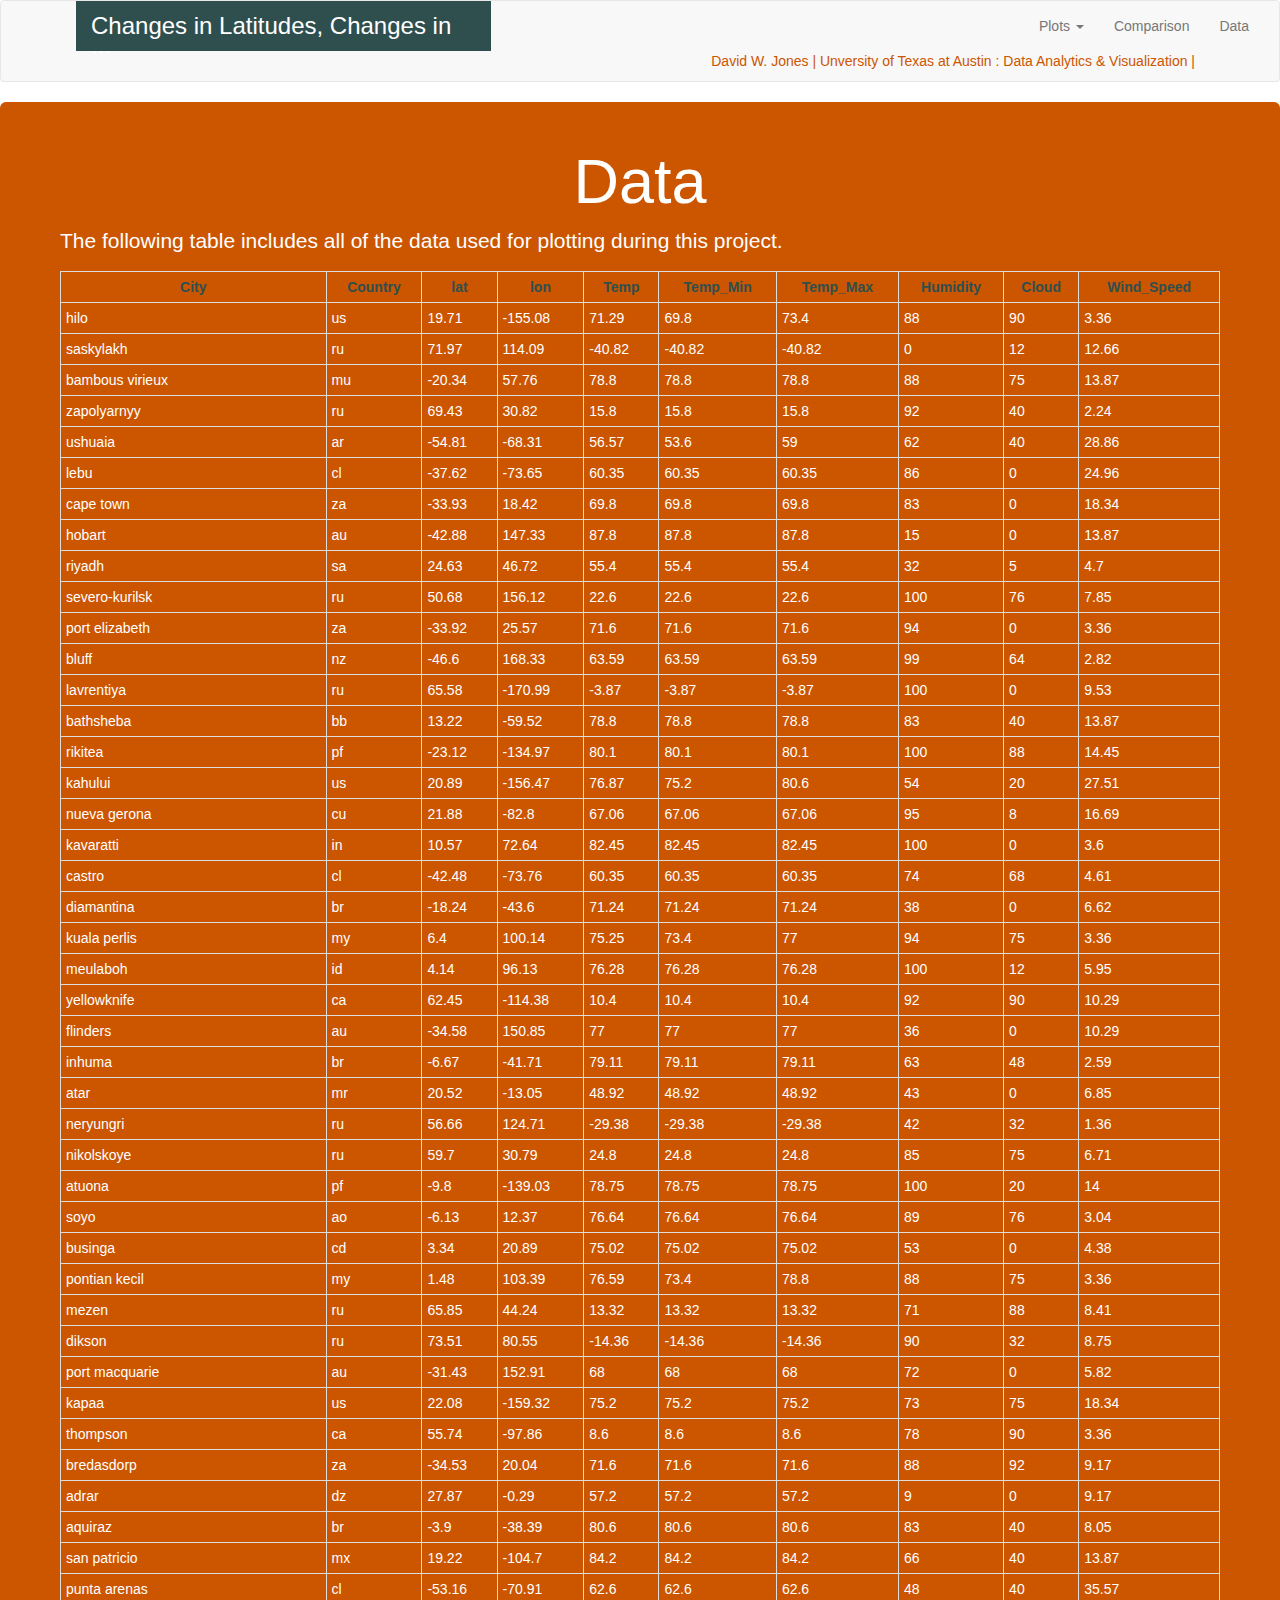
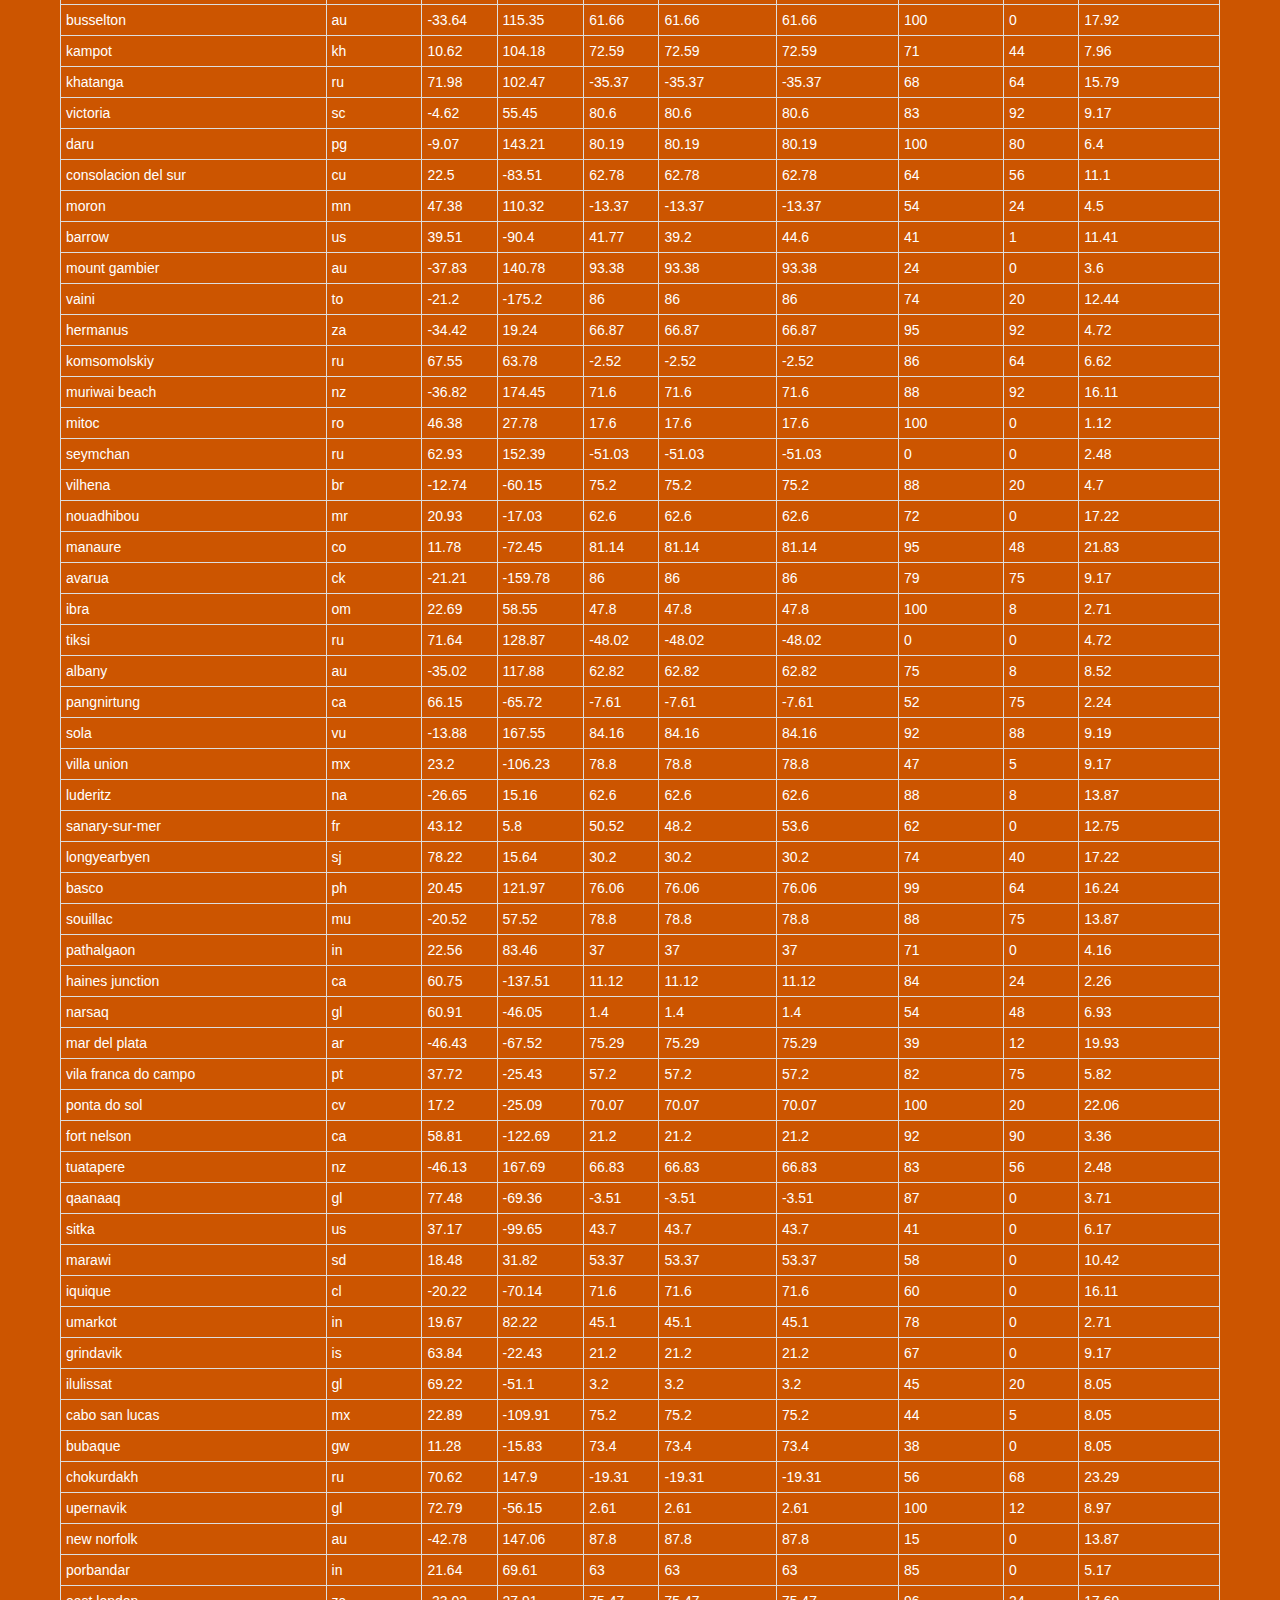
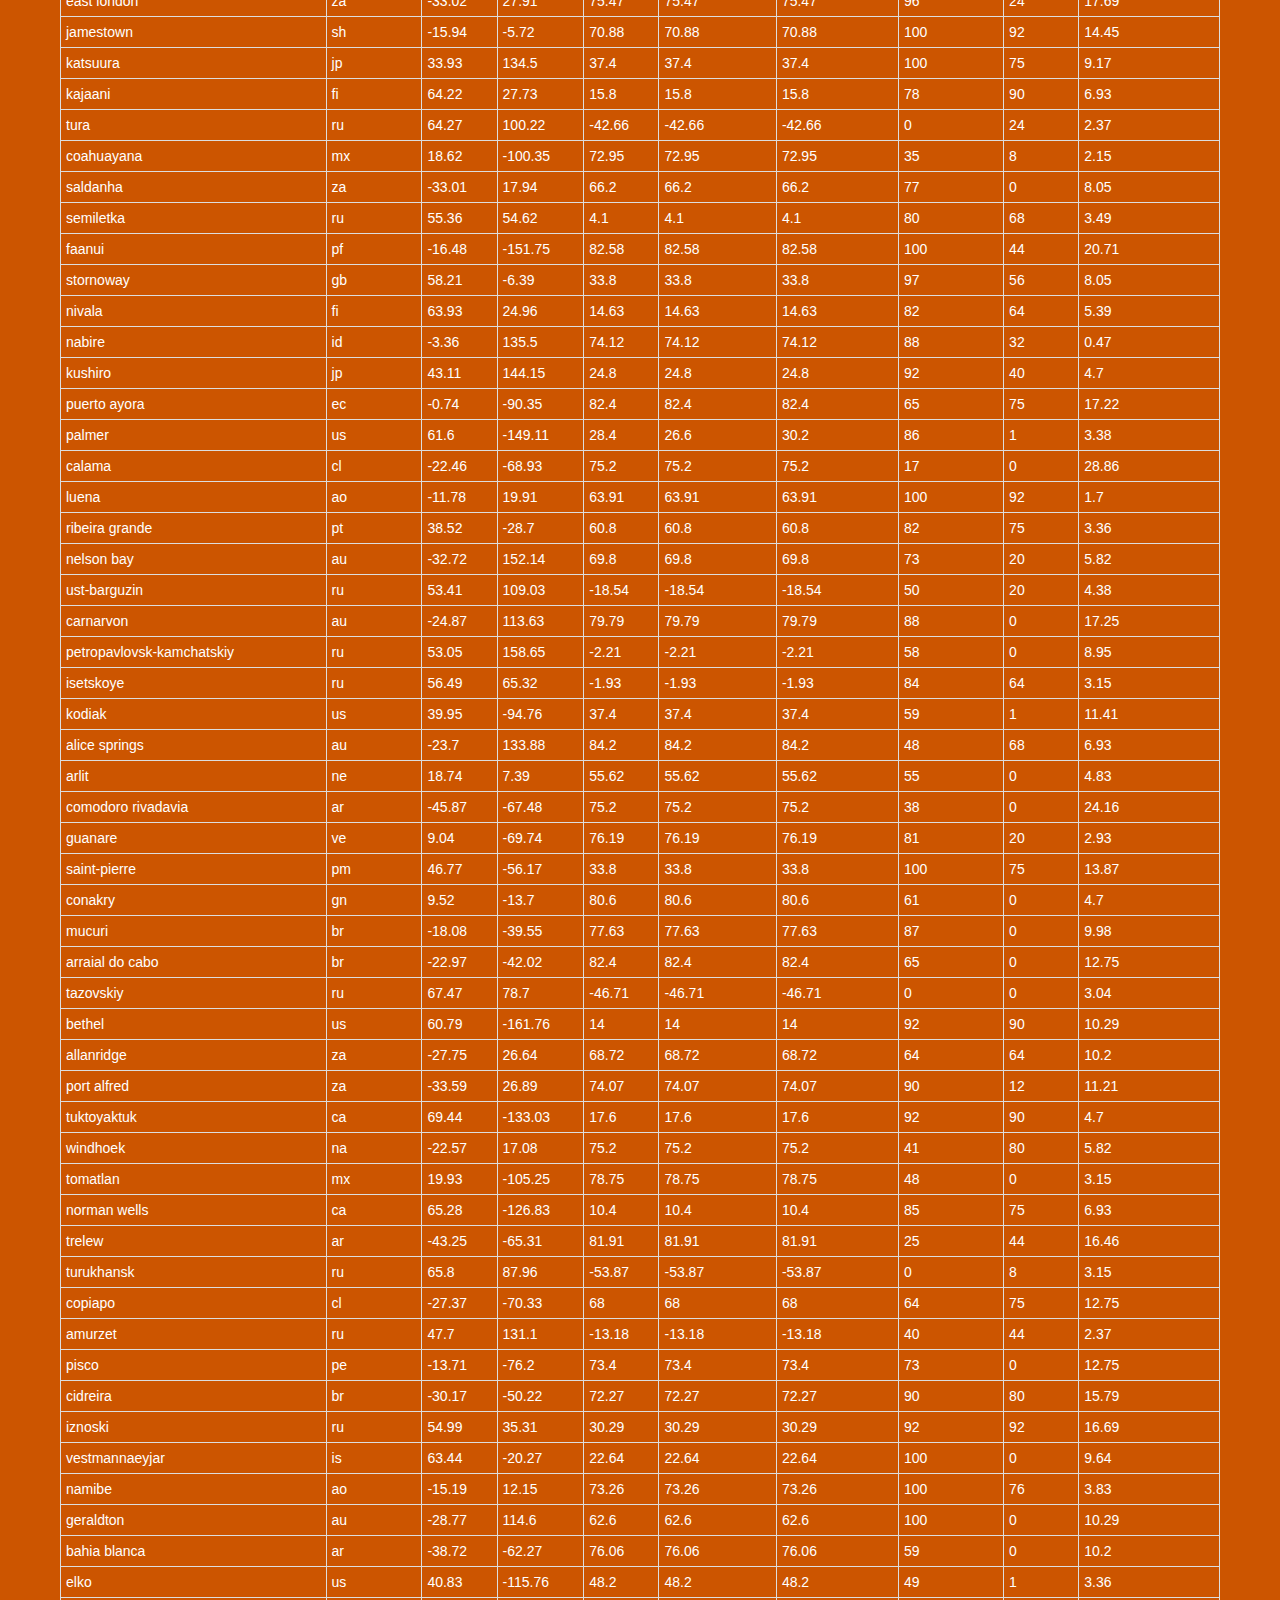
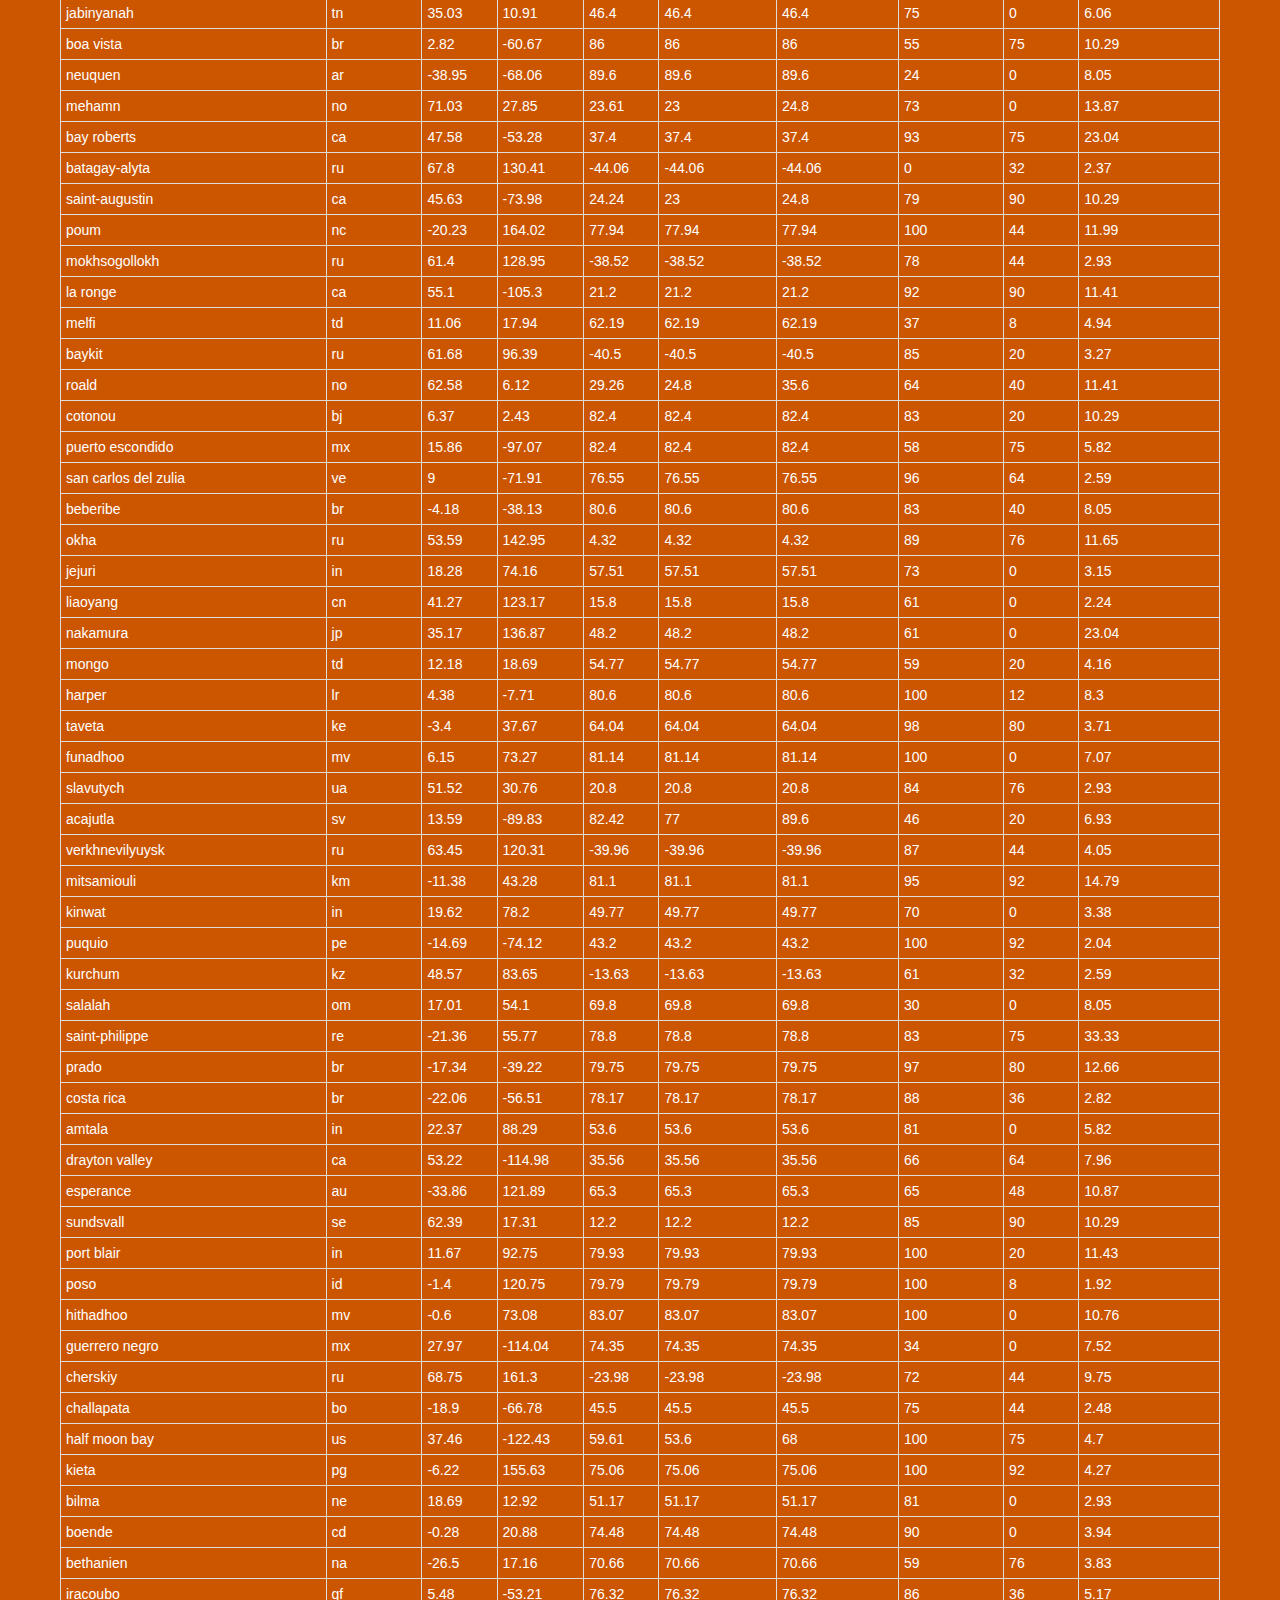
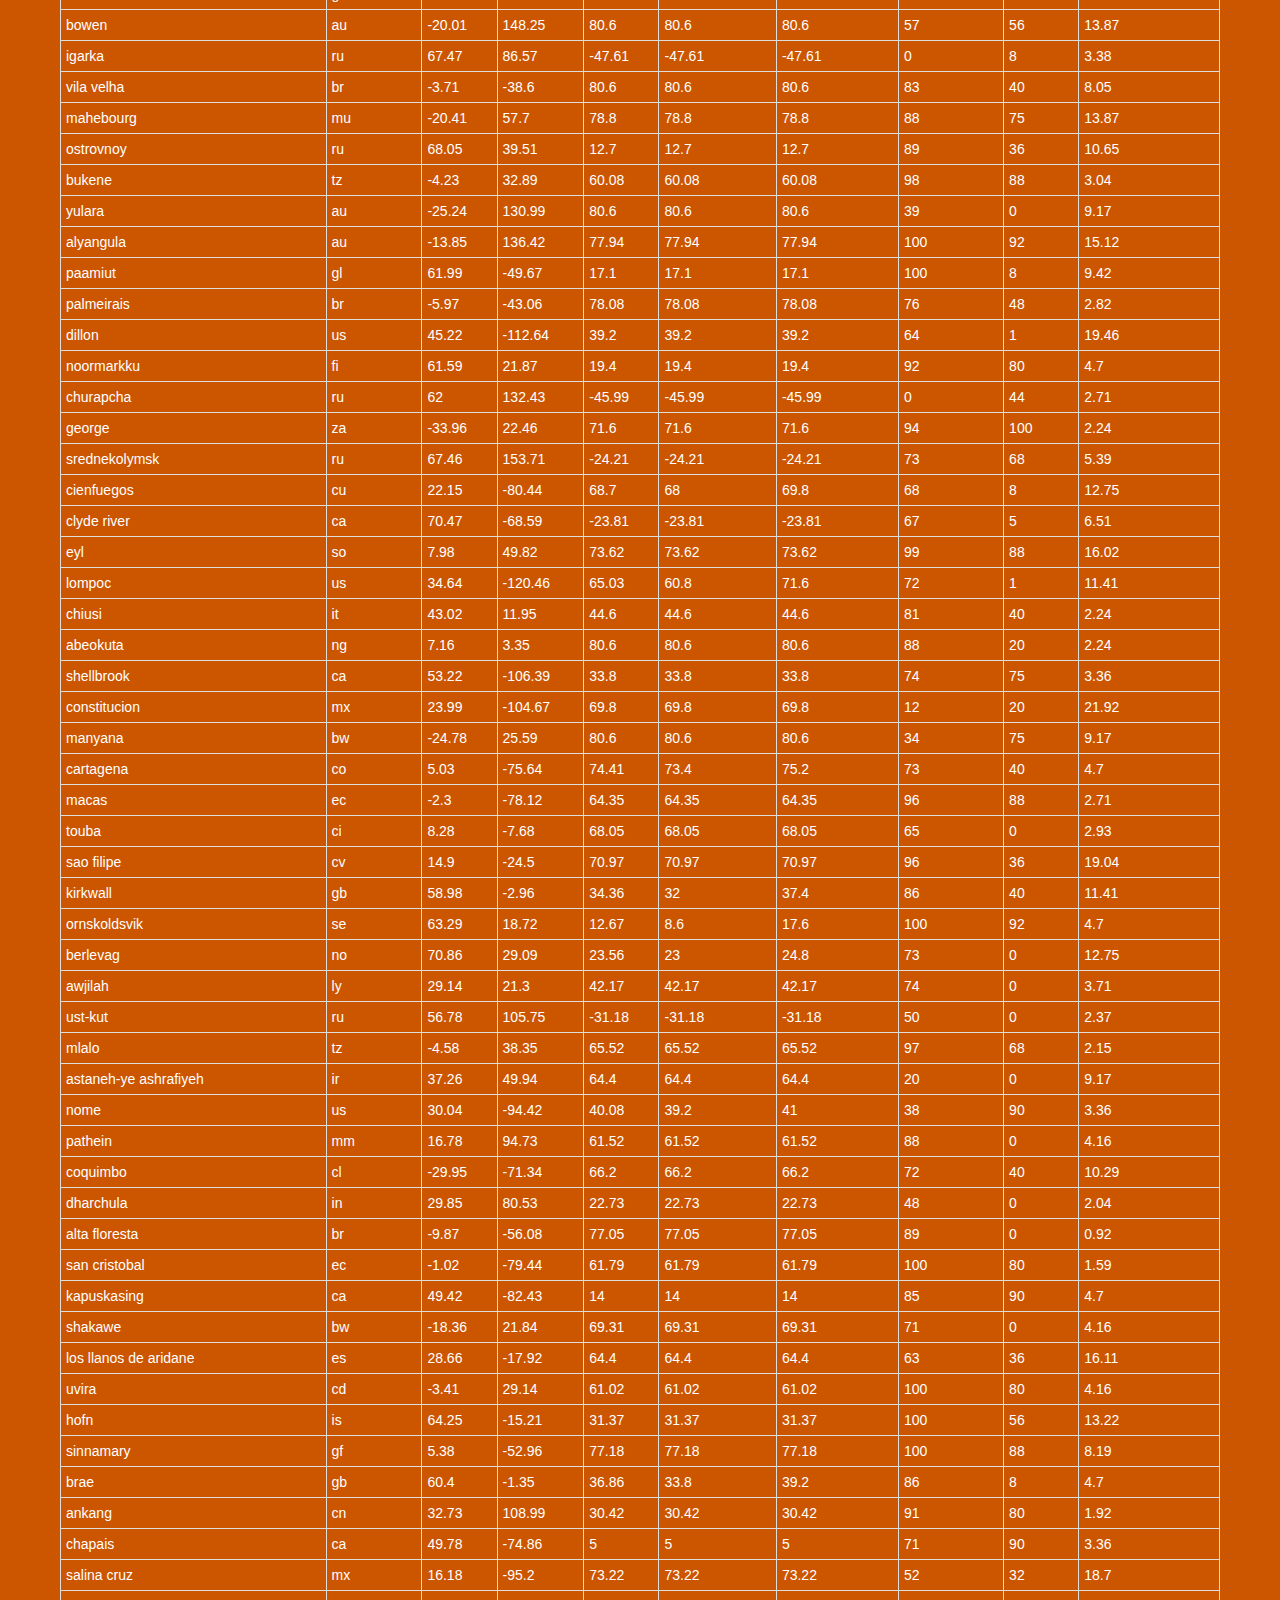
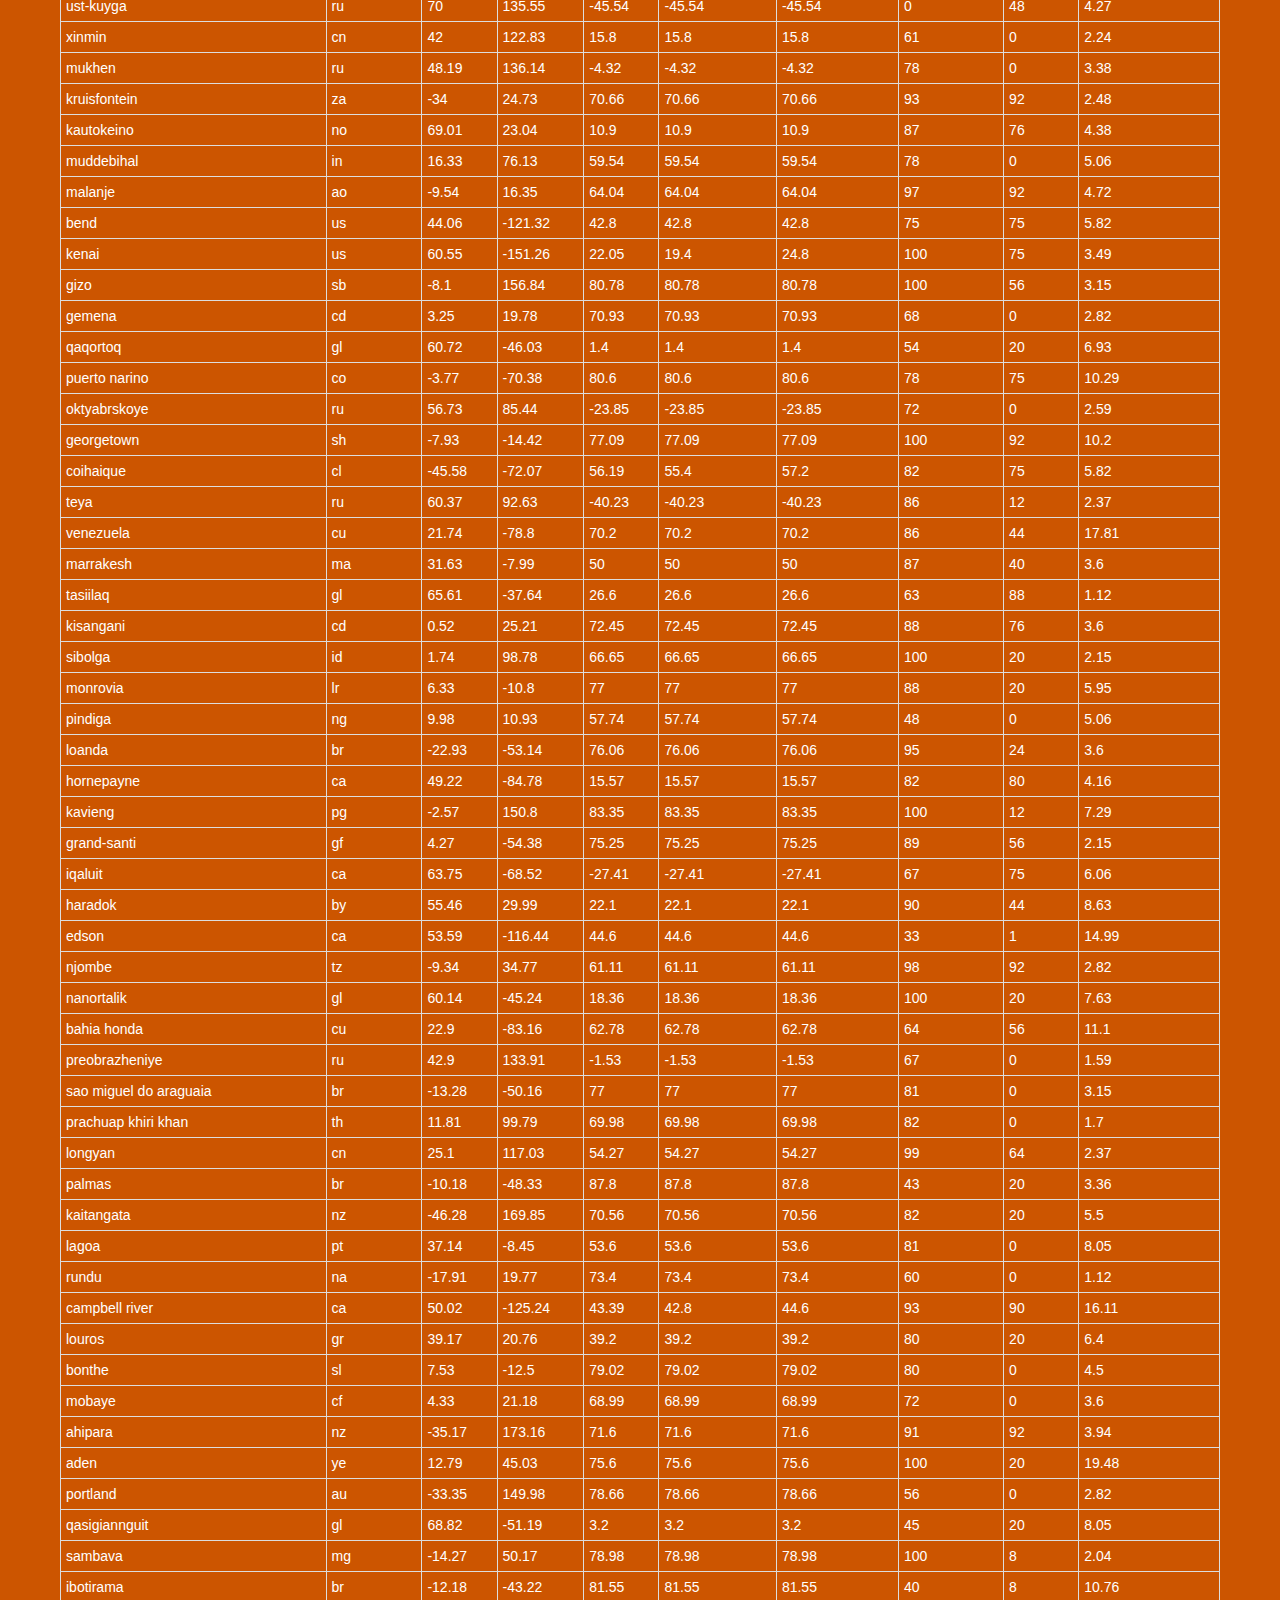
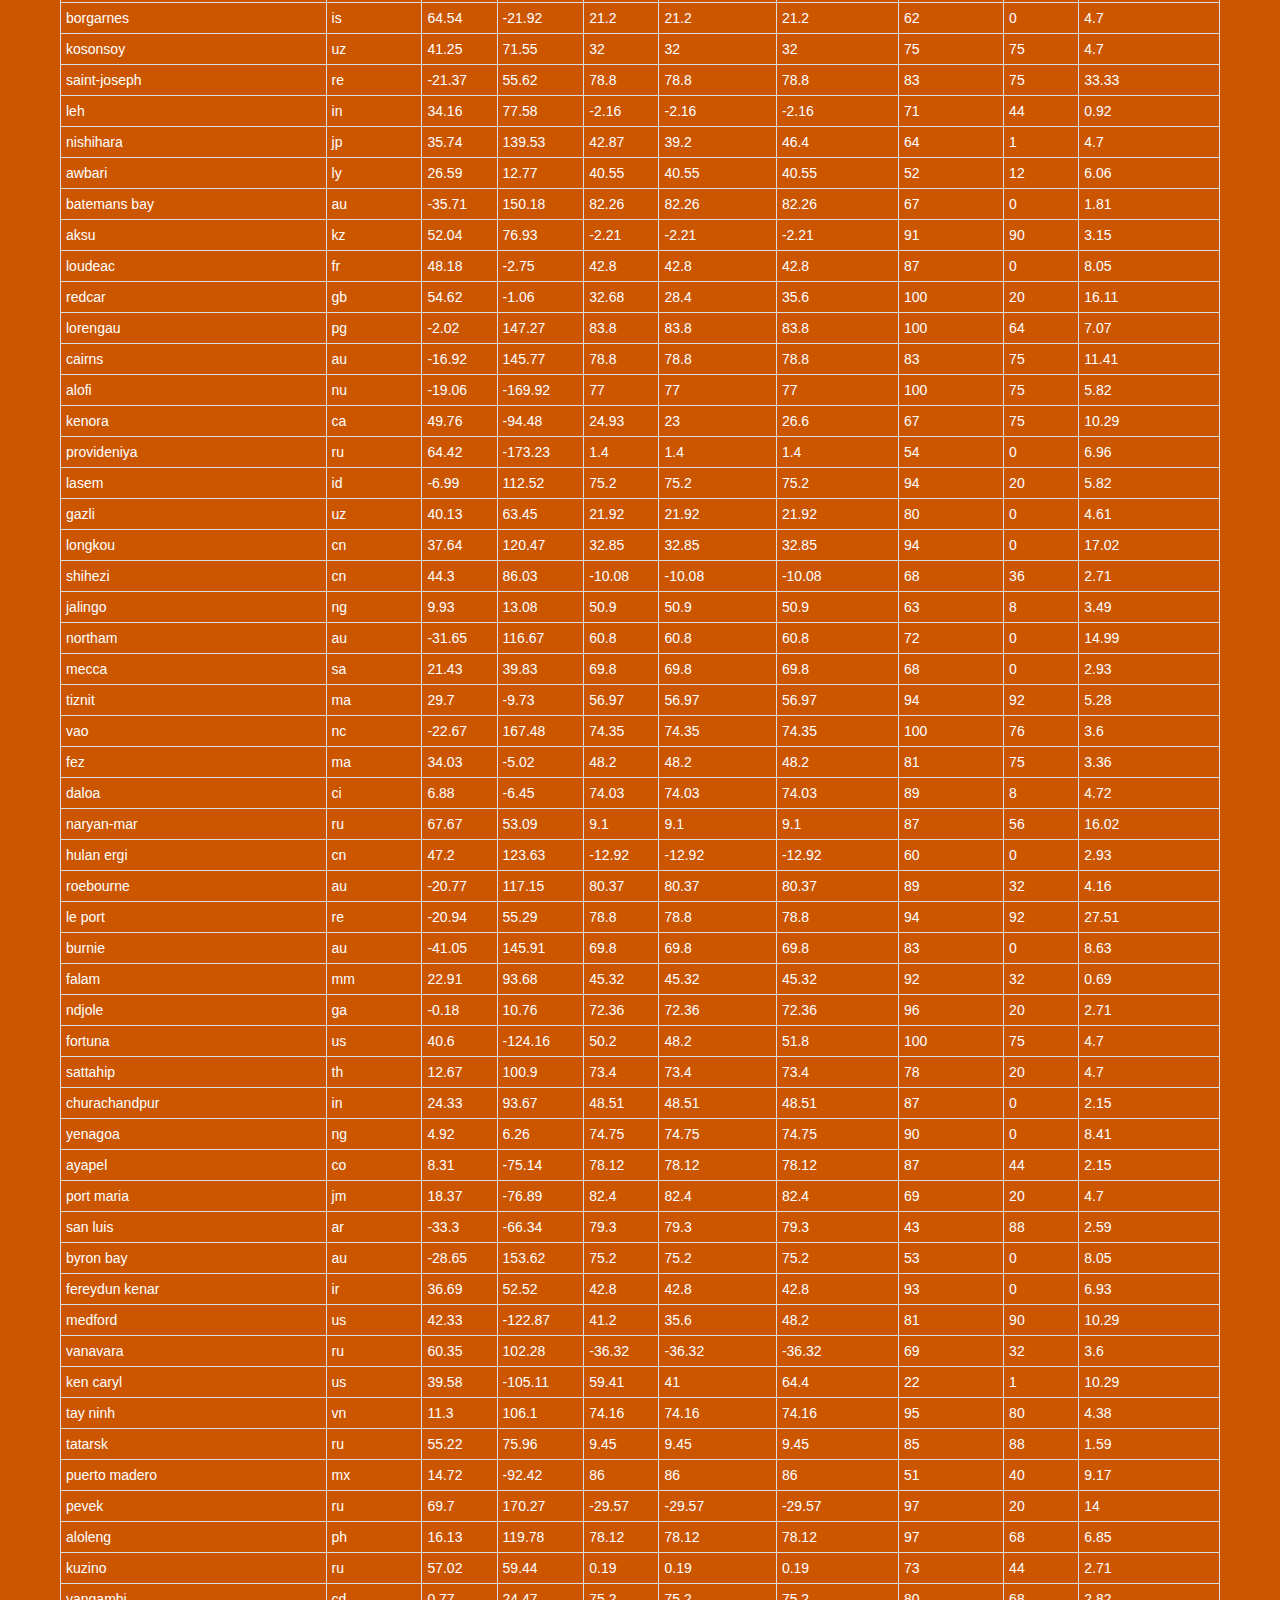
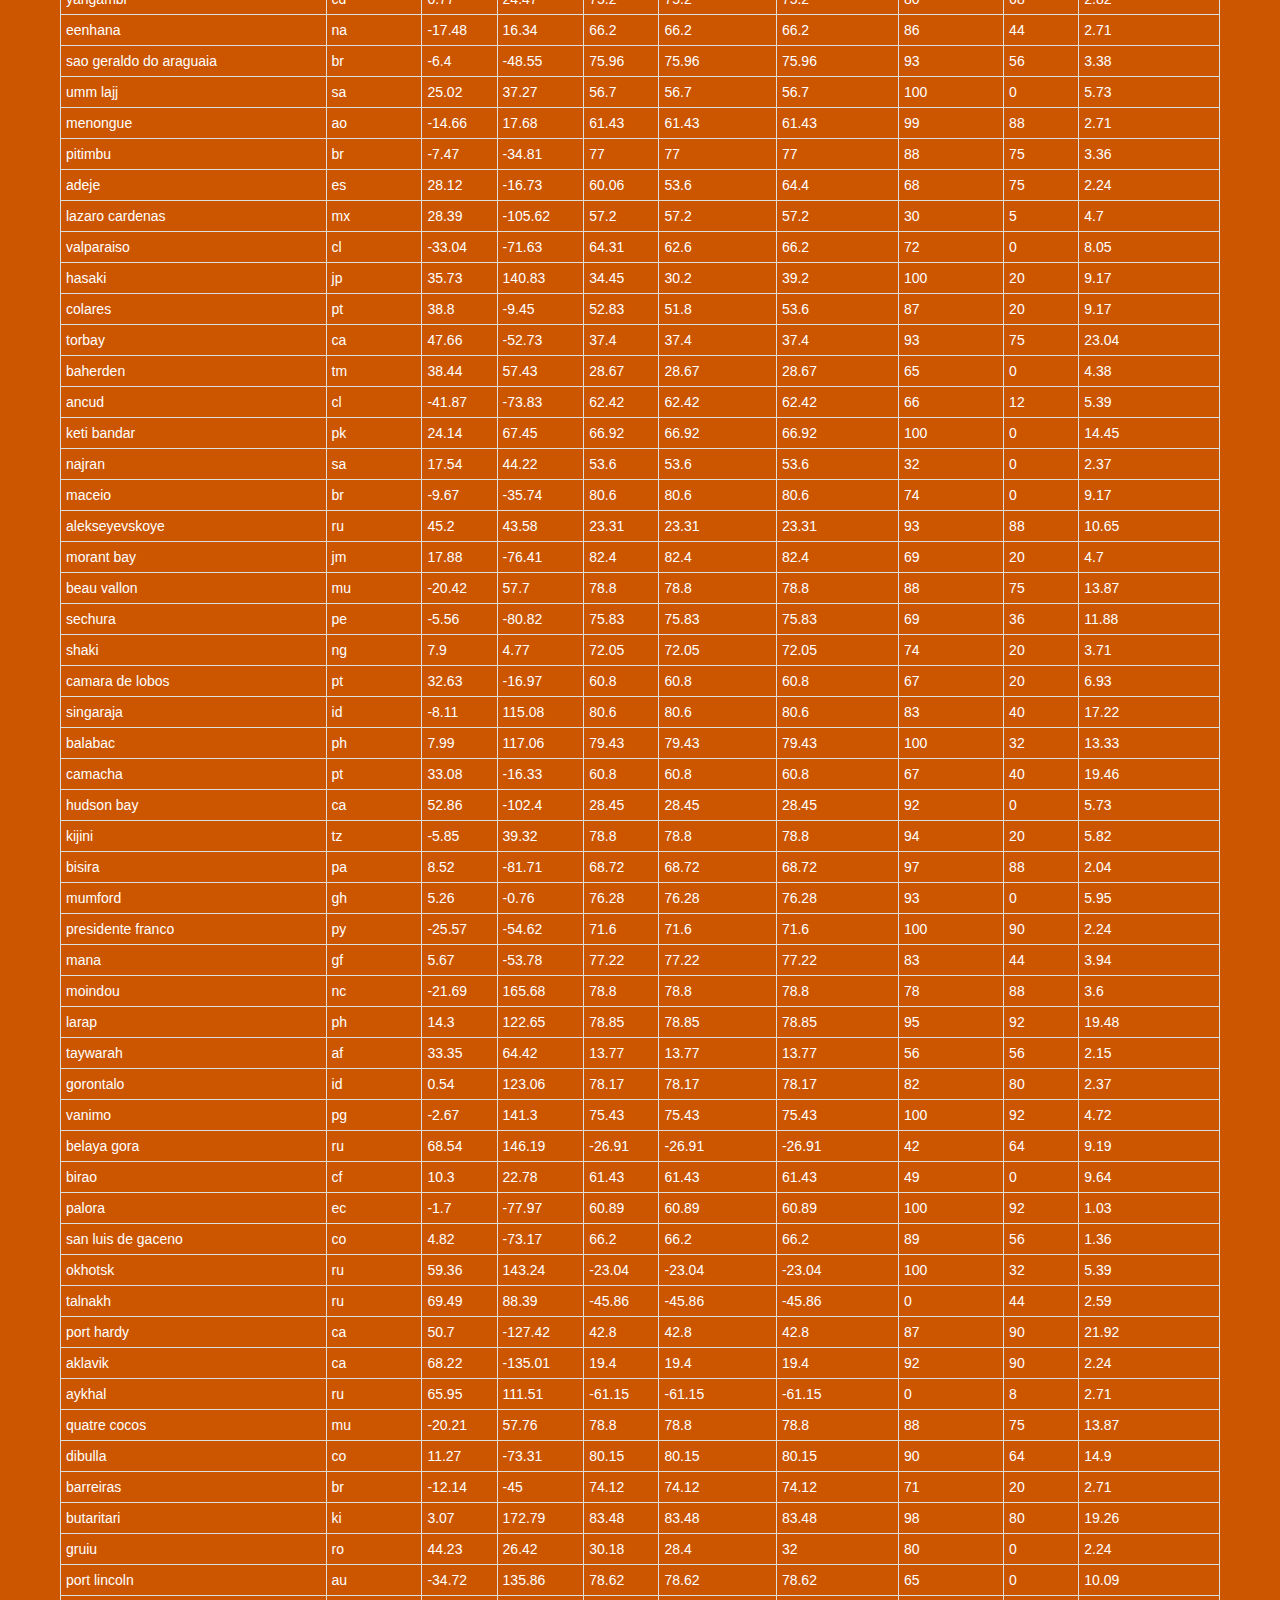
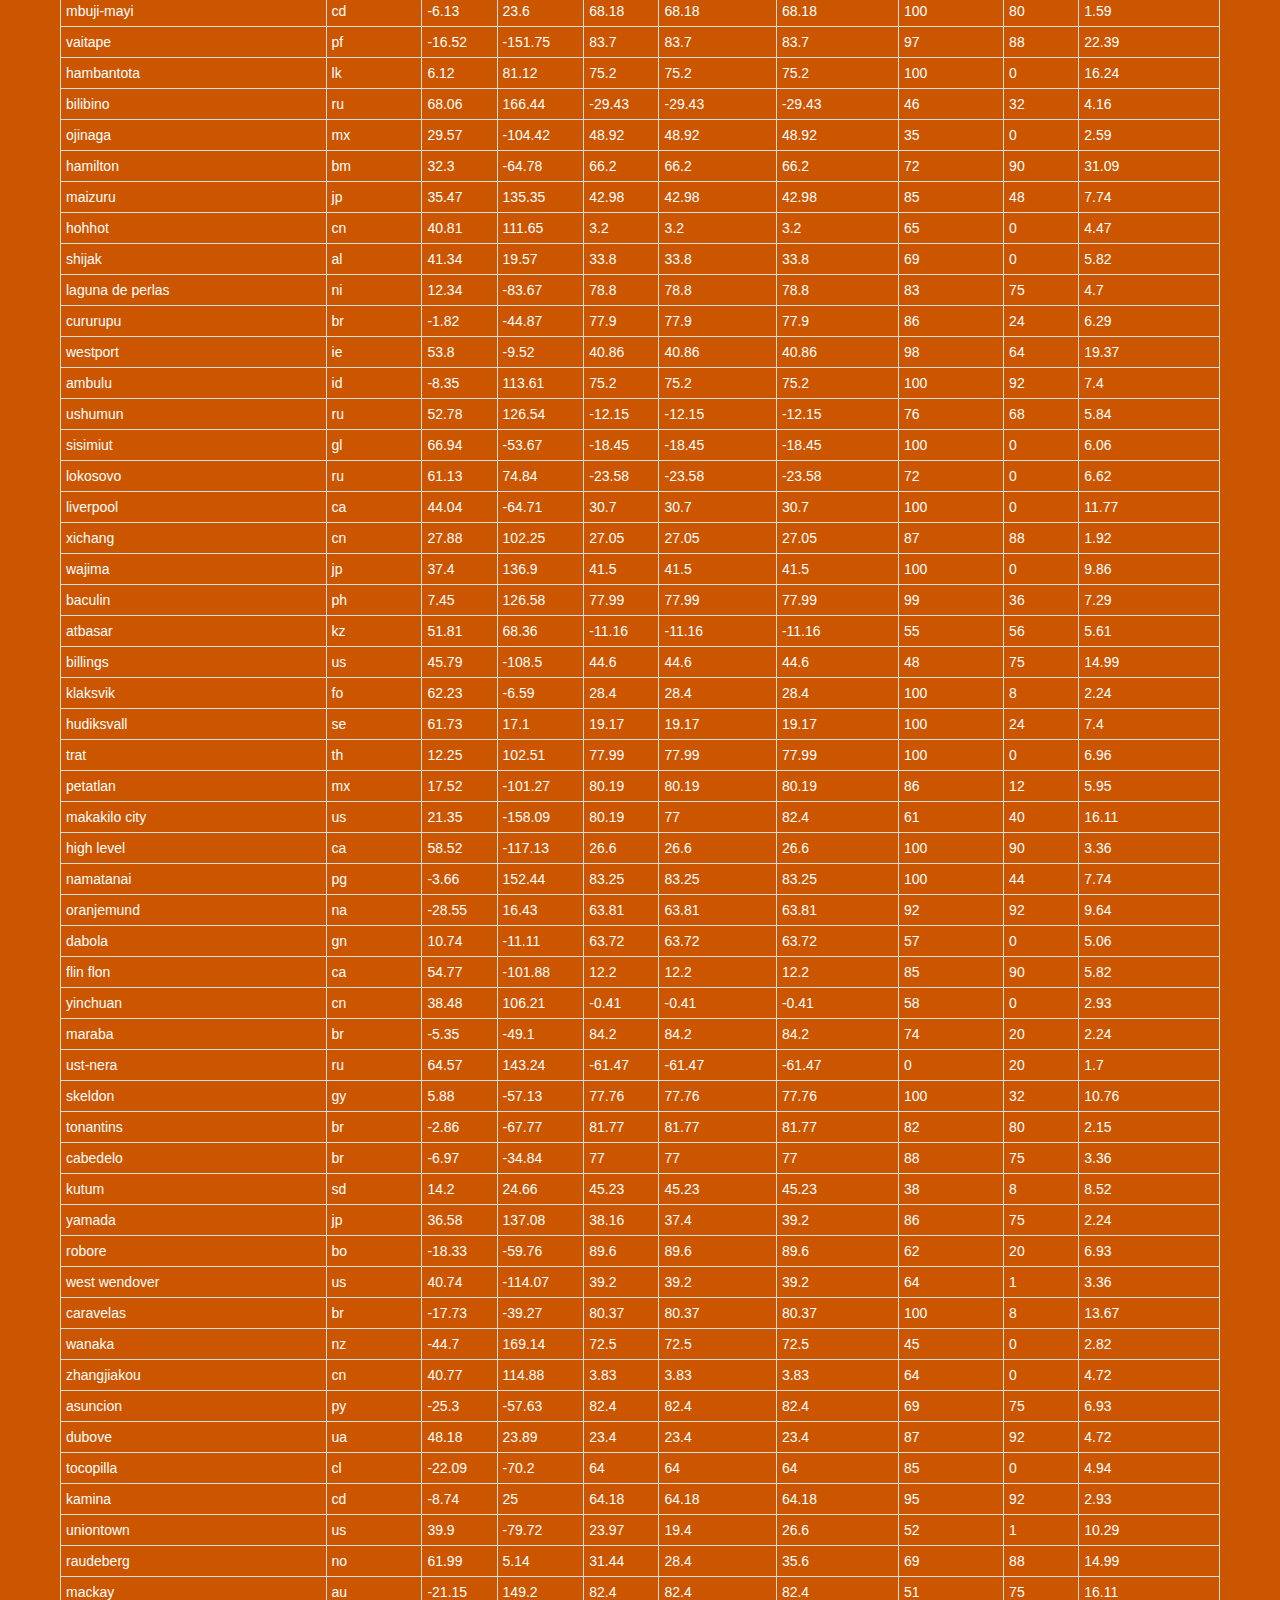
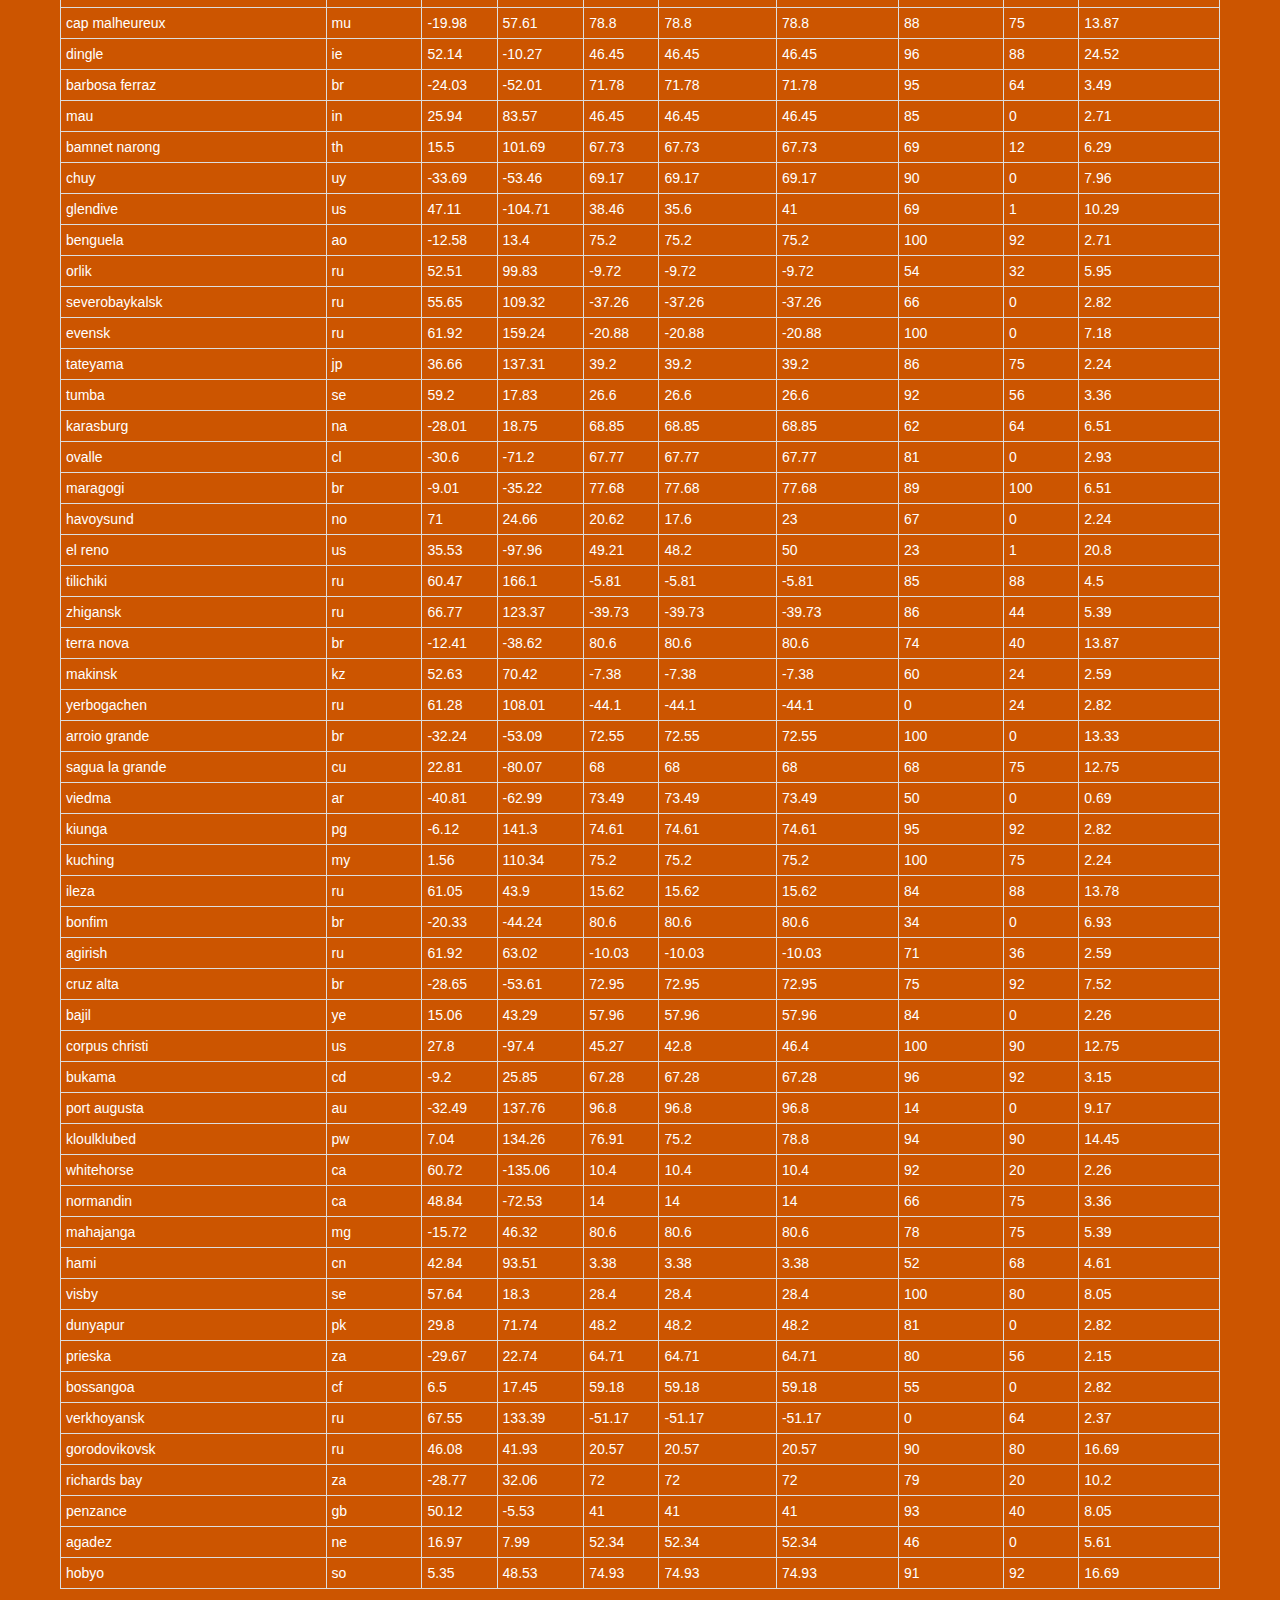
<file: data_info.html>
<!DOCTYPE html>
<html lang="en">

<head>
    <meta charset="UTF-8">
    <meta name="viewport" content="width=device-width, initial-scale=1.0">
    <meta http-equiv="X-UA-Compatible" content="ie=edge"> 
    <title>Data</title>
    <link rel="stylesheet" href="https://maxcdn.bootstrapcdn.com/bootstrap/3.3.7/css/bootstrap.min.css" integrity="sha384-BVYiiSIFeK1dGmJRAkycuHAHRg32OmUcww7on3RYdg4Va+PmSTsz/K68vbdEjh4u"
        crossorigin="anonymous">
    <link rel="stylesheet" href="style.css">
</head>

<body>
    <nav class="navbar navbar-default">
        <div class="container-fluid">
            
            <div class="navbar-header">
                <button type="button" class="navbar-toggle collapsed" data-toggle="collapse" data-target="#bs-example-navbar-collapse-1"
                    aria-expanded="false">
                    <span class="sr-only">Toggle navigation</span>
                    <span class="icon-bar"></span>
                    <span class="icon-bar"></span>
                    <span class="icon-bar"></span>
                </button>
                <a class="navbar-brand" href="index.html">Changes in Latitudes, Changes in ...</a>
            </div>
            <div class="collapse navbar-collapse" id="bs-example-navbar-collapse-1"> 
                <ul class="nav navbar-nav navbar-right">
                    <li class="dropdown">
                        <a href="#" class="dropdown-toggle" data-toggle="dropdown" role="button" aria-haspopup="true" aria-expanded="false">Plots
                            <span class="caret"></span>
                        </a>
                        <ul class="dropdown-menu">
                            <li>
                                <a href="temp.html">Temperature</a>
                            </li>
                            <li> 
                                <a href="humid.html">Humidity</a>
                            </li>
                            <li>
                                <a href="cloud.html">Cloudiness</a>
                            </li>
                            <li>
                                <a href="wind.html">Wind Speed</a>
                            </li>
                        </ul>
                    </li>
                    <li>
                        <a href="comparison.html">Comparison</a>
                    </li>
                    <li>
                        <a href="data.html">Data</a>
                    </li>
                </ul>
            </div>

        </div>
        <div class="container">
            <div class="col-md-12">
                <div class="sigline">
                    <p>
                        David W. Jones | Unversity of Texas at Austin : Data Analytics & Visualization |
                    </p>
                </div>
            </div>
        </div>
    </nav>
    <div class="container-fluid">
        <div class="row">
            <div class="jumbotron">
             <h1>Data</h1>
             <p>The following table includes all of the data used for plotting during this project.</p>
             <table class="table table-bordered table-condensed">
                <tbody>
                    <tr>
                        <td>
                            <center>
                                <b>
                                    <font color="darkslategrey">City</font>
                                </b>
                            </center>
                        </td>
                        <td>
                            <center>
                                <b>
                                    <font color="darkslategrey">Country</font>
                                </b>
                            </center>
                        </td>
                        <td>
                            <center>
                                <b>
                                    <font color="darkslategrey">lat</font>
                                </b>
                            </center>
                        </td>
                        <td>
                            <center>
                                <b>
                                    <font color="darkslategrey">lon</font>
                                </b>
                            </center>
                        </td>
                        <td>
                            <center>
                                <b>
                                    <font color="darkslategrey">Temp</font>
                                </b>
                            </center>
                        </td>
                        <td>
                            <center>
                                <b>
                                    <font color="darkslategrey">Temp_Min</font>
                                </b>
                            </center>
                        </td>
                        <td>
                            <center>
                                <b>
                                    <font color="darkslategrey">Temp_Max</font>
                                </b>
                            </center>
                        </td>
                        <td>
                            <center>
                                <b>
                                    <font color="darkslategrey">Humidity</font>
                                </b>
                            </center>
                        </td>
                        <td>
                            <center>
                                <b>
                                    <font color="darkslategrey">Cloud</font>
                                </b>
                            </center>
                        </td>
                        <td>
                            <center>
                                <b>
                                    <font color="darkslategrey">Wind_Speed</font>
                                </b>
                            </center>
                        </td>
                    </tr>
                    <tr>
                        <td>hilo</td>
                        <td>us</td>
                        <td>19.71</td>
                        <td>-155.08</td>
                        <td>71.29</td>
                        <td>69.8</td>
                        <td>73.4</td>
                        <td>88</td>
                        <td>90</td>
                        <td>3.36</td>
                    </tr>
                    <tr>
                        <td>saskylakh</td>
                        <td>ru</td>
                        <td>71.97</td>
                        <td>114.09</td>
                        <td>-40.82</td>
                        <td>-40.82</td>
                        <td>-40.82</td>
                        <td>0</td>
                        <td>12</td>
                        <td>12.66</td>
                    </tr>
                    <tr>
                        <td>bambous virieux</td>
                        <td>mu</td>
                        <td>-20.34</td>
                        <td>57.76</td>
                        <td>78.8</td>
                        <td>78.8</td>
                        <td>78.8</td>
                        <td>88</td>
                        <td>75</td>
                        <td>13.87</td>
                    </tr>
                    <tr>
                        <td>zapolyarnyy</td>
                        <td>ru</td>
                        <td>69.43</td>
                        <td>30.82</td>
                        <td>15.8</td>
                        <td>15.8</td>
                        <td>15.8</td>
                        <td>92</td>
                        <td>40</td>
                        <td>2.24</td>
                    </tr>
                    <tr>
                        <td>ushuaia</td>
                        <td>ar</td>
                        <td>-54.81</td>
                        <td>-68.31</td>
                        <td>56.57</td>
                        <td>53.6</td>
                        <td>59</td>
                        <td>62</td>
                        <td>40</td>
                        <td>28.86</td>
                    </tr>
                    <tr>
                        <td>lebu</td>
                        <td>cl</td>
                        <td>-37.62</td>
                        <td>-73.65</td>
                        <td>60.35</td>
                        <td>60.35</td>
                        <td>60.35</td>
                        <td>86</td>
                        <td>0</td>
                        <td>24.96</td>
                    </tr>
                    <tr>
                        <td>cape town</td>
                        <td>za</td>
                        <td>-33.93</td>
                        <td>18.42</td>
                        <td>69.8</td>
                        <td>69.8</td>
                        <td>69.8</td>
                        <td>83</td>
                        <td>0</td>
                        <td>18.34</td>
                    </tr>
                    <tr>
                        <td>hobart</td>
                        <td>au</td>
                        <td>-42.88</td>
                        <td>147.33</td>
                        <td>87.8</td>
                        <td>87.8</td>
                        <td>87.8</td>
                        <td>15</td>
                        <td>0</td>
                        <td>13.87</td>
                    </tr>
                    <tr>
                        <td>riyadh</td>
                        <td>sa</td>
                        <td>24.63</td>
                        <td>46.72</td>
                        <td>55.4</td>
                        <td>55.4</td>
                        <td>55.4</td>
                        <td>32</td>
                        <td>5</td>
                        <td>4.7</td>
                    </tr>
                    <tr>
                        <td>severo-kurilsk</td>
                        <td>ru</td>
                        <td>50.68</td>
                        <td>156.12</td>
                        <td>22.6</td>
                        <td>22.6</td>
                        <td>22.6</td>
                        <td>100</td>
                        <td>76</td>
                        <td>7.85</td>
                    </tr>
                    <tr>
                        <td>port elizabeth</td>
                        <td>za</td>
                        <td>-33.92</td>
                        <td>25.57</td>
                        <td>71.6</td>
                        <td>71.6</td>
                        <td>71.6</td>
                        <td>94</td>
                        <td>0</td>
                        <td>3.36</td>
                    </tr>
                    <tr>
                        <td>bluff</td>
                        <td>nz</td>
                        <td>-46.6</td>
                        <td>168.33</td>
                        <td>63.59</td>
                        <td>63.59</td>
                        <td>63.59</td>
                        <td>99</td>
                        <td>64</td>
                        <td>2.82</td>
                    </tr>
                    <tr>
                        <td>lavrentiya</td>
                        <td>ru</td>
                        <td>65.58</td>
                        <td>-170.99</td>
                        <td>-3.87</td>
                        <td>-3.87</td>
                        <td>-3.87</td>
                        <td>100</td>
                        <td>0</td>
                        <td>9.53</td>
                    </tr>
                    <tr>
                        <td>bathsheba</td>
                        <td>bb</td>
                        <td>13.22</td>
                        <td>-59.52</td>
                        <td>78.8</td>
                        <td>78.8</td>
                        <td>78.8</td>
                        <td>83</td>
                        <td>40</td>
                        <td>13.87</td>
                    </tr>
                    <tr>
                        <td>rikitea</td>
                        <td>pf</td>
                        <td>-23.12</td>
                        <td>-134.97</td>
                        <td>80.1</td>
                        <td>80.1</td>
                        <td>80.1</td>
                        <td>100</td>
                        <td>88</td>
                        <td>14.45</td>
                    </tr>
                    <tr>
                        <td>kahului</td>
                        <td>us</td>
                        <td>20.89</td>
                        <td>-156.47</td>
                        <td>76.87</td>
                        <td>75.2</td>
                        <td>80.6</td>
                        <td>54</td>
                        <td>20</td>
                        <td>27.51</td>
                    </tr>
                    <tr>
                        <td>nueva gerona</td>
                        <td>cu</td>
                        <td>21.88</td>
                        <td>-82.8</td>
                        <td>67.06</td>
                        <td>67.06</td>
                        <td>67.06</td>
                        <td>95</td>
                        <td>8</td>
                        <td>16.69</td>
                    </tr>
                    <tr>
                        <td>kavaratti</td>
                        <td>in</td>
                        <td>10.57</td>
                        <td>72.64</td>
                        <td>82.45</td>
                        <td>82.45</td>
                        <td>82.45</td>
                        <td>100</td>
                        <td>0</td>
                        <td>3.6</td>
                    </tr>
                    <tr>
                        <td>castro</td>
                        <td>cl</td>
                        <td>-42.48</td>
                        <td>-73.76</td>
                        <td>60.35</td>
                        <td>60.35</td>
                        <td>60.35</td>
                        <td>74</td>
                        <td>68</td>
                        <td>4.61</td>
                    </tr>
                    <tr>
                        <td>diamantina</td>
                        <td>br</td>
                        <td>-18.24</td>
                        <td>-43.6</td>
                        <td>71.24</td>
                        <td>71.24</td>
                        <td>71.24</td>
                        <td>38</td>
                        <td>0</td>
                        <td>6.62</td>
                    </tr>
                    <tr>
                        <td>kuala perlis</td>
                        <td>my</td>
                        <td>6.4</td>
                        <td>100.14</td>
                        <td>75.25</td>
                        <td>73.4</td>
                        <td>77</td>
                        <td>94</td>
                        <td>75</td>
                        <td>3.36</td>
                    </tr>
                    <tr>
                        <td>meulaboh</td>
                        <td>id</td>
                        <td>4.14</td>
                        <td>96.13</td>
                        <td>76.28</td>
                        <td>76.28</td>
                        <td>76.28</td>
                        <td>100</td>
                        <td>12</td>
                        <td>5.95</td>
                    </tr>
                    <tr>
                        <td>yellowknife</td>
                        <td>ca</td>
                        <td>62.45</td>
                        <td>-114.38</td>
                        <td>10.4</td>
                        <td>10.4</td>
                        <td>10.4</td>
                        <td>92</td>
                        <td>90</td>
                        <td>10.29</td>
                    </tr>
                    <tr>
                        <td>flinders</td>
                        <td>au</td>
                        <td>-34.58</td>
                        <td>150.85</td>
                        <td>77</td>
                        <td>77</td>
                        <td>77</td>
                        <td>36</td>
                        <td>0</td>
                        <td>10.29</td>
                    </tr>
                    <tr>
                        <td>inhuma</td>
                        <td>br</td>
                        <td>-6.67</td>
                        <td>-41.71</td>
                        <td>79.11</td>
                        <td>79.11</td>
                        <td>79.11</td>
                        <td>63</td>
                        <td>48</td>
                        <td>2.59</td>
                    </tr>
                    <tr>
                        <td>atar</td>
                        <td>mr</td>
                        <td>20.52</td>
                        <td>-13.05</td>
                        <td>48.92</td>
                        <td>48.92</td>
                        <td>48.92</td>
                        <td>43</td>
                        <td>0</td>
                        <td>6.85</td>
                    </tr>
                    <tr>
                        <td>neryungri</td>
                        <td>ru</td>
                        <td>56.66</td>
                        <td>124.71</td>
                        <td>-29.38</td>
                        <td>-29.38</td>
                        <td>-29.38</td>
                        <td>42</td>
                        <td>32</td>
                        <td>1.36</td>
                    </tr>
                    <tr>
                        <td>nikolskoye</td>
                        <td>ru</td>
                        <td>59.7</td>
                        <td>30.79</td>
                        <td>24.8</td>
                        <td>24.8</td>
                        <td>24.8</td>
                        <td>85</td>
                        <td>75</td>
                        <td>6.71</td>
                    </tr>
                    <tr>
                        <td>atuona</td>
                        <td>pf</td>
                        <td>-9.8</td>
                        <td>-139.03</td>
                        <td>78.75</td>
                        <td>78.75</td>
                        <td>78.75</td>
                        <td>100</td>
                        <td>20</td>
                        <td>14</td>
                    </tr>
                    <tr>
                        <td>soyo</td>
                        <td>ao</td>
                        <td>-6.13</td>
                        <td>12.37</td>
                        <td>76.64</td>
                        <td>76.64</td>
                        <td>76.64</td>
                        <td>89</td>
                        <td>76</td>
                        <td>3.04</td>
                    </tr>
                    <tr>
                        <td>businga</td>
                        <td>cd</td>
                        <td>3.34</td>
                        <td>20.89</td>
                        <td>75.02</td>
                        <td>75.02</td>
                        <td>75.02</td>
                        <td>53</td>
                        <td>0</td>
                        <td>4.38</td>
                    </tr>
                    <tr>
                        <td>pontian kecil</td>
                        <td>my</td>
                        <td>1.48</td>
                        <td>103.39</td>
                        <td>76.59</td>
                        <td>73.4</td>
                        <td>78.8</td>
                        <td>88</td>
                        <td>75</td>
                        <td>3.36</td>
                    </tr>
                    <tr>
                        <td>mezen</td>
                        <td>ru</td>
                        <td>65.85</td>
                        <td>44.24</td>
                        <td>13.32</td>
                        <td>13.32</td>
                        <td>13.32</td>
                        <td>71</td>
                        <td>88</td>
                        <td>8.41</td>
                    </tr>
                    <tr>
                        <td>dikson</td>
                        <td>ru</td>
                        <td>73.51</td>
                        <td>80.55</td>
                        <td>-14.36</td>
                        <td>-14.36</td>
                        <td>-14.36</td>
                        <td>90</td>
                        <td>32</td>
                        <td>8.75</td>
                    </tr>
                    <tr>
                        <td>port macquarie</td>
                        <td>au</td>
                        <td>-31.43</td>
                        <td>152.91</td>
                        <td>68</td>
                        <td>68</td>
                        <td>68</td>
                        <td>72</td>
                        <td>0</td>
                        <td>5.82</td>
                    </tr>
                    <tr>
                        <td>kapaa</td>
                        <td>us</td>
                        <td>22.08</td>
                        <td>-159.32</td>
                        <td>75.2</td>
                        <td>75.2</td>
                        <td>75.2</td>
                        <td>73</td>
                        <td>75</td>
                        <td>18.34</td>
                    </tr>
                    <tr>
                        <td>thompson</td>
                        <td>ca</td>
                        <td>55.74</td>
                        <td>-97.86</td>
                        <td>8.6</td>
                        <td>8.6</td>
                        <td>8.6</td>
                        <td>78</td>
                        <td>90</td>
                        <td>3.36</td>
                    </tr>
                    <tr>
                        <td>bredasdorp</td>
                        <td>za</td>
                        <td>-34.53</td>
                        <td>20.04</td>
                        <td>71.6</td>
                        <td>71.6</td>
                        <td>71.6</td>
                        <td>88</td>
                        <td>92</td>
                        <td>9.17</td>
                    </tr>
                    <tr>
                        <td>adrar</td>
                        <td>dz</td>
                        <td>27.87</td>
                        <td>-0.29</td>
                        <td>57.2</td>
                        <td>57.2</td>
                        <td>57.2</td>
                        <td>9</td>
                        <td>0</td>
                        <td>9.17</td>
                    </tr>
                    <tr>
                        <td>aquiraz</td>
                        <td>br</td>
                        <td>-3.9</td>
                        <td>-38.39</td>
                        <td>80.6</td>
                        <td>80.6</td>
                        <td>80.6</td>
                        <td>83</td>
                        <td>40</td>
                        <td>8.05</td>
                    </tr>
                    <tr>
                        <td>san patricio</td>
                        <td>mx</td>
                        <td>19.22</td>
                        <td>-104.7</td>
                        <td>84.2</td>
                        <td>84.2</td>
                        <td>84.2</td>
                        <td>66</td>
                        <td>40</td>
                        <td>13.87</td>
                    </tr>
                    <tr>
                        <td>punta arenas</td>
                        <td>cl</td>
                        <td>-53.16</td>
                        <td>-70.91</td>
                        <td>62.6</td>
                        <td>62.6</td>
                        <td>62.6</td>
                        <td>48</td>
                        <td>40</td>
                        <td>35.57</td>
                    </tr>
                    <tr>
                        <td>busselton</td>
                        <td>au</td>
                        <td>-33.64</td>
                        <td>115.35</td>
                        <td>61.66</td>
                        <td>61.66</td>
                        <td>61.66</td>
                        <td>100</td>
                        <td>0</td>
                        <td>17.92</td>
                    </tr>
                    <tr>
                        <td>kampot</td>
                        <td>kh</td>
                        <td>10.62</td>
                        <td>104.18</td>
                        <td>72.59</td>
                        <td>72.59</td>
                        <td>72.59</td>
                        <td>71</td>
                        <td>44</td>
                        <td>7.96</td>
                    </tr>
                    <tr>
                        <td>khatanga</td>
                        <td>ru</td>
                        <td>71.98</td>
                        <td>102.47</td>
                        <td>-35.37</td>
                        <td>-35.37</td>
                        <td>-35.37</td>
                        <td>68</td>
                        <td>64</td>
                        <td>15.79</td>
                    </tr>
                    <tr>
                        <td>victoria</td>
                        <td>sc</td>
                        <td>-4.62</td>
                        <td>55.45</td>
                        <td>80.6</td>
                        <td>80.6</td>
                        <td>80.6</td>
                        <td>83</td>
                        <td>92</td>
                        <td>9.17</td>
                    </tr>
                    <tr>
                        <td>daru</td>
                        <td>pg</td>
                        <td>-9.07</td>
                        <td>143.21</td>
                        <td>80.19</td>
                        <td>80.19</td>
                        <td>80.19</td>
                        <td>100</td>
                        <td>80</td>
                        <td>6.4</td>
                    </tr>
                    <tr>
                        <td>consolacion del sur</td>
                        <td>cu</td>
                        <td>22.5</td>
                        <td>-83.51</td>
                        <td>62.78</td>
                        <td>62.78</td>
                        <td>62.78</td>
                        <td>64</td>
                        <td>56</td>
                        <td>11.1</td>
                    </tr>
                    <tr>
                        <td>moron</td>
                        <td>mn</td>
                        <td>47.38</td>
                        <td>110.32</td>
                        <td>-13.37</td>
                        <td>-13.37</td>
                        <td>-13.37</td>
                        <td>54</td>
                        <td>24</td>
                        <td>4.5</td>
                    </tr>
                    <tr>
                        <td>barrow</td>
                        <td>us</td>
                        <td>39.51</td>
                        <td>-90.4</td>
                        <td>41.77</td>
                        <td>39.2</td>
                        <td>44.6</td>
                        <td>41</td>
                        <td>1</td>
                        <td>11.41</td>
                    </tr>
                    <tr>
                        <td>mount gambier</td>
                        <td>au</td>
                        <td>-37.83</td>
                        <td>140.78</td>
                        <td>93.38</td>
                        <td>93.38</td>
                        <td>93.38</td>
                        <td>24</td>
                        <td>0</td>
                        <td>3.6</td>
                    </tr>
                    <tr>
                        <td>vaini</td>
                        <td>to</td>
                        <td>-21.2</td>
                        <td>-175.2</td>
                        <td>86</td>
                        <td>86</td>
                        <td>86</td>
                        <td>74</td>
                        <td>20</td>
                        <td>12.44</td>
                    </tr>
                    <tr>
                        <td>hermanus</td>
                        <td>za</td>
                        <td>-34.42</td>
                        <td>19.24</td>
                        <td>66.87</td>
                        <td>66.87</td>
                        <td>66.87</td>
                        <td>95</td>
                        <td>92</td>
                        <td>4.72</td>
                    </tr>
                    <tr>
                        <td>komsomolskiy</td>
                        <td>ru</td>
                        <td>67.55</td>
                        <td>63.78</td>
                        <td>-2.52</td>
                        <td>-2.52</td>
                        <td>-2.52</td>
                        <td>86</td>
                        <td>64</td>
                        <td>6.62</td>
                    </tr>
                    <tr>
                        <td>muriwai beach</td>
                        <td>nz</td>
                        <td>-36.82</td>
                        <td>174.45</td>
                        <td>71.6</td>
                        <td>71.6</td>
                        <td>71.6</td>
                        <td>88</td>
                        <td>92</td>
                        <td>16.11</td>
                    </tr>
                    <tr>
                        <td>mitoc</td>
                        <td>ro</td>
                        <td>46.38</td>
                        <td>27.78</td>
                        <td>17.6</td>
                        <td>17.6</td>
                        <td>17.6</td>
                        <td>100</td>
                        <td>0</td>
                        <td>1.12</td>
                    </tr>
                    <tr>
                        <td>seymchan</td>
                        <td>ru</td>
                        <td>62.93</td>
                        <td>152.39</td>
                        <td>-51.03</td>
                        <td>-51.03</td>
                        <td>-51.03</td>
                        <td>0</td>
                        <td>0</td>
                        <td>2.48</td>
                    </tr>
                    <tr>
                        <td>vilhena</td>
                        <td>br</td>
                        <td>-12.74</td>
                        <td>-60.15</td>
                        <td>75.2</td>
                        <td>75.2</td>
                        <td>75.2</td>
                        <td>88</td>
                        <td>20</td>
                        <td>4.7</td>
                    </tr>
                    <tr>
                        <td>nouadhibou</td>
                        <td>mr</td>
                        <td>20.93</td>
                        <td>-17.03</td>
                        <td>62.6</td>
                        <td>62.6</td>
                        <td>62.6</td>
                        <td>72</td>
                        <td>0</td>
                        <td>17.22</td>
                    </tr>
                    <tr>
                        <td>manaure</td>
                        <td>co</td>
                        <td>11.78</td>
                        <td>-72.45</td>
                        <td>81.14</td>
                        <td>81.14</td>
                        <td>81.14</td>
                        <td>95</td>
                        <td>48</td>
                        <td>21.83</td>
                    </tr>
                    <tr>
                        <td>avarua</td>
                        <td>ck</td>
                        <td>-21.21</td>
                        <td>-159.78</td>
                        <td>86</td>
                        <td>86</td>
                        <td>86</td>
                        <td>79</td>
                        <td>75</td>
                        <td>9.17</td>
                    </tr>
                    <tr>
                        <td>ibra</td>
                        <td>om</td>
                        <td>22.69</td>
                        <td>58.55</td>
                        <td>47.8</td>
                        <td>47.8</td>
                        <td>47.8</td>
                        <td>100</td>
                        <td>8</td>
                        <td>2.71</td>
                    </tr>
                    <tr>
                        <td>tiksi</td>
                        <td>ru</td>
                        <td>71.64</td>
                        <td>128.87</td>
                        <td>-48.02</td>
                        <td>-48.02</td>
                        <td>-48.02</td>
                        <td>0</td>
                        <td>0</td>
                        <td>4.72</td>
                    </tr>
                    <tr>
                        <td>albany</td>
                        <td>au</td>
                        <td>-35.02</td>
                        <td>117.88</td>
                        <td>62.82</td>
                        <td>62.82</td>
                        <td>62.82</td>
                        <td>75</td>
                        <td>8</td>
                        <td>8.52</td>
                    </tr>
                    <tr>
                        <td>pangnirtung</td>
                        <td>ca</td>
                        <td>66.15</td>
                        <td>-65.72</td>
                        <td>-7.61</td>
                        <td>-7.61</td>
                        <td>-7.61</td>
                        <td>52</td>
                        <td>75</td>
                        <td>2.24</td>
                    </tr>
                    <tr>
                        <td>sola</td>
                        <td>vu</td>
                        <td>-13.88</td>
                        <td>167.55</td>
                        <td>84.16</td>
                        <td>84.16</td>
                        <td>84.16</td>
                        <td>92</td>
                        <td>88</td>
                        <td>9.19</td>
                    </tr>
                    <tr>
                        <td>villa union</td>
                        <td>mx</td>
                        <td>23.2</td>
                        <td>-106.23</td>
                        <td>78.8</td>
                        <td>78.8</td>
                        <td>78.8</td>
                        <td>47</td>
                        <td>5</td>
                        <td>9.17</td>
                    </tr>
                    <tr>
                        <td>luderitz</td>
                        <td>na</td>
                        <td>-26.65</td>
                        <td>15.16</td>
                        <td>62.6</td>
                        <td>62.6</td>
                        <td>62.6</td>
                        <td>88</td>
                        <td>8</td>
                        <td>13.87</td>
                    </tr>
                    <tr>
                        <td>sanary-sur-mer</td>
                        <td>fr</td>
                        <td>43.12</td>
                        <td>5.8</td>
                        <td>50.52</td>
                        <td>48.2</td>
                        <td>53.6</td>
                        <td>62</td>
                        <td>0</td>
                        <td>12.75</td>
                    </tr>
                    <tr>
                        <td>longyearbyen</td>
                        <td>sj</td>
                        <td>78.22</td>
                        <td>15.64</td>
                        <td>30.2</td>
                        <td>30.2</td>
                        <td>30.2</td>
                        <td>74</td>
                        <td>40</td>
                        <td>17.22</td>
                    </tr>
                    <tr>
                        <td>basco</td>
                        <td>ph</td>
                        <td>20.45</td>
                        <td>121.97</td>
                        <td>76.06</td>
                        <td>76.06</td>
                        <td>76.06</td>
                        <td>99</td>
                        <td>64</td>
                        <td>16.24</td>
                    </tr>
                    <tr>
                        <td>souillac</td>
                        <td>mu</td>
                        <td>-20.52</td>
                        <td>57.52</td>
                        <td>78.8</td>
                        <td>78.8</td>
                        <td>78.8</td>
                        <td>88</td>
                        <td>75</td>
                        <td>13.87</td>
                    </tr>
                    <tr>
                        <td>pathalgaon</td>
                        <td>in</td>
                        <td>22.56</td>
                        <td>83.46</td>
                        <td>37</td>
                        <td>37</td>
                        <td>37</td>
                        <td>71</td>
                        <td>0</td>
                        <td>4.16</td>
                    </tr>
                    <tr>
                        <td>haines junction</td>
                        <td>ca</td>
                        <td>60.75</td>
                        <td>-137.51</td>
                        <td>11.12</td>
                        <td>11.12</td>
                        <td>11.12</td>
                        <td>84</td>
                        <td>24</td>
                        <td>2.26</td>
                    </tr>
                    <tr>
                        <td>narsaq</td>
                        <td>gl</td>
                        <td>60.91</td>
                        <td>-46.05</td>
                        <td>1.4</td>
                        <td>1.4</td>
                        <td>1.4</td>
                        <td>54</td>
                        <td>48</td>
                        <td>6.93</td>
                    </tr>
                    <tr>
                        <td>mar del plata</td>
                        <td>ar</td>
                        <td>-46.43</td>
                        <td>-67.52</td>
                        <td>75.29</td>
                        <td>75.29</td>
                        <td>75.29</td>
                        <td>39</td>
                        <td>12</td>
                        <td>19.93</td>
                    </tr>
                    <tr>
                        <td>vila franca do campo</td>
                        <td>pt</td>
                        <td>37.72</td>
                        <td>-25.43</td>
                        <td>57.2</td>
                        <td>57.2</td>
                        <td>57.2</td>
                        <td>82</td>
                        <td>75</td>
                        <td>5.82</td>
                    </tr>
                    <tr>
                        <td>ponta do sol</td>
                        <td>cv</td>
                        <td>17.2</td>
                        <td>-25.09</td>
                        <td>70.07</td>
                        <td>70.07</td>
                        <td>70.07</td>
                        <td>100</td>
                        <td>20</td>
                        <td>22.06</td>
                    </tr>
                    <tr>
                        <td>fort nelson</td>
                        <td>ca</td>
                        <td>58.81</td>
                        <td>-122.69</td>
                        <td>21.2</td>
                        <td>21.2</td>
                        <td>21.2</td>
                        <td>92</td>
                        <td>90</td>
                        <td>3.36</td>
                    </tr>
                    <tr>
                        <td>tuatapere</td>
                        <td>nz</td>
                        <td>-46.13</td>
                        <td>167.69</td>
                        <td>66.83</td>
                        <td>66.83</td>
                        <td>66.83</td>
                        <td>83</td>
                        <td>56</td>
                        <td>2.48</td>
                    </tr>
                    <tr>
                        <td>qaanaaq</td>
                        <td>gl</td>
                        <td>77.48</td>
                        <td>-69.36</td>
                        <td>-3.51</td>
                        <td>-3.51</td>
                        <td>-3.51</td>
                        <td>87</td>
                        <td>0</td>
                        <td>3.71</td>
                    </tr>
                    <tr>
                        <td>sitka</td>
                        <td>us</td>
                        <td>37.17</td>
                        <td>-99.65</td>
                        <td>43.7</td>
                        <td>43.7</td>
                        <td>43.7</td>
                        <td>41</td>
                        <td>0</td>
                        <td>6.17</td>
                    </tr>
                    <tr>
                        <td>marawi</td>
                        <td>sd</td>
                        <td>18.48</td>
                        <td>31.82</td>
                        <td>53.37</td>
                        <td>53.37</td>
                        <td>53.37</td>
                        <td>58</td>
                        <td>0</td>
                        <td>10.42</td>
                    </tr>
                    <tr>
                        <td>iquique</td>
                        <td>cl</td>
                        <td>-20.22</td>
                        <td>-70.14</td>
                        <td>71.6</td>
                        <td>71.6</td>
                        <td>71.6</td>
                        <td>60</td>
                        <td>0</td>
                        <td>16.11</td>
                    </tr>
                    <tr>
                        <td>umarkot</td>
                        <td>in</td>
                        <td>19.67</td>
                        <td>82.22</td>
                        <td>45.1</td>
                        <td>45.1</td>
                        <td>45.1</td>
                        <td>78</td>
                        <td>0</td>
                        <td>2.71</td>
                    </tr>
                    <tr>
                        <td>grindavik</td>
                        <td>is</td>
                        <td>63.84</td>
                        <td>-22.43</td>
                        <td>21.2</td>
                        <td>21.2</td>
                        <td>21.2</td>
                        <td>67</td>
                        <td>0</td>
                        <td>9.17</td>
                    </tr>
                    <tr>
                        <td>ilulissat</td>
                        <td>gl</td>
                        <td>69.22</td>
                        <td>-51.1</td>
                        <td>3.2</td>
                        <td>3.2</td>
                        <td>3.2</td>
                        <td>45</td>
                        <td>20</td>
                        <td>8.05</td>
                    </tr>
                    <tr>
                        <td>cabo san lucas</td>
                        <td>mx</td>
                        <td>22.89</td>
                        <td>-109.91</td>
                        <td>75.2</td>
                        <td>75.2</td>
                        <td>75.2</td>
                        <td>44</td>
                        <td>5</td>
                        <td>8.05</td>
                    </tr>
                    <tr>
                        <td>bubaque</td>
                        <td>gw</td>
                        <td>11.28</td>
                        <td>-15.83</td>
                        <td>73.4</td>
                        <td>73.4</td>
                        <td>73.4</td>
                        <td>38</td>
                        <td>0</td>
                        <td>8.05</td>
                    </tr>
                    <tr>
                        <td>chokurdakh</td>
                        <td>ru</td>
                        <td>70.62</td>
                        <td>147.9</td>
                        <td>-19.31</td>
                        <td>-19.31</td>
                        <td>-19.31</td>
                        <td>56</td>
                        <td>68</td>
                        <td>23.29</td>
                    </tr>
                    <tr>
                        <td>upernavik</td>
                        <td>gl</td>
                        <td>72.79</td>
                        <td>-56.15</td>
                        <td>2.61</td>
                        <td>2.61</td>
                        <td>2.61</td>
                        <td>100</td>
                        <td>12</td>
                        <td>8.97</td>
                    </tr>
                    <tr>
                        <td>new norfolk</td>
                        <td>au</td>
                        <td>-42.78</td>
                        <td>147.06</td>
                        <td>87.8</td>
                        <td>87.8</td>
                        <td>87.8</td>
                        <td>15</td>
                        <td>0</td>
                        <td>13.87</td>
                    </tr>
                    <tr>
                        <td>porbandar</td>
                        <td>in</td>
                        <td>21.64</td>
                        <td>69.61</td>
                        <td>63</td>
                        <td>63</td>
                        <td>63</td>
                        <td>85</td>
                        <td>0</td>
                        <td>5.17</td>
                    </tr>
                    <tr>
                        <td>east london</td>
                        <td>za</td>
                        <td>-33.02</td>
                        <td>27.91</td>
                        <td>75.47</td>
                        <td>75.47</td>
                        <td>75.47</td>
                        <td>96</td>
                        <td>24</td>
                        <td>17.69</td>
                    </tr>
                    <tr>
                        <td>jamestown</td>
                        <td>sh</td>
                        <td>-15.94</td>
                        <td>-5.72</td>
                        <td>70.88</td>
                        <td>70.88</td>
                        <td>70.88</td>
                        <td>100</td>
                        <td>92</td>
                        <td>14.45</td>
                    </tr>
                    <tr>
                        <td>katsuura</td>
                        <td>jp</td>
                        <td>33.93</td>
                        <td>134.5</td>
                        <td>37.4</td>
                        <td>37.4</td>
                        <td>37.4</td>
                        <td>100</td>
                        <td>75</td>
                        <td>9.17</td>
                    </tr>
                    <tr>
                        <td>kajaani</td>
                        <td>fi</td>
                        <td>64.22</td>
                        <td>27.73</td>
                        <td>15.8</td>
                        <td>15.8</td>
                        <td>15.8</td>
                        <td>78</td>
                        <td>90</td>
                        <td>6.93</td>
                    </tr>
                    <tr>
                        <td>tura</td>
                        <td>ru</td>
                        <td>64.27</td>
                        <td>100.22</td>
                        <td>-42.66</td>
                        <td>-42.66</td>
                        <td>-42.66</td>
                        <td>0</td>
                        <td>24</td>
                        <td>2.37</td>
                    </tr>
                    <tr>
                        <td>coahuayana</td>
                        <td>mx</td>
                        <td>18.62</td>
                        <td>-100.35</td>
                        <td>72.95</td>
                        <td>72.95</td>
                        <td>72.95</td>
                        <td>35</td>
                        <td>8</td>
                        <td>2.15</td>
                    </tr>
                    <tr>
                        <td>saldanha</td>
                        <td>za</td>
                        <td>-33.01</td>
                        <td>17.94</td>
                        <td>66.2</td>
                        <td>66.2</td>
                        <td>66.2</td>
                        <td>77</td>
                        <td>0</td>
                        <td>8.05</td>
                    </tr>
                    <tr>
                        <td>semiletka</td>
                        <td>ru</td>
                        <td>55.36</td>
                        <td>54.62</td>
                        <td>4.1</td>
                        <td>4.1</td>
                        <td>4.1</td>
                        <td>80</td>
                        <td>68</td>
                        <td>3.49</td>
                    </tr>
                    <tr>
                        <td>faanui</td>
                        <td>pf</td>
                        <td>-16.48</td>
                        <td>-151.75</td>
                        <td>82.58</td>
                        <td>82.58</td>
                        <td>82.58</td>
                        <td>100</td>
                        <td>44</td>
                        <td>20.71</td>
                    </tr>
                    <tr>
                        <td>stornoway</td>
                        <td>gb</td>
                        <td>58.21</td>
                        <td>-6.39</td>
                        <td>33.8</td>
                        <td>33.8</td>
                        <td>33.8</td>
                        <td>97</td>
                        <td>56</td>
                        <td>8.05</td>
                    </tr>
                    <tr>
                        <td>nivala</td>
                        <td>fi</td>
                        <td>63.93</td>
                        <td>24.96</td>
                        <td>14.63</td>
                        <td>14.63</td>
                        <td>14.63</td>
                        <td>82</td>
                        <td>64</td>
                        <td>5.39</td>
                    </tr>
                    <tr>
                        <td>nabire</td>
                        <td>id</td>
                        <td>-3.36</td>
                        <td>135.5</td>
                        <td>74.12</td>
                        <td>74.12</td>
                        <td>74.12</td>
                        <td>88</td>
                        <td>32</td>
                        <td>0.47</td>
                    </tr>
                    <tr>
                        <td>kushiro</td>
                        <td>jp</td>
                        <td>43.11</td>
                        <td>144.15</td>
                        <td>24.8</td>
                        <td>24.8</td>
                        <td>24.8</td>
                        <td>92</td>
                        <td>40</td>
                        <td>4.7</td>
                    </tr>
                    <tr>
                        <td>puerto ayora</td>
                        <td>ec</td>
                        <td>-0.74</td>
                        <td>-90.35</td>
                        <td>82.4</td>
                        <td>82.4</td>
                        <td>82.4</td>
                        <td>65</td>
                        <td>75</td>
                        <td>17.22</td>
                    </tr>
                    <tr>
                        <td>palmer</td>
                        <td>us</td>
                        <td>61.6</td>
                        <td>-149.11</td>
                        <td>28.4</td>
                        <td>26.6</td>
                        <td>30.2</td>
                        <td>86</td>
                        <td>1</td>
                        <td>3.38</td>
                    </tr>
                    <tr>
                        <td>calama</td>
                        <td>cl</td>
                        <td>-22.46</td>
                        <td>-68.93</td>
                        <td>75.2</td>
                        <td>75.2</td>
                        <td>75.2</td>
                        <td>17</td>
                        <td>0</td>
                        <td>28.86</td>
                    </tr>
                    <tr>
                        <td>luena</td>
                        <td>ao</td>
                        <td>-11.78</td>
                        <td>19.91</td>
                        <td>63.91</td>
                        <td>63.91</td>
                        <td>63.91</td>
                        <td>100</td>
                        <td>92</td>
                        <td>1.7</td>
                    </tr>
                    <tr>
                        <td>ribeira grande</td>
                        <td>pt</td>
                        <td>38.52</td>
                        <td>-28.7</td>
                        <td>60.8</td>
                        <td>60.8</td>
                        <td>60.8</td>
                        <td>82</td>
                        <td>75</td>
                        <td>3.36</td>
                    </tr>
                    <tr>
                        <td>nelson bay</td>
                        <td>au</td>
                        <td>-32.72</td>
                        <td>152.14</td>
                        <td>69.8</td>
                        <td>69.8</td>
                        <td>69.8</td>
                        <td>73</td>
                        <td>20</td>
                        <td>5.82</td>
                    </tr>
                    <tr>
                        <td>ust-barguzin</td>
                        <td>ru</td>
                        <td>53.41</td>
                        <td>109.03</td>
                        <td>-18.54</td>
                        <td>-18.54</td>
                        <td>-18.54</td>
                        <td>50</td>
                        <td>20</td>
                        <td>4.38</td>
                    </tr>
                    <tr>
                        <td>carnarvon</td>
                        <td>au</td>
                        <td>-24.87</td>
                        <td>113.63</td>
                        <td>79.79</td>
                        <td>79.79</td>
                        <td>79.79</td>
                        <td>88</td>
                        <td>0</td>
                        <td>17.25</td>
                    </tr>
                    <tr>
                        <td>petropavlovsk-kamchatskiy</td>
                        <td>ru</td>
                        <td>53.05</td>
                        <td>158.65</td>
                        <td>-2.21</td>
                        <td>-2.21</td>
                        <td>-2.21</td>
                        <td>58</td>
                        <td>0</td>
                        <td>8.95</td>
                    </tr>
                    <tr>
                        <td>isetskoye</td>
                        <td>ru</td>
                        <td>56.49</td>
                        <td>65.32</td>
                        <td>-1.93</td>
                        <td>-1.93</td>
                        <td>-1.93</td>
                        <td>84</td>
                        <td>64</td>
                        <td>3.15</td>
                    </tr>
                    <tr>
                        <td>kodiak</td>
                        <td>us</td>
                        <td>39.95</td>
                        <td>-94.76</td>
                        <td>37.4</td>
                        <td>37.4</td>
                        <td>37.4</td>
                        <td>59</td>
                        <td>1</td>
                        <td>11.41</td>
                    </tr>
                    <tr>
                        <td>alice springs</td>
                        <td>au</td>
                        <td>-23.7</td>
                        <td>133.88</td>
                        <td>84.2</td>
                        <td>84.2</td>
                        <td>84.2</td>
                        <td>48</td>
                        <td>68</td>
                        <td>6.93</td>
                    </tr>
                    <tr>
                        <td>arlit</td>
                        <td>ne</td>
                        <td>18.74</td>
                        <td>7.39</td>
                        <td>55.62</td>
                        <td>55.62</td>
                        <td>55.62</td>
                        <td>55</td>
                        <td>0</td>
                        <td>4.83</td>
                    </tr>
                    <tr>
                        <td>comodoro rivadavia</td>
                        <td>ar</td>
                        <td>-45.87</td>
                        <td>-67.48</td>
                        <td>75.2</td>
                        <td>75.2</td>
                        <td>75.2</td>
                        <td>38</td>
                        <td>0</td>
                        <td>24.16</td>
                    </tr>
                    <tr>
                        <td>guanare</td>
                        <td>ve</td>
                        <td>9.04</td>
                        <td>-69.74</td>
                        <td>76.19</td>
                        <td>76.19</td>
                        <td>76.19</td>
                        <td>81</td>
                        <td>20</td>
                        <td>2.93</td>
                    </tr>
                    <tr>
                        <td>saint-pierre</td>
                        <td>pm</td>
                        <td>46.77</td>
                        <td>-56.17</td>
                        <td>33.8</td>
                        <td>33.8</td>
                        <td>33.8</td>
                        <td>100</td>
                        <td>75</td>
                        <td>13.87</td>
                    </tr>
                    <tr>
                        <td>conakry</td>
                        <td>gn</td>
                        <td>9.52</td>
                        <td>-13.7</td>
                        <td>80.6</td>
                        <td>80.6</td>
                        <td>80.6</td>
                        <td>61</td>
                        <td>0</td>
                        <td>4.7</td>
                    </tr>
                    <tr>
                        <td>mucuri</td>
                        <td>br</td>
                        <td>-18.08</td>
                        <td>-39.55</td>
                        <td>77.63</td>
                        <td>77.63</td>
                        <td>77.63</td>
                        <td>87</td>
                        <td>0</td>
                        <td>9.98</td>
                    </tr>
                    <tr>
                        <td>arraial do cabo</td>
                        <td>br</td>
                        <td>-22.97</td>
                        <td>-42.02</td>
                        <td>82.4</td>
                        <td>82.4</td>
                        <td>82.4</td>
                        <td>65</td>
                        <td>0</td>
                        <td>12.75</td>
                    </tr>
                    <tr>
                        <td>tazovskiy</td>
                        <td>ru</td>
                        <td>67.47</td>
                        <td>78.7</td>
                        <td>-46.71</td>
                        <td>-46.71</td>
                        <td>-46.71</td>
                        <td>0</td>
                        <td>0</td>
                        <td>3.04</td>
                    </tr>
                    <tr>
                        <td>bethel</td>
                        <td>us</td>
                        <td>60.79</td>
                        <td>-161.76</td>
                        <td>14</td>
                        <td>14</td>
                        <td>14</td>
                        <td>92</td>
                        <td>90</td>
                        <td>10.29</td>
                    </tr>
                    <tr>
                        <td>allanridge</td>
                        <td>za</td>
                        <td>-27.75</td>
                        <td>26.64</td>
                        <td>68.72</td>
                        <td>68.72</td>
                        <td>68.72</td>
                        <td>64</td>
                        <td>64</td>
                        <td>10.2</td>
                    </tr>
                    <tr>
                        <td>port alfred</td>
                        <td>za</td>
                        <td>-33.59</td>
                        <td>26.89</td>
                        <td>74.07</td>
                        <td>74.07</td>
                        <td>74.07</td>
                        <td>90</td>
                        <td>12</td>
                        <td>11.21</td>
                    </tr>
                    <tr>
                        <td>tuktoyaktuk</td>
                        <td>ca</td>
                        <td>69.44</td>
                        <td>-133.03</td>
                        <td>17.6</td>
                        <td>17.6</td>
                        <td>17.6</td>
                        <td>92</td>
                        <td>90</td>
                        <td>4.7</td>
                    </tr>
                    <tr>
                        <td>windhoek</td>
                        <td>na</td>
                        <td>-22.57</td>
                        <td>17.08</td>
                        <td>75.2</td>
                        <td>75.2</td>
                        <td>75.2</td>
                        <td>41</td>
                        <td>80</td>
                        <td>5.82</td>
                    </tr>
                    <tr>
                        <td>tomatlan</td>
                        <td>mx</td>
                        <td>19.93</td>
                        <td>-105.25</td>
                        <td>78.75</td>
                        <td>78.75</td>
                        <td>78.75</td>
                        <td>48</td>
                        <td>0</td>
                        <td>3.15</td>
                    </tr>
                    <tr>
                        <td>norman wells</td>
                        <td>ca</td>
                        <td>65.28</td>
                        <td>-126.83</td>
                        <td>10.4</td>
                        <td>10.4</td>
                        <td>10.4</td>
                        <td>85</td>
                        <td>75</td>
                        <td>6.93</td>
                    </tr>
                    <tr>
                        <td>trelew</td>
                        <td>ar</td>
                        <td>-43.25</td>
                        <td>-65.31</td>
                        <td>81.91</td>
                        <td>81.91</td>
                        <td>81.91</td>
                        <td>25</td>
                        <td>44</td>
                        <td>16.46</td>
                    </tr>
                    <tr>
                        <td>turukhansk</td>
                        <td>ru</td>
                        <td>65.8</td>
                        <td>87.96</td>
                        <td>-53.87</td>
                        <td>-53.87</td>
                        <td>-53.87</td>
                        <td>0</td>
                        <td>8</td>
                        <td>3.15</td>
                    </tr>
                    <tr>
                        <td>copiapo</td>
                        <td>cl</td>
                        <td>-27.37</td>
                        <td>-70.33</td>
                        <td>68</td>
                        <td>68</td>
                        <td>68</td>
                        <td>64</td>
                        <td>75</td>
                        <td>12.75</td>
                    </tr>
                    <tr>
                        <td>amurzet</td>
                        <td>ru</td>
                        <td>47.7</td>
                        <td>131.1</td>
                        <td>-13.18</td>
                        <td>-13.18</td>
                        <td>-13.18</td>
                        <td>40</td>
                        <td>44</td>
                        <td>2.37</td>
                    </tr>
                    <tr>
                        <td>pisco</td>
                        <td>pe</td>
                        <td>-13.71</td>
                        <td>-76.2</td>
                        <td>73.4</td>
                        <td>73.4</td>
                        <td>73.4</td>
                        <td>73</td>
                        <td>0</td>
                        <td>12.75</td>
                    </tr>
                    <tr>
                        <td>cidreira</td>
                        <td>br</td>
                        <td>-30.17</td>
                        <td>-50.22</td>
                        <td>72.27</td>
                        <td>72.27</td>
                        <td>72.27</td>
                        <td>90</td>
                        <td>80</td>
                        <td>15.79</td>
                    </tr>
                    <tr>
                        <td>iznoski</td>
                        <td>ru</td>
                        <td>54.99</td>
                        <td>35.31</td>
                        <td>30.29</td>
                        <td>30.29</td>
                        <td>30.29</td>
                        <td>92</td>
                        <td>92</td>
                        <td>16.69</td>
                    </tr>
                    <tr>
                        <td>vestmannaeyjar</td>
                        <td>is</td>
                        <td>63.44</td>
                        <td>-20.27</td>
                        <td>22.64</td>
                        <td>22.64</td>
                        <td>22.64</td>
                        <td>100</td>
                        <td>0</td>
                        <td>9.64</td>
                    </tr>
                    <tr>
                        <td>namibe</td>
                        <td>ao</td>
                        <td>-15.19</td>
                        <td>12.15</td>
                        <td>73.26</td>
                        <td>73.26</td>
                        <td>73.26</td>
                        <td>100</td>
                        <td>76</td>
                        <td>3.83</td>
                    </tr>
                    <tr>
                        <td>geraldton</td>
                        <td>au</td>
                        <td>-28.77</td>
                        <td>114.6</td>
                        <td>62.6</td>
                        <td>62.6</td>
                        <td>62.6</td>
                        <td>100</td>
                        <td>0</td>
                        <td>10.29</td>
                    </tr>
                    <tr>
                        <td>bahia blanca</td>
                        <td>ar</td>
                        <td>-38.72</td>
                        <td>-62.27</td>
                        <td>76.06</td>
                        <td>76.06</td>
                        <td>76.06</td>
                        <td>59</td>
                        <td>0</td>
                        <td>10.2</td>
                    </tr>
                    <tr>
                        <td>elko</td>
                        <td>us</td>
                        <td>40.83</td>
                        <td>-115.76</td>
                        <td>48.2</td>
                        <td>48.2</td>
                        <td>48.2</td>
                        <td>49</td>
                        <td>1</td>
                        <td>3.36</td>
                    </tr>
                    <tr>
                        <td>jabinyanah</td>
                        <td>tn</td>
                        <td>35.03</td>
                        <td>10.91</td>
                        <td>46.4</td>
                        <td>46.4</td>
                        <td>46.4</td>
                        <td>75</td>
                        <td>0</td>
                        <td>6.06</td>
                    </tr>
                    <tr>
                        <td>boa vista</td>
                        <td>br</td>
                        <td>2.82</td>
                        <td>-60.67</td>
                        <td>86</td>
                        <td>86</td>
                        <td>86</td>
                        <td>55</td>
                        <td>75</td>
                        <td>10.29</td>
                    </tr>
                    <tr>
                        <td>neuquen</td>
                        <td>ar</td>
                        <td>-38.95</td>
                        <td>-68.06</td>
                        <td>89.6</td>
                        <td>89.6</td>
                        <td>89.6</td>
                        <td>24</td>
                        <td>0</td>
                        <td>8.05</td>
                    </tr>
                    <tr>
                        <td>mehamn</td>
                        <td>no</td>
                        <td>71.03</td>
                        <td>27.85</td>
                        <td>23.61</td>
                        <td>23</td>
                        <td>24.8</td>
                        <td>73</td>
                        <td>0</td>
                        <td>13.87</td>
                    </tr>
                    <tr>
                        <td>bay roberts</td>
                        <td>ca</td>
                        <td>47.58</td>
                        <td>-53.28</td>
                        <td>37.4</td>
                        <td>37.4</td>
                        <td>37.4</td>
                        <td>93</td>
                        <td>75</td>
                        <td>23.04</td>
                    </tr>
                    <tr>
                        <td>batagay-alyta</td>
                        <td>ru</td>
                        <td>67.8</td>
                        <td>130.41</td>
                        <td>-44.06</td>
                        <td>-44.06</td>
                        <td>-44.06</td>
                        <td>0</td>
                        <td>32</td>
                        <td>2.37</td>
                    </tr>
                    <tr>
                        <td>saint-augustin</td>
                        <td>ca</td>
                        <td>45.63</td>
                        <td>-73.98</td>
                        <td>24.24</td>
                        <td>23</td>
                        <td>24.8</td>
                        <td>79</td>
                        <td>90</td>
                        <td>10.29</td>
                    </tr>
                    <tr>
                        <td>poum</td>
                        <td>nc</td>
                        <td>-20.23</td>
                        <td>164.02</td>
                        <td>77.94</td>
                        <td>77.94</td>
                        <td>77.94</td>
                        <td>100</td>
                        <td>44</td>
                        <td>11.99</td>
                    </tr>
                    <tr>
                        <td>mokhsogollokh</td>
                        <td>ru</td>
                        <td>61.4</td>
                        <td>128.95</td>
                        <td>-38.52</td>
                        <td>-38.52</td>
                        <td>-38.52</td>
                        <td>78</td>
                        <td>44</td>
                        <td>2.93</td>
                    </tr>
                    <tr>
                        <td>la ronge</td>
                        <td>ca</td>
                        <td>55.1</td>
                        <td>-105.3</td>
                        <td>21.2</td>
                        <td>21.2</td>
                        <td>21.2</td>
                        <td>92</td>
                        <td>90</td>
                        <td>11.41</td>
                    </tr>
                    <tr>
                        <td>melfi</td>
                        <td>td</td>
                        <td>11.06</td>
                        <td>17.94</td>
                        <td>62.19</td>
                        <td>62.19</td>
                        <td>62.19</td>
                        <td>37</td>
                        <td>8</td>
                        <td>4.94</td>
                    </tr>
                    <tr>
                        <td>baykit</td>
                        <td>ru</td>
                        <td>61.68</td>
                        <td>96.39</td>
                        <td>-40.5</td>
                        <td>-40.5</td>
                        <td>-40.5</td>
                        <td>85</td>
                        <td>20</td>
                        <td>3.27</td>
                    </tr>
                    <tr>
                        <td>roald</td>
                        <td>no</td>
                        <td>62.58</td>
                        <td>6.12</td>
                        <td>29.26</td>
                        <td>24.8</td>
                        <td>35.6</td>
                        <td>64</td>
                        <td>40</td>
                        <td>11.41</td>
                    </tr>
                    <tr>
                        <td>cotonou</td>
                        <td>bj</td>
                        <td>6.37</td>
                        <td>2.43</td>
                        <td>82.4</td>
                        <td>82.4</td>
                        <td>82.4</td>
                        <td>83</td>
                        <td>20</td>
                        <td>10.29</td>
                    </tr>
                    <tr>
                        <td>puerto escondido</td>
                        <td>mx</td>
                        <td>15.86</td>
                        <td>-97.07</td>
                        <td>82.4</td>
                        <td>82.4</td>
                        <td>82.4</td>
                        <td>58</td>
                        <td>75</td>
                        <td>5.82</td>
                    </tr>
                    <tr>
                        <td>san carlos del zulia</td>
                        <td>ve</td>
                        <td>9</td>
                        <td>-71.91</td>
                        <td>76.55</td>
                        <td>76.55</td>
                        <td>76.55</td>
                        <td>96</td>
                        <td>64</td>
                        <td>2.59</td>
                    </tr>
                    <tr>
                        <td>beberibe</td>
                        <td>br</td>
                        <td>-4.18</td>
                        <td>-38.13</td>
                        <td>80.6</td>
                        <td>80.6</td>
                        <td>80.6</td>
                        <td>83</td>
                        <td>40</td>
                        <td>8.05</td>
                    </tr>
                    <tr>
                        <td>okha</td>
                        <td>ru</td>
                        <td>53.59</td>
                        <td>142.95</td>
                        <td>4.32</td>
                        <td>4.32</td>
                        <td>4.32</td>
                        <td>89</td>
                        <td>76</td>
                        <td>11.65</td>
                    </tr>
                    <tr>
                        <td>jejuri</td>
                        <td>in</td>
                        <td>18.28</td>
                        <td>74.16</td>
                        <td>57.51</td>
                        <td>57.51</td>
                        <td>57.51</td>
                        <td>73</td>
                        <td>0</td>
                        <td>3.15</td>
                    </tr>
                    <tr>
                        <td>liaoyang</td>
                        <td>cn</td>
                        <td>41.27</td>
                        <td>123.17</td>
                        <td>15.8</td>
                        <td>15.8</td>
                        <td>15.8</td>
                        <td>61</td>
                        <td>0</td>
                        <td>2.24</td>
                    </tr>
                    <tr>
                        <td>nakamura</td>
                        <td>jp</td>
                        <td>35.17</td>
                        <td>136.87</td>
                        <td>48.2</td>
                        <td>48.2</td>
                        <td>48.2</td>
                        <td>61</td>
                        <td>0</td>
                        <td>23.04</td>
                    </tr>
                    <tr>
                        <td>mongo</td>
                        <td>td</td>
                        <td>12.18</td>
                        <td>18.69</td>
                        <td>54.77</td>
                        <td>54.77</td>
                        <td>54.77</td>
                        <td>59</td>
                        <td>20</td>
                        <td>4.16</td>
                    </tr>
                    <tr>
                        <td>harper</td>
                        <td>lr</td>
                        <td>4.38</td>
                        <td>-7.71</td>
                        <td>80.6</td>
                        <td>80.6</td>
                        <td>80.6</td>
                        <td>100</td>
                        <td>12</td>
                        <td>8.3</td>
                    </tr>
                    <tr>
                        <td>taveta</td>
                        <td>ke</td>
                        <td>-3.4</td>
                        <td>37.67</td>
                        <td>64.04</td>
                        <td>64.04</td>
                        <td>64.04</td>
                        <td>98</td>
                        <td>80</td>
                        <td>3.71</td>
                    </tr>
                    <tr>
                        <td>funadhoo</td>
                        <td>mv</td>
                        <td>6.15</td>
                        <td>73.27</td>
                        <td>81.14</td>
                        <td>81.14</td>
                        <td>81.14</td>
                        <td>100</td>
                        <td>0</td>
                        <td>7.07</td>
                    </tr>
                    <tr>
                        <td>slavutych</td>
                        <td>ua</td>
                        <td>51.52</td>
                        <td>30.76</td>
                        <td>20.8</td>
                        <td>20.8</td>
                        <td>20.8</td>
                        <td>84</td>
                        <td>76</td>
                        <td>2.93</td>
                    </tr>
                    <tr>
                        <td>acajutla</td>
                        <td>sv</td>
                        <td>13.59</td>
                        <td>-89.83</td>
                        <td>82.42</td>
                        <td>77</td>
                        <td>89.6</td>
                        <td>46</td>
                        <td>20</td>
                        <td>6.93</td>
                    </tr>
                    <tr>
                        <td>verkhnevilyuysk</td>
                        <td>ru</td>
                        <td>63.45</td>
                        <td>120.31</td>
                        <td>-39.96</td>
                        <td>-39.96</td>
                        <td>-39.96</td>
                        <td>87</td>
                        <td>44</td>
                        <td>4.05</td>
                    </tr>
                    <tr>
                        <td>mitsamiouli</td>
                        <td>km</td>
                        <td>-11.38</td>
                        <td>43.28</td>
                        <td>81.1</td>
                        <td>81.1</td>
                        <td>81.1</td>
                        <td>95</td>
                        <td>92</td>
                        <td>14.79</td>
                    </tr>
                    <tr>
                        <td>kinwat</td>
                        <td>in</td>
                        <td>19.62</td>
                        <td>78.2</td>
                        <td>49.77</td>
                        <td>49.77</td>
                        <td>49.77</td>
                        <td>70</td>
                        <td>0</td>
                        <td>3.38</td>
                    </tr>
                    <tr>
                        <td>puquio</td>
                        <td>pe</td>
                        <td>-14.69</td>
                        <td>-74.12</td>
                        <td>43.2</td>
                        <td>43.2</td>
                        <td>43.2</td>
                        <td>100</td>
                        <td>92</td>
                        <td>2.04</td>
                    </tr>
                    <tr>
                        <td>kurchum</td>
                        <td>kz</td>
                        <td>48.57</td>
                        <td>83.65</td>
                        <td>-13.63</td>
                        <td>-13.63</td>
                        <td>-13.63</td>
                        <td>61</td>
                        <td>32</td>
                        <td>2.59</td>
                    </tr>
                    <tr>
                        <td>salalah</td>
                        <td>om</td>
                        <td>17.01</td>
                        <td>54.1</td>
                        <td>69.8</td>
                        <td>69.8</td>
                        <td>69.8</td>
                        <td>30</td>
                        <td>0</td>
                        <td>8.05</td>
                    </tr>
                    <tr>
                        <td>saint-philippe</td>
                        <td>re</td>
                        <td>-21.36</td>
                        <td>55.77</td>
                        <td>78.8</td>
                        <td>78.8</td>
                        <td>78.8</td>
                        <td>83</td>
                        <td>75</td>
                        <td>33.33</td>
                    </tr>
                    <tr>
                        <td>prado</td>
                        <td>br</td>
                        <td>-17.34</td>
                        <td>-39.22</td>
                        <td>79.75</td>
                        <td>79.75</td>
                        <td>79.75</td>
                        <td>97</td>
                        <td>80</td>
                        <td>12.66</td>
                    </tr>
                    <tr>
                        <td>costa rica</td>
                        <td>br</td>
                        <td>-22.06</td>
                        <td>-56.51</td>
                        <td>78.17</td>
                        <td>78.17</td>
                        <td>78.17</td>
                        <td>88</td>
                        <td>36</td>
                        <td>2.82</td>
                    </tr>
                    <tr>
                        <td>amtala</td>
                        <td>in</td>
                        <td>22.37</td>
                        <td>88.29</td>
                        <td>53.6</td>
                        <td>53.6</td>
                        <td>53.6</td>
                        <td>81</td>
                        <td>0</td>
                        <td>5.82</td>
                    </tr>
                    <tr>
                        <td>drayton valley</td>
                        <td>ca</td>
                        <td>53.22</td>
                        <td>-114.98</td>
                        <td>35.56</td>
                        <td>35.56</td>
                        <td>35.56</td>
                        <td>66</td>
                        <td>64</td>
                        <td>7.96</td>
                    </tr>
                    <tr>
                        <td>esperance</td>
                        <td>au</td>
                        <td>-33.86</td>
                        <td>121.89</td>
                        <td>65.3</td>
                        <td>65.3</td>
                        <td>65.3</td>
                        <td>65</td>
                        <td>48</td>
                        <td>10.87</td>
                    </tr>
                    <tr>
                        <td>sundsvall</td>
                        <td>se</td>
                        <td>62.39</td>
                        <td>17.31</td>
                        <td>12.2</td>
                        <td>12.2</td>
                        <td>12.2</td>
                        <td>85</td>
                        <td>90</td>
                        <td>10.29</td>
                    </tr>
                    <tr>
                        <td>port blair</td>
                        <td>in</td>
                        <td>11.67</td>
                        <td>92.75</td>
                        <td>79.93</td>
                        <td>79.93</td>
                        <td>79.93</td>
                        <td>100</td>
                        <td>20</td>
                        <td>11.43</td>
                    </tr>
                    <tr>
                        <td>poso</td>
                        <td>id</td>
                        <td>-1.4</td>
                        <td>120.75</td>
                        <td>79.79</td>
                        <td>79.79</td>
                        <td>79.79</td>
                        <td>100</td>
                        <td>8</td>
                        <td>1.92</td>
                    </tr>
                    <tr>
                        <td>hithadhoo</td>
                        <td>mv</td>
                        <td>-0.6</td>
                        <td>73.08</td>
                        <td>83.07</td>
                        <td>83.07</td>
                        <td>83.07</td>
                        <td>100</td>
                        <td>0</td>
                        <td>10.76</td>
                    </tr>
                    <tr>
                        <td>guerrero negro</td>
                        <td>mx</td>
                        <td>27.97</td>
                        <td>-114.04</td>
                        <td>74.35</td>
                        <td>74.35</td>
                        <td>74.35</td>
                        <td>34</td>
                        <td>0</td>
                        <td>7.52</td>
                    </tr>
                    <tr>
                        <td>cherskiy</td>
                        <td>ru</td>
                        <td>68.75</td>
                        <td>161.3</td>
                        <td>-23.98</td>
                        <td>-23.98</td>
                        <td>-23.98</td>
                        <td>72</td>
                        <td>44</td>
                        <td>9.75</td>
                    </tr>
                    <tr>
                        <td>challapata</td>
                        <td>bo</td>
                        <td>-18.9</td>
                        <td>-66.78</td>
                        <td>45.5</td>
                        <td>45.5</td>
                        <td>45.5</td>
                        <td>75</td>
                        <td>44</td>
                        <td>2.48</td>
                    </tr>
                    <tr>
                        <td>half moon bay</td>
                        <td>us</td>
                        <td>37.46</td>
                        <td>-122.43</td>
                        <td>59.61</td>
                        <td>53.6</td>
                        <td>68</td>
                        <td>100</td>
                        <td>75</td>
                        <td>4.7</td>
                    </tr>
                    <tr>
                        <td>kieta</td>
                        <td>pg</td>
                        <td>-6.22</td>
                        <td>155.63</td>
                        <td>75.06</td>
                        <td>75.06</td>
                        <td>75.06</td>
                        <td>100</td>
                        <td>92</td>
                        <td>4.27</td>
                    </tr>
                    <tr>
                        <td>bilma</td>
                        <td>ne</td>
                        <td>18.69</td>
                        <td>12.92</td>
                        <td>51.17</td>
                        <td>51.17</td>
                        <td>51.17</td>
                        <td>81</td>
                        <td>0</td>
                        <td>2.93</td>
                    </tr>
                    <tr>
                        <td>boende</td>
                        <td>cd</td>
                        <td>-0.28</td>
                        <td>20.88</td>
                        <td>74.48</td>
                        <td>74.48</td>
                        <td>74.48</td>
                        <td>90</td>
                        <td>0</td>
                        <td>3.94</td>
                    </tr>
                    <tr>
                        <td>bethanien</td>
                        <td>na</td>
                        <td>-26.5</td>
                        <td>17.16</td>
                        <td>70.66</td>
                        <td>70.66</td>
                        <td>70.66</td>
                        <td>59</td>
                        <td>76</td>
                        <td>3.83</td>
                    </tr>
                    <tr>
                        <td>iracoubo</td>
                        <td>gf</td>
                        <td>5.48</td>
                        <td>-53.21</td>
                        <td>76.32</td>
                        <td>76.32</td>
                        <td>76.32</td>
                        <td>86</td>
                        <td>36</td>
                        <td>5.17</td>
                    </tr>
                    <tr>
                        <td>bowen</td>
                        <td>au</td>
                        <td>-20.01</td>
                        <td>148.25</td>
                        <td>80.6</td>
                        <td>80.6</td>
                        <td>80.6</td>
                        <td>57</td>
                        <td>56</td>
                        <td>13.87</td>
                    </tr>
                    <tr>
                        <td>igarka</td>
                        <td>ru</td>
                        <td>67.47</td>
                        <td>86.57</td>
                        <td>-47.61</td>
                        <td>-47.61</td>
                        <td>-47.61</td>
                        <td>0</td>
                        <td>8</td>
                        <td>3.38</td>
                    </tr>
                    <tr>
                        <td>vila velha</td>
                        <td>br</td>
                        <td>-3.71</td>
                        <td>-38.6</td>
                        <td>80.6</td>
                        <td>80.6</td>
                        <td>80.6</td>
                        <td>83</td>
                        <td>40</td>
                        <td>8.05</td>
                    </tr>
                    <tr>
                        <td>mahebourg</td>
                        <td>mu</td>
                        <td>-20.41</td>
                        <td>57.7</td>
                        <td>78.8</td>
                        <td>78.8</td>
                        <td>78.8</td>
                        <td>88</td>
                        <td>75</td>
                        <td>13.87</td>
                    </tr>
                    <tr>
                        <td>ostrovnoy</td>
                        <td>ru</td>
                        <td>68.05</td>
                        <td>39.51</td>
                        <td>12.7</td>
                        <td>12.7</td>
                        <td>12.7</td>
                        <td>89</td>
                        <td>36</td>
                        <td>10.65</td>
                    </tr>
                    <tr>
                        <td>bukene</td>
                        <td>tz</td>
                        <td>-4.23</td>
                        <td>32.89</td>
                        <td>60.08</td>
                        <td>60.08</td>
                        <td>60.08</td>
                        <td>98</td>
                        <td>88</td>
                        <td>3.04</td>
                    </tr>
                    <tr>
                        <td>yulara</td>
                        <td>au</td>
                        <td>-25.24</td>
                        <td>130.99</td>
                        <td>80.6</td>
                        <td>80.6</td>
                        <td>80.6</td>
                        <td>39</td>
                        <td>0</td>
                        <td>9.17</td>
                    </tr>
                    <tr>
                        <td>alyangula</td>
                        <td>au</td>
                        <td>-13.85</td>
                        <td>136.42</td>
                        <td>77.94</td>
                        <td>77.94</td>
                        <td>77.94</td>
                        <td>100</td>
                        <td>92</td>
                        <td>15.12</td>
                    </tr>
                    <tr>
                        <td>paamiut</td>
                        <td>gl</td>
                        <td>61.99</td>
                        <td>-49.67</td>
                        <td>17.1</td>
                        <td>17.1</td>
                        <td>17.1</td>
                        <td>100</td>
                        <td>8</td>
                        <td>9.42</td>
                    </tr>
                    <tr>
                        <td>palmeirais</td>
                        <td>br</td>
                        <td>-5.97</td>
                        <td>-43.06</td>
                        <td>78.08</td>
                        <td>78.08</td>
                        <td>78.08</td>
                        <td>76</td>
                        <td>48</td>
                        <td>2.82</td>
                    </tr>
                    <tr>
                        <td>dillon</td>
                        <td>us</td>
                        <td>45.22</td>
                        <td>-112.64</td>
                        <td>39.2</td>
                        <td>39.2</td>
                        <td>39.2</td>
                        <td>64</td>
                        <td>1</td>
                        <td>19.46</td>
                    </tr>
                    <tr>
                        <td>noormarkku</td>
                        <td>fi</td>
                        <td>61.59</td>
                        <td>21.87</td>
                        <td>19.4</td>
                        <td>19.4</td>
                        <td>19.4</td>
                        <td>92</td>
                        <td>80</td>
                        <td>4.7</td>
                    </tr>
                    <tr>
                        <td>churapcha</td>
                        <td>ru</td>
                        <td>62</td>
                        <td>132.43</td>
                        <td>-45.99</td>
                        <td>-45.99</td>
                        <td>-45.99</td>
                        <td>0</td>
                        <td>44</td>
                        <td>2.71</td>
                    </tr>
                    <tr>
                        <td>george</td>
                        <td>za</td>
                        <td>-33.96</td>
                        <td>22.46</td>
                        <td>71.6</td>
                        <td>71.6</td>
                        <td>71.6</td>
                        <td>94</td>
                        <td>100</td>
                        <td>2.24</td>
                    </tr>
                    <tr>
                        <td>srednekolymsk</td>
                        <td>ru</td>
                        <td>67.46</td>
                        <td>153.71</td>
                        <td>-24.21</td>
                        <td>-24.21</td>
                        <td>-24.21</td>
                        <td>73</td>
                        <td>68</td>
                        <td>5.39</td>
                    </tr>
                    <tr>
                        <td>cienfuegos</td>
                        <td>cu</td>
                        <td>22.15</td>
                        <td>-80.44</td>
                        <td>68.7</td>
                        <td>68</td>
                        <td>69.8</td>
                        <td>68</td>
                        <td>8</td>
                        <td>12.75</td>
                    </tr>
                    <tr>
                        <td>clyde river</td>
                        <td>ca</td>
                        <td>70.47</td>
                        <td>-68.59</td>
                        <td>-23.81</td>
                        <td>-23.81</td>
                        <td>-23.81</td>
                        <td>67</td>
                        <td>5</td>
                        <td>6.51</td>
                    </tr>
                    <tr>
                        <td>eyl</td>
                        <td>so</td>
                        <td>7.98</td>
                        <td>49.82</td>
                        <td>73.62</td>
                        <td>73.62</td>
                        <td>73.62</td>
                        <td>99</td>
                        <td>88</td>
                        <td>16.02</td>
                    </tr>
                    <tr>
                        <td>lompoc</td>
                        <td>us</td>
                        <td>34.64</td>
                        <td>-120.46</td>
                        <td>65.03</td>
                        <td>60.8</td>
                        <td>71.6</td>
                        <td>72</td>
                        <td>1</td>
                        <td>11.41</td>
                    </tr>
                    <tr>
                        <td>chiusi</td>
                        <td>it</td>
                        <td>43.02</td>
                        <td>11.95</td>
                        <td>44.6</td>
                        <td>44.6</td>
                        <td>44.6</td>
                        <td>81</td>
                        <td>40</td>
                        <td>2.24</td>
                    </tr>
                    <tr>
                        <td>abeokuta</td>
                        <td>ng</td>
                        <td>7.16</td>
                        <td>3.35</td>
                        <td>80.6</td>
                        <td>80.6</td>
                        <td>80.6</td>
                        <td>88</td>
                        <td>20</td>
                        <td>2.24</td>
                    </tr>
                    <tr>
                        <td>shellbrook</td>
                        <td>ca</td>
                        <td>53.22</td>
                        <td>-106.39</td>
                        <td>33.8</td>
                        <td>33.8</td>
                        <td>33.8</td>
                        <td>74</td>
                        <td>75</td>
                        <td>3.36</td>
                    </tr>
                    <tr>
                        <td>constitucion</td>
                        <td>mx</td>
                        <td>23.99</td>
                        <td>-104.67</td>
                        <td>69.8</td>
                        <td>69.8</td>
                        <td>69.8</td>
                        <td>12</td>
                        <td>20</td>
                        <td>21.92</td>
                    </tr>
                    <tr>
                        <td>manyana</td>
                        <td>bw</td>
                        <td>-24.78</td>
                        <td>25.59</td>
                        <td>80.6</td>
                        <td>80.6</td>
                        <td>80.6</td>
                        <td>34</td>
                        <td>75</td>
                        <td>9.17</td>
                    </tr>
                    <tr>
                        <td>cartagena</td>
                        <td>co</td>
                        <td>5.03</td>
                        <td>-75.64</td>
                        <td>74.41</td>
                        <td>73.4</td>
                        <td>75.2</td>
                        <td>73</td>
                        <td>40</td>
                        <td>4.7</td>
                    </tr>
                    <tr>
                        <td>macas</td>
                        <td>ec</td>
                        <td>-2.3</td>
                        <td>-78.12</td>
                        <td>64.35</td>
                        <td>64.35</td>
                        <td>64.35</td>
                        <td>96</td>
                        <td>88</td>
                        <td>2.71</td>
                    </tr>
                    <tr>
                        <td>touba</td>
                        <td>ci</td>
                        <td>8.28</td>
                        <td>-7.68</td>
                        <td>68.05</td>
                        <td>68.05</td>
                        <td>68.05</td>
                        <td>65</td>
                        <td>0</td>
                        <td>2.93</td>
                    </tr>
                    <tr>
                        <td>sao filipe</td>
                        <td>cv</td>
                        <td>14.9</td>
                        <td>-24.5</td>
                        <td>70.97</td>
                        <td>70.97</td>
                        <td>70.97</td>
                        <td>96</td>
                        <td>36</td>
                        <td>19.04</td>
                    </tr>
                    <tr>
                        <td>kirkwall</td>
                        <td>gb</td>
                        <td>58.98</td>
                        <td>-2.96</td>
                        <td>34.36</td>
                        <td>32</td>
                        <td>37.4</td>
                        <td>86</td>
                        <td>40</td>
                        <td>11.41</td>
                    </tr>
                    <tr>
                        <td>ornskoldsvik</td>
                        <td>se</td>
                        <td>63.29</td>
                        <td>18.72</td>
                        <td>12.67</td>
                        <td>8.6</td>
                        <td>17.6</td>
                        <td>100</td>
                        <td>92</td>
                        <td>4.7</td>
                    </tr>
                    <tr>
                        <td>berlevag</td>
                        <td>no</td>
                        <td>70.86</td>
                        <td>29.09</td>
                        <td>23.56</td>
                        <td>23</td>
                        <td>24.8</td>
                        <td>73</td>
                        <td>0</td>
                        <td>12.75</td>
                    </tr>
                    <tr>
                        <td>awjilah</td>
                        <td>ly</td>
                        <td>29.14</td>
                        <td>21.3</td>
                        <td>42.17</td>
                        <td>42.17</td>
                        <td>42.17</td>
                        <td>74</td>
                        <td>0</td>
                        <td>3.71</td>
                    </tr>
                    <tr>
                        <td>ust-kut</td>
                        <td>ru</td>
                        <td>56.78</td>
                        <td>105.75</td>
                        <td>-31.18</td>
                        <td>-31.18</td>
                        <td>-31.18</td>
                        <td>50</td>
                        <td>0</td>
                        <td>2.37</td>
                    </tr>
                    <tr>
                        <td>mlalo</td>
                        <td>tz</td>
                        <td>-4.58</td>
                        <td>38.35</td>
                        <td>65.52</td>
                        <td>65.52</td>
                        <td>65.52</td>
                        <td>97</td>
                        <td>68</td>
                        <td>2.15</td>
                    </tr>
                    <tr>
                        <td>astaneh-ye ashrafiyeh</td>
                        <td>ir</td>
                        <td>37.26</td>
                        <td>49.94</td>
                        <td>64.4</td>
                        <td>64.4</td>
                        <td>64.4</td>
                        <td>20</td>
                        <td>0</td>
                        <td>9.17</td>
                    </tr>
                    <tr>
                        <td>nome</td>
                        <td>us</td>
                        <td>30.04</td>
                        <td>-94.42</td>
                        <td>40.08</td>
                        <td>39.2</td>
                        <td>41</td>
                        <td>38</td>
                        <td>90</td>
                        <td>3.36</td>
                    </tr>
                    <tr>
                        <td>pathein</td>
                        <td>mm</td>
                        <td>16.78</td>
                        <td>94.73</td>
                        <td>61.52</td>
                        <td>61.52</td>
                        <td>61.52</td>
                        <td>88</td>
                        <td>0</td>
                        <td>4.16</td>
                    </tr>
                    <tr>
                        <td>coquimbo</td>
                        <td>cl</td>
                        <td>-29.95</td>
                        <td>-71.34</td>
                        <td>66.2</td>
                        <td>66.2</td>
                        <td>66.2</td>
                        <td>72</td>
                        <td>40</td>
                        <td>10.29</td>
                    </tr>
                    <tr>
                        <td>dharchula</td>
                        <td>in</td>
                        <td>29.85</td>
                        <td>80.53</td>
                        <td>22.73</td>
                        <td>22.73</td>
                        <td>22.73</td>
                        <td>48</td>
                        <td>0</td>
                        <td>2.04</td>
                    </tr>
                    <tr>
                        <td>alta floresta</td>
                        <td>br</td>
                        <td>-9.87</td>
                        <td>-56.08</td>
                        <td>77.05</td>
                        <td>77.05</td>
                        <td>77.05</td>
                        <td>89</td>
                        <td>0</td>
                        <td>0.92</td>
                    </tr>
                    <tr>
                        <td>san cristobal</td>
                        <td>ec</td>
                        <td>-1.02</td>
                        <td>-79.44</td>
                        <td>61.79</td>
                        <td>61.79</td>
                        <td>61.79</td>
                        <td>100</td>
                        <td>80</td>
                        <td>1.59</td>
                    </tr>
                    <tr>
                        <td>kapuskasing</td>
                        <td>ca</td>
                        <td>49.42</td>
                        <td>-82.43</td>
                        <td>14</td>
                        <td>14</td>
                        <td>14</td>
                        <td>85</td>
                        <td>90</td>
                        <td>4.7</td>
                    </tr>
                    <tr>
                        <td>shakawe</td>
                        <td>bw</td>
                        <td>-18.36</td>
                        <td>21.84</td>
                        <td>69.31</td>
                        <td>69.31</td>
                        <td>69.31</td>
                        <td>71</td>
                        <td>0</td>
                        <td>4.16</td>
                    </tr>
                    <tr>
                        <td>los llanos de aridane</td>
                        <td>es</td>
                        <td>28.66</td>
                        <td>-17.92</td>
                        <td>64.4</td>
                        <td>64.4</td>
                        <td>64.4</td>
                        <td>63</td>
                        <td>36</td>
                        <td>16.11</td>
                    </tr>
                    <tr>
                        <td>uvira</td>
                        <td>cd</td>
                        <td>-3.41</td>
                        <td>29.14</td>
                        <td>61.02</td>
                        <td>61.02</td>
                        <td>61.02</td>
                        <td>100</td>
                        <td>80</td>
                        <td>4.16</td>
                    </tr>
                    <tr>
                        <td>hofn</td>
                        <td>is</td>
                        <td>64.25</td>
                        <td>-15.21</td>
                        <td>31.37</td>
                        <td>31.37</td>
                        <td>31.37</td>
                        <td>100</td>
                        <td>56</td>
                        <td>13.22</td>
                    </tr>
                    <tr>
                        <td>sinnamary</td>
                        <td>gf</td>
                        <td>5.38</td>
                        <td>-52.96</td>
                        <td>77.18</td>
                        <td>77.18</td>
                        <td>77.18</td>
                        <td>100</td>
                        <td>88</td>
                        <td>8.19</td>
                    </tr>
                    <tr>
                        <td>brae</td>
                        <td>gb</td>
                        <td>60.4</td>
                        <td>-1.35</td>
                        <td>36.86</td>
                        <td>33.8</td>
                        <td>39.2</td>
                        <td>86</td>
                        <td>8</td>
                        <td>4.7</td>
                    </tr>
                    <tr>
                        <td>ankang</td>
                        <td>cn</td>
                        <td>32.73</td>
                        <td>108.99</td>
                        <td>30.42</td>
                        <td>30.42</td>
                        <td>30.42</td>
                        <td>91</td>
                        <td>80</td>
                        <td>1.92</td>
                    </tr>
                    <tr>
                        <td>chapais</td>
                        <td>ca</td>
                        <td>49.78</td>
                        <td>-74.86</td>
                        <td>5</td>
                        <td>5</td>
                        <td>5</td>
                        <td>71</td>
                        <td>90</td>
                        <td>3.36</td>
                    </tr>
                    <tr>
                        <td>salina cruz</td>
                        <td>mx</td>
                        <td>16.18</td>
                        <td>-95.2</td>
                        <td>73.22</td>
                        <td>73.22</td>
                        <td>73.22</td>
                        <td>52</td>
                        <td>32</td>
                        <td>18.7</td>
                    </tr>
                    <tr>
                        <td>ust-kuyga</td>
                        <td>ru</td>
                        <td>70</td>
                        <td>135.55</td>
                        <td>-45.54</td>
                        <td>-45.54</td>
                        <td>-45.54</td>
                        <td>0</td>
                        <td>48</td>
                        <td>4.27</td>
                    </tr>
                    <tr>
                        <td>xinmin</td>
                        <td>cn</td>
                        <td>42</td>
                        <td>122.83</td>
                        <td>15.8</td>
                        <td>15.8</td>
                        <td>15.8</td>
                        <td>61</td>
                        <td>0</td>
                        <td>2.24</td>
                    </tr>
                    <tr>
                        <td>mukhen</td>
                        <td>ru</td>
                        <td>48.19</td>
                        <td>136.14</td>
                        <td>-4.32</td>
                        <td>-4.32</td>
                        <td>-4.32</td>
                        <td>78</td>
                        <td>0</td>
                        <td>3.38</td>
                    </tr>
                    <tr>
                        <td>kruisfontein</td>
                        <td>za</td>
                        <td>-34</td>
                        <td>24.73</td>
                        <td>70.66</td>
                        <td>70.66</td>
                        <td>70.66</td>
                        <td>93</td>
                        <td>92</td>
                        <td>2.48</td>
                    </tr>
                    <tr>
                        <td>kautokeino</td>
                        <td>no</td>
                        <td>69.01</td>
                        <td>23.04</td>
                        <td>10.9</td>
                        <td>10.9</td>
                        <td>10.9</td>
                        <td>87</td>
                        <td>76</td>
                        <td>4.38</td>
                    </tr>
                    <tr>
                        <td>muddebihal</td>
                        <td>in</td>
                        <td>16.33</td>
                        <td>76.13</td>
                        <td>59.54</td>
                        <td>59.54</td>
                        <td>59.54</td>
                        <td>78</td>
                        <td>0</td>
                        <td>5.06</td>
                    </tr>
                    <tr>
                        <td>malanje</td>
                        <td>ao</td>
                        <td>-9.54</td>
                        <td>16.35</td>
                        <td>64.04</td>
                        <td>64.04</td>
                        <td>64.04</td>
                        <td>97</td>
                        <td>92</td>
                        <td>4.72</td>
                    </tr>
                    <tr>
                        <td>bend</td>
                        <td>us</td>
                        <td>44.06</td>
                        <td>-121.32</td>
                        <td>42.8</td>
                        <td>42.8</td>
                        <td>42.8</td>
                        <td>75</td>
                        <td>75</td>
                        <td>5.82</td>
                    </tr>
                    <tr>
                        <td>kenai</td>
                        <td>us</td>
                        <td>60.55</td>
                        <td>-151.26</td>
                        <td>22.05</td>
                        <td>19.4</td>
                        <td>24.8</td>
                        <td>100</td>
                        <td>75</td>
                        <td>3.49</td>
                    </tr>
                    <tr>
                        <td>gizo</td>
                        <td>sb</td>
                        <td>-8.1</td>
                        <td>156.84</td>
                        <td>80.78</td>
                        <td>80.78</td>
                        <td>80.78</td>
                        <td>100</td>
                        <td>56</td>
                        <td>3.15</td>
                    </tr>
                    <tr>
                        <td>gemena</td>
                        <td>cd</td>
                        <td>3.25</td>
                        <td>19.78</td>
                        <td>70.93</td>
                        <td>70.93</td>
                        <td>70.93</td>
                        <td>68</td>
                        <td>0</td>
                        <td>2.82</td>
                    </tr>
                    <tr>
                        <td>qaqortoq</td>
                        <td>gl</td>
                        <td>60.72</td>
                        <td>-46.03</td>
                        <td>1.4</td>
                        <td>1.4</td>
                        <td>1.4</td>
                        <td>54</td>
                        <td>20</td>
                        <td>6.93</td>
                    </tr>
                    <tr>
                        <td>puerto narino</td>
                        <td>co</td>
                        <td>-3.77</td>
                        <td>-70.38</td>
                        <td>80.6</td>
                        <td>80.6</td>
                        <td>80.6</td>
                        <td>78</td>
                        <td>75</td>
                        <td>10.29</td>
                    </tr>
                    <tr>
                        <td>oktyabrskoye</td>
                        <td>ru</td>
                        <td>56.73</td>
                        <td>85.44</td>
                        <td>-23.85</td>
                        <td>-23.85</td>
                        <td>-23.85</td>
                        <td>72</td>
                        <td>0</td>
                        <td>2.59</td>
                    </tr>
                    <tr>
                        <td>georgetown</td>
                        <td>sh</td>
                        <td>-7.93</td>
                        <td>-14.42</td>
                        <td>77.09</td>
                        <td>77.09</td>
                        <td>77.09</td>
                        <td>100</td>
                        <td>92</td>
                        <td>10.2</td>
                    </tr>
                    <tr>
                        <td>coihaique</td>
                        <td>cl</td>
                        <td>-45.58</td>
                        <td>-72.07</td>
                        <td>56.19</td>
                        <td>55.4</td>
                        <td>57.2</td>
                        <td>82</td>
                        <td>75</td>
                        <td>5.82</td>
                    </tr>
                    <tr>
                        <td>teya</td>
                        <td>ru</td>
                        <td>60.37</td>
                        <td>92.63</td>
                        <td>-40.23</td>
                        <td>-40.23</td>
                        <td>-40.23</td>
                        <td>86</td>
                        <td>12</td>
                        <td>2.37</td>
                    </tr>
                    <tr>
                        <td>venezuela</td>
                        <td>cu</td>
                        <td>21.74</td>
                        <td>-78.8</td>
                        <td>70.2</td>
                        <td>70.2</td>
                        <td>70.2</td>
                        <td>86</td>
                        <td>44</td>
                        <td>17.81</td>
                    </tr>
                    <tr>
                        <td>marrakesh</td>
                        <td>ma</td>
                        <td>31.63</td>
                        <td>-7.99</td>
                        <td>50</td>
                        <td>50</td>
                        <td>50</td>
                        <td>87</td>
                        <td>40</td>
                        <td>3.6</td>
                    </tr>
                    <tr>
                        <td>tasiilaq</td>
                        <td>gl</td>
                        <td>65.61</td>
                        <td>-37.64</td>
                        <td>26.6</td>
                        <td>26.6</td>
                        <td>26.6</td>
                        <td>63</td>
                        <td>88</td>
                        <td>1.12</td>
                    </tr>
                    <tr>
                        <td>kisangani</td>
                        <td>cd</td>
                        <td>0.52</td>
                        <td>25.21</td>
                        <td>72.45</td>
                        <td>72.45</td>
                        <td>72.45</td>
                        <td>88</td>
                        <td>76</td>
                        <td>3.6</td>
                    </tr>
                    <tr>
                        <td>sibolga</td>
                        <td>id</td>
                        <td>1.74</td>
                        <td>98.78</td>
                        <td>66.65</td>
                        <td>66.65</td>
                        <td>66.65</td>
                        <td>100</td>
                        <td>20</td>
                        <td>2.15</td>
                    </tr>
                    <tr>
                        <td>monrovia</td>
                        <td>lr</td>
                        <td>6.33</td>
                        <td>-10.8</td>
                        <td>77</td>
                        <td>77</td>
                        <td>77</td>
                        <td>88</td>
                        <td>20</td>
                        <td>5.95</td>
                    </tr>
                    <tr>
                        <td>pindiga</td>
                        <td>ng</td>
                        <td>9.98</td>
                        <td>10.93</td>
                        <td>57.74</td>
                        <td>57.74</td>
                        <td>57.74</td>
                        <td>48</td>
                        <td>0</td>
                        <td>5.06</td>
                    </tr>
                    <tr>
                        <td>loanda</td>
                        <td>br</td>
                        <td>-22.93</td>
                        <td>-53.14</td>
                        <td>76.06</td>
                        <td>76.06</td>
                        <td>76.06</td>
                        <td>95</td>
                        <td>24</td>
                        <td>3.6</td>
                    </tr>
                    <tr>
                        <td>hornepayne</td>
                        <td>ca</td>
                        <td>49.22</td>
                        <td>-84.78</td>
                        <td>15.57</td>
                        <td>15.57</td>
                        <td>15.57</td>
                        <td>82</td>
                        <td>80</td>
                        <td>4.16</td>
                    </tr>
                    <tr>
                        <td>kavieng</td>
                        <td>pg</td>
                        <td>-2.57</td>
                        <td>150.8</td>
                        <td>83.35</td>
                        <td>83.35</td>
                        <td>83.35</td>
                        <td>100</td>
                        <td>12</td>
                        <td>7.29</td>
                    </tr>
                    <tr>
                        <td>grand-santi</td>
                        <td>gf</td>
                        <td>4.27</td>
                        <td>-54.38</td>
                        <td>75.25</td>
                        <td>75.25</td>
                        <td>75.25</td>
                        <td>89</td>
                        <td>56</td>
                        <td>2.15</td>
                    </tr>
                    <tr>
                        <td>iqaluit</td>
                        <td>ca</td>
                        <td>63.75</td>
                        <td>-68.52</td>
                        <td>-27.41</td>
                        <td>-27.41</td>
                        <td>-27.41</td>
                        <td>67</td>
                        <td>75</td>
                        <td>6.06</td>
                    </tr>
                    <tr>
                        <td>haradok</td>
                        <td>by</td>
                        <td>55.46</td>
                        <td>29.99</td>
                        <td>22.1</td>
                        <td>22.1</td>
                        <td>22.1</td>
                        <td>90</td>
                        <td>44</td>
                        <td>8.63</td>
                    </tr>
                    <tr>
                        <td>edson</td>
                        <td>ca</td>
                        <td>53.59</td>
                        <td>-116.44</td>
                        <td>44.6</td>
                        <td>44.6</td>
                        <td>44.6</td>
                        <td>33</td>
                        <td>1</td>
                        <td>14.99</td>
                    </tr>
                    <tr>
                        <td>njombe</td>
                        <td>tz</td>
                        <td>-9.34</td>
                        <td>34.77</td>
                        <td>61.11</td>
                        <td>61.11</td>
                        <td>61.11</td>
                        <td>98</td>
                        <td>92</td>
                        <td>2.82</td>
                    </tr>
                    <tr>
                        <td>nanortalik</td>
                        <td>gl</td>
                        <td>60.14</td>
                        <td>-45.24</td>
                        <td>18.36</td>
                        <td>18.36</td>
                        <td>18.36</td>
                        <td>100</td>
                        <td>20</td>
                        <td>7.63</td>
                    </tr>
                    <tr>
                        <td>bahia honda</td>
                        <td>cu</td>
                        <td>22.9</td>
                        <td>-83.16</td>
                        <td>62.78</td>
                        <td>62.78</td>
                        <td>62.78</td>
                        <td>64</td>
                        <td>56</td>
                        <td>11.1</td>
                    </tr>
                    <tr>
                        <td>preobrazheniye</td>
                        <td>ru</td>
                        <td>42.9</td>
                        <td>133.91</td>
                        <td>-1.53</td>
                        <td>-1.53</td>
                        <td>-1.53</td>
                        <td>67</td>
                        <td>0</td>
                        <td>1.59</td>
                    </tr>
                    <tr>
                        <td>sao miguel do araguaia</td>
                        <td>br</td>
                        <td>-13.28</td>
                        <td>-50.16</td>
                        <td>77</td>
                        <td>77</td>
                        <td>77</td>
                        <td>81</td>
                        <td>0</td>
                        <td>3.15</td>
                    </tr>
                    <tr>
                        <td>prachuap khiri khan</td>
                        <td>th</td>
                        <td>11.81</td>
                        <td>99.79</td>
                        <td>69.98</td>
                        <td>69.98</td>
                        <td>69.98</td>
                        <td>82</td>
                        <td>0</td>
                        <td>1.7</td>
                    </tr>
                    <tr>
                        <td>longyan</td>
                        <td>cn</td>
                        <td>25.1</td>
                        <td>117.03</td>
                        <td>54.27</td>
                        <td>54.27</td>
                        <td>54.27</td>
                        <td>99</td>
                        <td>64</td>
                        <td>2.37</td>
                    </tr>
                    <tr>
                        <td>palmas</td>
                        <td>br</td>
                        <td>-10.18</td>
                        <td>-48.33</td>
                        <td>87.8</td>
                        <td>87.8</td>
                        <td>87.8</td>
                        <td>43</td>
                        <td>20</td>
                        <td>3.36</td>
                    </tr>
                    <tr>
                        <td>kaitangata</td>
                        <td>nz</td>
                        <td>-46.28</td>
                        <td>169.85</td>
                        <td>70.56</td>
                        <td>70.56</td>
                        <td>70.56</td>
                        <td>82</td>
                        <td>20</td>
                        <td>5.5</td>
                    </tr>
                    <tr>
                        <td>lagoa</td>
                        <td>pt</td>
                        <td>37.14</td>
                        <td>-8.45</td>
                        <td>53.6</td>
                        <td>53.6</td>
                        <td>53.6</td>
                        <td>81</td>
                        <td>0</td>
                        <td>8.05</td>
                    </tr>
                    <tr>
                        <td>rundu</td>
                        <td>na</td>
                        <td>-17.91</td>
                        <td>19.77</td>
                        <td>73.4</td>
                        <td>73.4</td>
                        <td>73.4</td>
                        <td>60</td>
                        <td>0</td>
                        <td>1.12</td>
                    </tr>
                    <tr>
                        <td>campbell river</td>
                        <td>ca</td>
                        <td>50.02</td>
                        <td>-125.24</td>
                        <td>43.39</td>
                        <td>42.8</td>
                        <td>44.6</td>
                        <td>93</td>
                        <td>90</td>
                        <td>16.11</td>
                    </tr>
                    <tr>
                        <td>louros</td>
                        <td>gr</td>
                        <td>39.17</td>
                        <td>20.76</td>
                        <td>39.2</td>
                        <td>39.2</td>
                        <td>39.2</td>
                        <td>80</td>
                        <td>20</td>
                        <td>6.4</td>
                    </tr>
                    <tr>
                        <td>bonthe</td>
                        <td>sl</td>
                        <td>7.53</td>
                        <td>-12.5</td>
                        <td>79.02</td>
                        <td>79.02</td>
                        <td>79.02</td>
                        <td>80</td>
                        <td>0</td>
                        <td>4.5</td>
                    </tr>
                    <tr>
                        <td>mobaye</td>
                        <td>cf</td>
                        <td>4.33</td>
                        <td>21.18</td>
                        <td>68.99</td>
                        <td>68.99</td>
                        <td>68.99</td>
                        <td>72</td>
                        <td>0</td>
                        <td>3.6</td>
                    </tr>
                    <tr>
                        <td>ahipara</td>
                        <td>nz</td>
                        <td>-35.17</td>
                        <td>173.16</td>
                        <td>71.6</td>
                        <td>71.6</td>
                        <td>71.6</td>
                        <td>91</td>
                        <td>92</td>
                        <td>3.94</td>
                    </tr>
                    <tr>
                        <td>aden</td>
                        <td>ye</td>
                        <td>12.79</td>
                        <td>45.03</td>
                        <td>75.6</td>
                        <td>75.6</td>
                        <td>75.6</td>
                        <td>100</td>
                        <td>20</td>
                        <td>19.48</td>
                    </tr>
                    <tr>
                        <td>portland</td>
                        <td>au</td>
                        <td>-33.35</td>
                        <td>149.98</td>
                        <td>78.66</td>
                        <td>78.66</td>
                        <td>78.66</td>
                        <td>56</td>
                        <td>0</td>
                        <td>2.82</td>
                    </tr>
                    <tr>
                        <td>qasigiannguit</td>
                        <td>gl</td>
                        <td>68.82</td>
                        <td>-51.19</td>
                        <td>3.2</td>
                        <td>3.2</td>
                        <td>3.2</td>
                        <td>45</td>
                        <td>20</td>
                        <td>8.05</td>
                    </tr>
                    <tr>
                        <td>sambava</td>
                        <td>mg</td>
                        <td>-14.27</td>
                        <td>50.17</td>
                        <td>78.98</td>
                        <td>78.98</td>
                        <td>78.98</td>
                        <td>100</td>
                        <td>8</td>
                        <td>2.04</td>
                    </tr>
                    <tr>
                        <td>ibotirama</td>
                        <td>br</td>
                        <td>-12.18</td>
                        <td>-43.22</td>
                        <td>81.55</td>
                        <td>81.55</td>
                        <td>81.55</td>
                        <td>40</td>
                        <td>8</td>
                        <td>10.76</td>
                    </tr>
                    <tr>
                        <td>borgarnes</td>
                        <td>is</td>
                        <td>64.54</td>
                        <td>-21.92</td>
                        <td>21.2</td>
                        <td>21.2</td>
                        <td>21.2</td>
                        <td>62</td>
                        <td>0</td>
                        <td>4.7</td>
                    </tr>
                    <tr>
                        <td>kosonsoy</td>
                        <td>uz</td>
                        <td>41.25</td>
                        <td>71.55</td>
                        <td>32</td>
                        <td>32</td>
                        <td>32</td>
                        <td>75</td>
                        <td>75</td>
                        <td>4.7</td>
                    </tr>
                    <tr>
                        <td>saint-joseph</td>
                        <td>re</td>
                        <td>-21.37</td>
                        <td>55.62</td>
                        <td>78.8</td>
                        <td>78.8</td>
                        <td>78.8</td>
                        <td>83</td>
                        <td>75</td>
                        <td>33.33</td>
                    </tr>
                    <tr>
                        <td>leh</td>
                        <td>in</td>
                        <td>34.16</td>
                        <td>77.58</td>
                        <td>-2.16</td>
                        <td>-2.16</td>
                        <td>-2.16</td>
                        <td>71</td>
                        <td>44</td>
                        <td>0.92</td>
                    </tr>
                    <tr>
                        <td>nishihara</td>
                        <td>jp</td>
                        <td>35.74</td>
                        <td>139.53</td>
                        <td>42.87</td>
                        <td>39.2</td>
                        <td>46.4</td>
                        <td>64</td>
                        <td>1</td>
                        <td>4.7</td>
                    </tr>
                    <tr>
                        <td>awbari</td>
                        <td>ly</td>
                        <td>26.59</td>
                        <td>12.77</td>
                        <td>40.55</td>
                        <td>40.55</td>
                        <td>40.55</td>
                        <td>52</td>
                        <td>12</td>
                        <td>6.06</td>
                    </tr>
                    <tr>
                        <td>batemans bay</td>
                        <td>au</td>
                        <td>-35.71</td>
                        <td>150.18</td>
                        <td>82.26</td>
                        <td>82.26</td>
                        <td>82.26</td>
                        <td>67</td>
                        <td>0</td>
                        <td>1.81</td>
                    </tr>
                    <tr>
                        <td>aksu</td>
                        <td>kz</td>
                        <td>52.04</td>
                        <td>76.93</td>
                        <td>-2.21</td>
                        <td>-2.21</td>
                        <td>-2.21</td>
                        <td>91</td>
                        <td>90</td>
                        <td>3.15</td>
                    </tr>
                    <tr>
                        <td>loudeac</td>
                        <td>fr</td>
                        <td>48.18</td>
                        <td>-2.75</td>
                        <td>42.8</td>
                        <td>42.8</td>
                        <td>42.8</td>
                        <td>87</td>
                        <td>0</td>
                        <td>8.05</td>
                    </tr>
                    <tr>
                        <td>redcar</td>
                        <td>gb</td>
                        <td>54.62</td>
                        <td>-1.06</td>
                        <td>32.68</td>
                        <td>28.4</td>
                        <td>35.6</td>
                        <td>100</td>
                        <td>20</td>
                        <td>16.11</td>
                    </tr>
                    <tr>
                        <td>lorengau</td>
                        <td>pg</td>
                        <td>-2.02</td>
                        <td>147.27</td>
                        <td>83.8</td>
                        <td>83.8</td>
                        <td>83.8</td>
                        <td>100</td>
                        <td>64</td>
                        <td>7.07</td>
                    </tr>
                    <tr>
                        <td>cairns</td>
                        <td>au</td>
                        <td>-16.92</td>
                        <td>145.77</td>
                        <td>78.8</td>
                        <td>78.8</td>
                        <td>78.8</td>
                        <td>83</td>
                        <td>75</td>
                        <td>11.41</td>
                    </tr>
                    <tr>
                        <td>alofi</td>
                        <td>nu</td>
                        <td>-19.06</td>
                        <td>-169.92</td>
                        <td>77</td>
                        <td>77</td>
                        <td>77</td>
                        <td>100</td>
                        <td>75</td>
                        <td>5.82</td>
                    </tr>
                    <tr>
                        <td>kenora</td>
                        <td>ca</td>
                        <td>49.76</td>
                        <td>-94.48</td>
                        <td>24.93</td>
                        <td>23</td>
                        <td>26.6</td>
                        <td>67</td>
                        <td>75</td>
                        <td>10.29</td>
                    </tr>
                    <tr>
                        <td>provideniya</td>
                        <td>ru</td>
                        <td>64.42</td>
                        <td>-173.23</td>
                        <td>1.4</td>
                        <td>1.4</td>
                        <td>1.4</td>
                        <td>54</td>
                        <td>0</td>
                        <td>6.96</td>
                    </tr>
                    <tr>
                        <td>lasem</td>
                        <td>id</td>
                        <td>-6.99</td>
                        <td>112.52</td>
                        <td>75.2</td>
                        <td>75.2</td>
                        <td>75.2</td>
                        <td>94</td>
                        <td>20</td>
                        <td>5.82</td>
                    </tr>
                    <tr>
                        <td>gazli</td>
                        <td>uz</td>
                        <td>40.13</td>
                        <td>63.45</td>
                        <td>21.92</td>
                        <td>21.92</td>
                        <td>21.92</td>
                        <td>80</td>
                        <td>0</td>
                        <td>4.61</td>
                    </tr>
                    <tr>
                        <td>longkou</td>
                        <td>cn</td>
                        <td>37.64</td>
                        <td>120.47</td>
                        <td>32.85</td>
                        <td>32.85</td>
                        <td>32.85</td>
                        <td>94</td>
                        <td>0</td>
                        <td>17.02</td>
                    </tr>
                    <tr>
                        <td>shihezi</td>
                        <td>cn</td>
                        <td>44.3</td>
                        <td>86.03</td>
                        <td>-10.08</td>
                        <td>-10.08</td>
                        <td>-10.08</td>
                        <td>68</td>
                        <td>36</td>
                        <td>2.71</td>
                    </tr>
                    <tr>
                        <td>jalingo</td>
                        <td>ng</td>
                        <td>9.93</td>
                        <td>13.08</td>
                        <td>50.9</td>
                        <td>50.9</td>
                        <td>50.9</td>
                        <td>63</td>
                        <td>8</td>
                        <td>3.49</td>
                    </tr>
                    <tr>
                        <td>northam</td>
                        <td>au</td>
                        <td>-31.65</td>
                        <td>116.67</td>
                        <td>60.8</td>
                        <td>60.8</td>
                        <td>60.8</td>
                        <td>72</td>
                        <td>0</td>
                        <td>14.99</td>
                    </tr>
                    <tr>
                        <td>mecca</td>
                        <td>sa</td>
                        <td>21.43</td>
                        <td>39.83</td>
                        <td>69.8</td>
                        <td>69.8</td>
                        <td>69.8</td>
                        <td>68</td>
                        <td>0</td>
                        <td>2.93</td>
                    </tr>
                    <tr>
                        <td>tiznit</td>
                        <td>ma</td>
                        <td>29.7</td>
                        <td>-9.73</td>
                        <td>56.97</td>
                        <td>56.97</td>
                        <td>56.97</td>
                        <td>94</td>
                        <td>92</td>
                        <td>5.28</td>
                    </tr>
                    <tr>
                        <td>vao</td>
                        <td>nc</td>
                        <td>-22.67</td>
                        <td>167.48</td>
                        <td>74.35</td>
                        <td>74.35</td>
                        <td>74.35</td>
                        <td>100</td>
                        <td>76</td>
                        <td>3.6</td>
                    </tr>
                    <tr>
                        <td>fez</td>
                        <td>ma</td>
                        <td>34.03</td>
                        <td>-5.02</td>
                        <td>48.2</td>
                        <td>48.2</td>
                        <td>48.2</td>
                        <td>81</td>
                        <td>75</td>
                        <td>3.36</td>
                    </tr>
                    <tr>
                        <td>daloa</td>
                        <td>ci</td>
                        <td>6.88</td>
                        <td>-6.45</td>
                        <td>74.03</td>
                        <td>74.03</td>
                        <td>74.03</td>
                        <td>89</td>
                        <td>8</td>
                        <td>4.72</td>
                    </tr>
                    <tr>
                        <td>naryan-mar</td>
                        <td>ru</td>
                        <td>67.67</td>
                        <td>53.09</td>
                        <td>9.1</td>
                        <td>9.1</td>
                        <td>9.1</td>
                        <td>87</td>
                        <td>56</td>
                        <td>16.02</td>
                    </tr>
                    <tr>
                        <td>hulan ergi</td>
                        <td>cn</td>
                        <td>47.2</td>
                        <td>123.63</td>
                        <td>-12.92</td>
                        <td>-12.92</td>
                        <td>-12.92</td>
                        <td>60</td>
                        <td>0</td>
                        <td>2.93</td>
                    </tr>
                    <tr>
                        <td>roebourne</td>
                        <td>au</td>
                        <td>-20.77</td>
                        <td>117.15</td>
                        <td>80.37</td>
                        <td>80.37</td>
                        <td>80.37</td>
                        <td>89</td>
                        <td>32</td>
                        <td>4.16</td>
                    </tr>
                    <tr>
                        <td>le port</td>
                        <td>re</td>
                        <td>-20.94</td>
                        <td>55.29</td>
                        <td>78.8</td>
                        <td>78.8</td>
                        <td>78.8</td>
                        <td>94</td>
                        <td>92</td>
                        <td>27.51</td>
                    </tr>
                    <tr>
                        <td>burnie</td>
                        <td>au</td>
                        <td>-41.05</td>
                        <td>145.91</td>
                        <td>69.8</td>
                        <td>69.8</td>
                        <td>69.8</td>
                        <td>83</td>
                        <td>0</td>
                        <td>8.63</td>
                    </tr>
                    <tr>
                        <td>falam</td>
                        <td>mm</td>
                        <td>22.91</td>
                        <td>93.68</td>
                        <td>45.32</td>
                        <td>45.32</td>
                        <td>45.32</td>
                        <td>92</td>
                        <td>32</td>
                        <td>0.69</td>
                    </tr>
                    <tr>
                        <td>ndjole</td>
                        <td>ga</td>
                        <td>-0.18</td>
                        <td>10.76</td>
                        <td>72.36</td>
                        <td>72.36</td>
                        <td>72.36</td>
                        <td>96</td>
                        <td>20</td>
                        <td>2.71</td>
                    </tr>
                    <tr>
                        <td>fortuna</td>
                        <td>us</td>
                        <td>40.6</td>
                        <td>-124.16</td>
                        <td>50.2</td>
                        <td>48.2</td>
                        <td>51.8</td>
                        <td>100</td>
                        <td>75</td>
                        <td>4.7</td>
                    </tr>
                    <tr>
                        <td>sattahip</td>
                        <td>th</td>
                        <td>12.67</td>
                        <td>100.9</td>
                        <td>73.4</td>
                        <td>73.4</td>
                        <td>73.4</td>
                        <td>78</td>
                        <td>20</td>
                        <td>4.7</td>
                    </tr>
                    <tr>
                        <td>churachandpur</td>
                        <td>in</td>
                        <td>24.33</td>
                        <td>93.67</td>
                        <td>48.51</td>
                        <td>48.51</td>
                        <td>48.51</td>
                        <td>87</td>
                        <td>0</td>
                        <td>2.15</td>
                    </tr>
                    <tr>
                        <td>yenagoa</td>
                        <td>ng</td>
                        <td>4.92</td>
                        <td>6.26</td>
                        <td>74.75</td>
                        <td>74.75</td>
                        <td>74.75</td>
                        <td>90</td>
                        <td>0</td>
                        <td>8.41</td>
                    </tr>
                    <tr>
                        <td>ayapel</td>
                        <td>co</td>
                        <td>8.31</td>
                        <td>-75.14</td>
                        <td>78.12</td>
                        <td>78.12</td>
                        <td>78.12</td>
                        <td>87</td>
                        <td>44</td>
                        <td>2.15</td>
                    </tr>
                    <tr>
                        <td>port maria</td>
                        <td>jm</td>
                        <td>18.37</td>
                        <td>-76.89</td>
                        <td>82.4</td>
                        <td>82.4</td>
                        <td>82.4</td>
                        <td>69</td>
                        <td>20</td>
                        <td>4.7</td>
                    </tr>
                    <tr>
                        <td>san luis</td>
                        <td>ar</td>
                        <td>-33.3</td>
                        <td>-66.34</td>
                        <td>79.3</td>
                        <td>79.3</td>
                        <td>79.3</td>
                        <td>43</td>
                        <td>88</td>
                        <td>2.59</td>
                    </tr>
                    <tr>
                        <td>byron bay</td>
                        <td>au</td>
                        <td>-28.65</td>
                        <td>153.62</td>
                        <td>75.2</td>
                        <td>75.2</td>
                        <td>75.2</td>
                        <td>53</td>
                        <td>0</td>
                        <td>8.05</td>
                    </tr>
                    <tr>
                        <td>fereydun kenar</td>
                        <td>ir</td>
                        <td>36.69</td>
                        <td>52.52</td>
                        <td>42.8</td>
                        <td>42.8</td>
                        <td>42.8</td>
                        <td>93</td>
                        <td>0</td>
                        <td>6.93</td>
                    </tr>
                    <tr>
                        <td>medford</td>
                        <td>us</td>
                        <td>42.33</td>
                        <td>-122.87</td>
                        <td>41.2</td>
                        <td>35.6</td>
                        <td>48.2</td>
                        <td>81</td>
                        <td>90</td>
                        <td>10.29</td>
                    </tr>
                    <tr>
                        <td>vanavara</td>
                        <td>ru</td>
                        <td>60.35</td>
                        <td>102.28</td>
                        <td>-36.32</td>
                        <td>-36.32</td>
                        <td>-36.32</td>
                        <td>69</td>
                        <td>32</td>
                        <td>3.6</td>
                    </tr>
                    <tr>
                        <td>ken caryl</td>
                        <td>us</td>
                        <td>39.58</td>
                        <td>-105.11</td>
                        <td>59.41</td>
                        <td>41</td>
                        <td>64.4</td>
                        <td>22</td>
                        <td>1</td>
                        <td>10.29</td>
                    </tr>
                    <tr>
                        <td>tay ninh</td>
                        <td>vn</td>
                        <td>11.3</td>
                        <td>106.1</td>
                        <td>74.16</td>
                        <td>74.16</td>
                        <td>74.16</td>
                        <td>95</td>
                        <td>80</td>
                        <td>4.38</td>
                    </tr>
                    <tr>
                        <td>tatarsk</td>
                        <td>ru</td>
                        <td>55.22</td>
                        <td>75.96</td>
                        <td>9.45</td>
                        <td>9.45</td>
                        <td>9.45</td>
                        <td>85</td>
                        <td>88</td>
                        <td>1.59</td>
                    </tr>
                    <tr>
                        <td>puerto madero</td>
                        <td>mx</td>
                        <td>14.72</td>
                        <td>-92.42</td>
                        <td>86</td>
                        <td>86</td>
                        <td>86</td>
                        <td>51</td>
                        <td>40</td>
                        <td>9.17</td>
                    </tr>
                    <tr>
                        <td>pevek</td>
                        <td>ru</td>
                        <td>69.7</td>
                        <td>170.27</td>
                        <td>-29.57</td>
                        <td>-29.57</td>
                        <td>-29.57</td>
                        <td>97</td>
                        <td>20</td>
                        <td>14</td>
                    </tr>
                    <tr>
                        <td>aloleng</td>
                        <td>ph</td>
                        <td>16.13</td>
                        <td>119.78</td>
                        <td>78.12</td>
                        <td>78.12</td>
                        <td>78.12</td>
                        <td>97</td>
                        <td>68</td>
                        <td>6.85</td>
                    </tr>
                    <tr>
                        <td>kuzino</td>
                        <td>ru</td>
                        <td>57.02</td>
                        <td>59.44</td>
                        <td>0.19</td>
                        <td>0.19</td>
                        <td>0.19</td>
                        <td>73</td>
                        <td>44</td>
                        <td>2.71</td>
                    </tr>
                    <tr>
                        <td>yangambi</td>
                        <td>cd</td>
                        <td>0.77</td>
                        <td>24.47</td>
                        <td>75.2</td>
                        <td>75.2</td>
                        <td>75.2</td>
                        <td>80</td>
                        <td>68</td>
                        <td>2.82</td>
                    </tr>
                    <tr>
                        <td>eenhana</td>
                        <td>na</td>
                        <td>-17.48</td>
                        <td>16.34</td>
                        <td>66.2</td>
                        <td>66.2</td>
                        <td>66.2</td>
                        <td>86</td>
                        <td>44</td>
                        <td>2.71</td>
                    </tr>
                    <tr>
                        <td>sao geraldo do araguaia</td>
                        <td>br</td>
                        <td>-6.4</td>
                        <td>-48.55</td>
                        <td>75.96</td>
                        <td>75.96</td>
                        <td>75.96</td>
                        <td>93</td>
                        <td>56</td>
                        <td>3.38</td>
                    </tr>
                    <tr>
                        <td>umm lajj</td>
                        <td>sa</td>
                        <td>25.02</td>
                        <td>37.27</td>
                        <td>56.7</td>
                        <td>56.7</td>
                        <td>56.7</td>
                        <td>100</td>
                        <td>0</td>
                        <td>5.73</td>
                    </tr>
                    <tr>
                        <td>menongue</td>
                        <td>ao</td>
                        <td>-14.66</td>
                        <td>17.68</td>
                        <td>61.43</td>
                        <td>61.43</td>
                        <td>61.43</td>
                        <td>99</td>
                        <td>88</td>
                        <td>2.71</td>
                    </tr>
                    <tr>
                        <td>pitimbu</td>
                        <td>br</td>
                        <td>-7.47</td>
                        <td>-34.81</td>
                        <td>77</td>
                        <td>77</td>
                        <td>77</td>
                        <td>88</td>
                        <td>75</td>
                        <td>3.36</td>
                    </tr>
                    <tr>
                        <td>adeje</td>
                        <td>es</td>
                        <td>28.12</td>
                        <td>-16.73</td>
                        <td>60.06</td>
                        <td>53.6</td>
                        <td>64.4</td>
                        <td>68</td>
                        <td>75</td>
                        <td>2.24</td>
                    </tr>
                    <tr>
                        <td>lazaro cardenas</td>
                        <td>mx</td>
                        <td>28.39</td>
                        <td>-105.62</td>
                        <td>57.2</td>
                        <td>57.2</td>
                        <td>57.2</td>
                        <td>30</td>
                        <td>5</td>
                        <td>4.7</td>
                    </tr>
                    <tr>
                        <td>valparaiso</td>
                        <td>cl</td>
                        <td>-33.04</td>
                        <td>-71.63</td>
                        <td>64.31</td>
                        <td>62.6</td>
                        <td>66.2</td>
                        <td>72</td>
                        <td>0</td>
                        <td>8.05</td>
                    </tr>
                    <tr>
                        <td>hasaki</td>
                        <td>jp</td>
                        <td>35.73</td>
                        <td>140.83</td>
                        <td>34.45</td>
                        <td>30.2</td>
                        <td>39.2</td>
                        <td>100</td>
                        <td>20</td>
                        <td>9.17</td>
                    </tr>
                    <tr>
                        <td>colares</td>
                        <td>pt</td>
                        <td>38.8</td>
                        <td>-9.45</td>
                        <td>52.83</td>
                        <td>51.8</td>
                        <td>53.6</td>
                        <td>87</td>
                        <td>20</td>
                        <td>9.17</td>
                    </tr>
                    <tr>
                        <td>torbay</td>
                        <td>ca</td>
                        <td>47.66</td>
                        <td>-52.73</td>
                        <td>37.4</td>
                        <td>37.4</td>
                        <td>37.4</td>
                        <td>93</td>
                        <td>75</td>
                        <td>23.04</td>
                    </tr>
                    <tr>
                        <td>baherden</td>
                        <td>tm</td>
                        <td>38.44</td>
                        <td>57.43</td>
                        <td>28.67</td>
                        <td>28.67</td>
                        <td>28.67</td>
                        <td>65</td>
                        <td>0</td>
                        <td>4.38</td>
                    </tr>
                    <tr>
                        <td>ancud</td>
                        <td>cl</td>
                        <td>-41.87</td>
                        <td>-73.83</td>
                        <td>62.42</td>
                        <td>62.42</td>
                        <td>62.42</td>
                        <td>66</td>
                        <td>12</td>
                        <td>5.39</td>
                    </tr>
                    <tr>
                        <td>keti bandar</td>
                        <td>pk</td>
                        <td>24.14</td>
                        <td>67.45</td>
                        <td>66.92</td>
                        <td>66.92</td>
                        <td>66.92</td>
                        <td>100</td>
                        <td>0</td>
                        <td>14.45</td>
                    </tr>
                    <tr>
                        <td>najran</td>
                        <td>sa</td>
                        <td>17.54</td>
                        <td>44.22</td>
                        <td>53.6</td>
                        <td>53.6</td>
                        <td>53.6</td>
                        <td>32</td>
                        <td>0</td>
                        <td>2.37</td>
                    </tr>
                    <tr>
                        <td>maceio</td>
                        <td>br</td>
                        <td>-9.67</td>
                        <td>-35.74</td>
                        <td>80.6</td>
                        <td>80.6</td>
                        <td>80.6</td>
                        <td>74</td>
                        <td>0</td>
                        <td>9.17</td>
                    </tr>
                    <tr>
                        <td>alekseyevskoye</td>
                        <td>ru</td>
                        <td>45.2</td>
                        <td>43.58</td>
                        <td>23.31</td>
                        <td>23.31</td>
                        <td>23.31</td>
                        <td>93</td>
                        <td>88</td>
                        <td>10.65</td>
                    </tr>
                    <tr>
                        <td>morant bay</td>
                        <td>jm</td>
                        <td>17.88</td>
                        <td>-76.41</td>
                        <td>82.4</td>
                        <td>82.4</td>
                        <td>82.4</td>
                        <td>69</td>
                        <td>20</td>
                        <td>4.7</td>
                    </tr>
                    <tr>
                        <td>beau vallon</td>
                        <td>mu</td>
                        <td>-20.42</td>
                        <td>57.7</td>
                        <td>78.8</td>
                        <td>78.8</td>
                        <td>78.8</td>
                        <td>88</td>
                        <td>75</td>
                        <td>13.87</td>
                    </tr>
                    <tr>
                        <td>sechura</td>
                        <td>pe</td>
                        <td>-5.56</td>
                        <td>-80.82</td>
                        <td>75.83</td>
                        <td>75.83</td>
                        <td>75.83</td>
                        <td>69</td>
                        <td>36</td>
                        <td>11.88</td>
                    </tr>
                    <tr>
                        <td>shaki</td>
                        <td>ng</td>
                        <td>7.9</td>
                        <td>4.77</td>
                        <td>72.05</td>
                        <td>72.05</td>
                        <td>72.05</td>
                        <td>74</td>
                        <td>20</td>
                        <td>3.71</td>
                    </tr>
                    <tr>
                        <td>camara de lobos</td>
                        <td>pt</td>
                        <td>32.63</td>
                        <td>-16.97</td>
                        <td>60.8</td>
                        <td>60.8</td>
                        <td>60.8</td>
                        <td>67</td>
                        <td>20</td>
                        <td>6.93</td>
                    </tr>
                    <tr>
                        <td>singaraja</td>
                        <td>id</td>
                        <td>-8.11</td>
                        <td>115.08</td>
                        <td>80.6</td>
                        <td>80.6</td>
                        <td>80.6</td>
                        <td>83</td>
                        <td>40</td>
                        <td>17.22</td>
                    </tr>
                    <tr>
                        <td>balabac</td>
                        <td>ph</td>
                        <td>7.99</td>
                        <td>117.06</td>
                        <td>79.43</td>
                        <td>79.43</td>
                        <td>79.43</td>
                        <td>100</td>
                        <td>32</td>
                        <td>13.33</td>
                    </tr>
                    <tr>
                        <td>camacha</td>
                        <td>pt</td>
                        <td>33.08</td>
                        <td>-16.33</td>
                        <td>60.8</td>
                        <td>60.8</td>
                        <td>60.8</td>
                        <td>67</td>
                        <td>40</td>
                        <td>19.46</td>
                    </tr>
                    <tr>
                        <td>hudson bay</td>
                        <td>ca</td>
                        <td>52.86</td>
                        <td>-102.4</td>
                        <td>28.45</td>
                        <td>28.45</td>
                        <td>28.45</td>
                        <td>92</td>
                        <td>0</td>
                        <td>5.73</td>
                    </tr>
                    <tr>
                        <td>kijini</td>
                        <td>tz</td>
                        <td>-5.85</td>
                        <td>39.32</td>
                        <td>78.8</td>
                        <td>78.8</td>
                        <td>78.8</td>
                        <td>94</td>
                        <td>20</td>
                        <td>5.82</td>
                    </tr>
                    <tr>
                        <td>bisira</td>
                        <td>pa</td>
                        <td>8.52</td>
                        <td>-81.71</td>
                        <td>68.72</td>
                        <td>68.72</td>
                        <td>68.72</td>
                        <td>97</td>
                        <td>88</td>
                        <td>2.04</td>
                    </tr>
                    <tr>
                        <td>mumford</td>
                        <td>gh</td>
                        <td>5.26</td>
                        <td>-0.76</td>
                        <td>76.28</td>
                        <td>76.28</td>
                        <td>76.28</td>
                        <td>93</td>
                        <td>0</td>
                        <td>5.95</td>
                    </tr>
                    <tr>
                        <td>presidente franco</td>
                        <td>py</td>
                        <td>-25.57</td>
                        <td>-54.62</td>
                        <td>71.6</td>
                        <td>71.6</td>
                        <td>71.6</td>
                        <td>100</td>
                        <td>90</td>
                        <td>2.24</td>
                    </tr>
                    <tr>
                        <td>mana</td>
                        <td>gf</td>
                        <td>5.67</td>
                        <td>-53.78</td>
                        <td>77.22</td>
                        <td>77.22</td>
                        <td>77.22</td>
                        <td>83</td>
                        <td>44</td>
                        <td>3.94</td>
                    </tr>
                    <tr>
                        <td>moindou</td>
                        <td>nc</td>
                        <td>-21.69</td>
                        <td>165.68</td>
                        <td>78.8</td>
                        <td>78.8</td>
                        <td>78.8</td>
                        <td>78</td>
                        <td>88</td>
                        <td>3.6</td>
                    </tr>
                    <tr>
                        <td>larap</td>
                        <td>ph</td>
                        <td>14.3</td>
                        <td>122.65</td>
                        <td>78.85</td>
                        <td>78.85</td>
                        <td>78.85</td>
                        <td>95</td>
                        <td>92</td>
                        <td>19.48</td>
                    </tr>
                    <tr>
                        <td>taywarah</td>
                        <td>af</td>
                        <td>33.35</td>
                        <td>64.42</td>
                        <td>13.77</td>
                        <td>13.77</td>
                        <td>13.77</td>
                        <td>56</td>
                        <td>56</td>
                        <td>2.15</td>
                    </tr>
                    <tr>
                        <td>gorontalo</td>
                        <td>id</td>
                        <td>0.54</td>
                        <td>123.06</td>
                        <td>78.17</td>
                        <td>78.17</td>
                        <td>78.17</td>
                        <td>82</td>
                        <td>80</td>
                        <td>2.37</td>
                    </tr>
                    <tr>
                        <td>vanimo</td>
                        <td>pg</td>
                        <td>-2.67</td>
                        <td>141.3</td>
                        <td>75.43</td>
                        <td>75.43</td>
                        <td>75.43</td>
                        <td>100</td>
                        <td>92</td>
                        <td>4.72</td>
                    </tr>
                    <tr>
                        <td>belaya gora</td>
                        <td>ru</td>
                        <td>68.54</td>
                        <td>146.19</td>
                        <td>-26.91</td>
                        <td>-26.91</td>
                        <td>-26.91</td>
                        <td>42</td>
                        <td>64</td>
                        <td>9.19</td>
                    </tr>
                    <tr>
                        <td>birao</td>
                        <td>cf</td>
                        <td>10.3</td>
                        <td>22.78</td>
                        <td>61.43</td>
                        <td>61.43</td>
                        <td>61.43</td>
                        <td>49</td>
                        <td>0</td>
                        <td>9.64</td>
                    </tr>
                    <tr>
                        <td>palora</td>
                        <td>ec</td>
                        <td>-1.7</td>
                        <td>-77.97</td>
                        <td>60.89</td>
                        <td>60.89</td>
                        <td>60.89</td>
                        <td>100</td>
                        <td>92</td>
                        <td>1.03</td>
                    </tr>
                    <tr>
                        <td>san luis de gaceno</td>
                        <td>co</td>
                        <td>4.82</td>
                        <td>-73.17</td>
                        <td>66.2</td>
                        <td>66.2</td>
                        <td>66.2</td>
                        <td>89</td>
                        <td>56</td>
                        <td>1.36</td>
                    </tr>
                    <tr>
                        <td>okhotsk</td>
                        <td>ru</td>
                        <td>59.36</td>
                        <td>143.24</td>
                        <td>-23.04</td>
                        <td>-23.04</td>
                        <td>-23.04</td>
                        <td>100</td>
                        <td>32</td>
                        <td>5.39</td>
                    </tr>
                    <tr>
                        <td>talnakh</td>
                        <td>ru</td>
                        <td>69.49</td>
                        <td>88.39</td>
                        <td>-45.86</td>
                        <td>-45.86</td>
                        <td>-45.86</td>
                        <td>0</td>
                        <td>44</td>
                        <td>2.59</td>
                    </tr>
                    <tr>
                        <td>port hardy</td>
                        <td>ca</td>
                        <td>50.7</td>
                        <td>-127.42</td>
                        <td>42.8</td>
                        <td>42.8</td>
                        <td>42.8</td>
                        <td>87</td>
                        <td>90</td>
                        <td>21.92</td>
                    </tr>
                    <tr>
                        <td>aklavik</td>
                        <td>ca</td>
                        <td>68.22</td>
                        <td>-135.01</td>
                        <td>19.4</td>
                        <td>19.4</td>
                        <td>19.4</td>
                        <td>92</td>
                        <td>90</td>
                        <td>2.24</td>
                    </tr>
                    <tr>
                        <td>aykhal</td>
                        <td>ru</td>
                        <td>65.95</td>
                        <td>111.51</td>
                        <td>-61.15</td>
                        <td>-61.15</td>
                        <td>-61.15</td>
                        <td>0</td>
                        <td>8</td>
                        <td>2.71</td>
                    </tr>
                    <tr>
                        <td>quatre cocos</td>
                        <td>mu</td>
                        <td>-20.21</td>
                        <td>57.76</td>
                        <td>78.8</td>
                        <td>78.8</td>
                        <td>78.8</td>
                        <td>88</td>
                        <td>75</td>
                        <td>13.87</td>
                    </tr>
                    <tr>
                        <td>dibulla</td>
                        <td>co</td>
                        <td>11.27</td>
                        <td>-73.31</td>
                        <td>80.15</td>
                        <td>80.15</td>
                        <td>80.15</td>
                        <td>90</td>
                        <td>64</td>
                        <td>14.9</td>
                    </tr>
                    <tr>
                        <td>barreiras</td>
                        <td>br</td>
                        <td>-12.14</td>
                        <td>-45</td>
                        <td>74.12</td>
                        <td>74.12</td>
                        <td>74.12</td>
                        <td>71</td>
                        <td>20</td>
                        <td>2.71</td>
                    </tr>
                    <tr>
                        <td>butaritari</td>
                        <td>ki</td>
                        <td>3.07</td>
                        <td>172.79</td>
                        <td>83.48</td>
                        <td>83.48</td>
                        <td>83.48</td>
                        <td>98</td>
                        <td>80</td>
                        <td>19.26</td>
                    </tr>
                    <tr>
                        <td>gruiu</td>
                        <td>ro</td>
                        <td>44.23</td>
                        <td>26.42</td>
                        <td>30.18</td>
                        <td>28.4</td>
                        <td>32</td>
                        <td>80</td>
                        <td>0</td>
                        <td>2.24</td>
                    </tr>
                    <tr>
                        <td>port lincoln</td>
                        <td>au</td>
                        <td>-34.72</td>
                        <td>135.86</td>
                        <td>78.62</td>
                        <td>78.62</td>
                        <td>78.62</td>
                        <td>65</td>
                        <td>0</td>
                        <td>10.09</td>
                    </tr>
                    <tr>
                        <td>mbuji-mayi</td>
                        <td>cd</td>
                        <td>-6.13</td>
                        <td>23.6</td>
                        <td>68.18</td>
                        <td>68.18</td>
                        <td>68.18</td>
                        <td>100</td>
                        <td>80</td>
                        <td>1.59</td>
                    </tr>
                    <tr>
                        <td>vaitape</td>
                        <td>pf</td>
                        <td>-16.52</td>
                        <td>-151.75</td>
                        <td>83.7</td>
                        <td>83.7</td>
                        <td>83.7</td>
                        <td>97</td>
                        <td>88</td>
                        <td>22.39</td>
                    </tr>
                    <tr>
                        <td>hambantota</td>
                        <td>lk</td>
                        <td>6.12</td>
                        <td>81.12</td>
                        <td>75.2</td>
                        <td>75.2</td>
                        <td>75.2</td>
                        <td>100</td>
                        <td>0</td>
                        <td>16.24</td>
                    </tr>
                    <tr>
                        <td>bilibino</td>
                        <td>ru</td>
                        <td>68.06</td>
                        <td>166.44</td>
                        <td>-29.43</td>
                        <td>-29.43</td>
                        <td>-29.43</td>
                        <td>46</td>
                        <td>32</td>
                        <td>4.16</td>
                    </tr>
                    <tr>
                        <td>ojinaga</td>
                        <td>mx</td>
                        <td>29.57</td>
                        <td>-104.42</td>
                        <td>48.92</td>
                        <td>48.92</td>
                        <td>48.92</td>
                        <td>35</td>
                        <td>0</td>
                        <td>2.59</td>
                    </tr>
                    <tr>
                        <td>hamilton</td>
                        <td>bm</td>
                        <td>32.3</td>
                        <td>-64.78</td>
                        <td>66.2</td>
                        <td>66.2</td>
                        <td>66.2</td>
                        <td>72</td>
                        <td>90</td>
                        <td>31.09</td>
                    </tr>
                    <tr>
                        <td>maizuru</td>
                        <td>jp</td>
                        <td>35.47</td>
                        <td>135.35</td>
                        <td>42.98</td>
                        <td>42.98</td>
                        <td>42.98</td>
                        <td>85</td>
                        <td>48</td>
                        <td>7.74</td>
                    </tr>
                    <tr>
                        <td>hohhot</td>
                        <td>cn</td>
                        <td>40.81</td>
                        <td>111.65</td>
                        <td>3.2</td>
                        <td>3.2</td>
                        <td>3.2</td>
                        <td>65</td>
                        <td>0</td>
                        <td>4.47</td>
                    </tr>
                    <tr>
                        <td>shijak</td>
                        <td>al</td>
                        <td>41.34</td>
                        <td>19.57</td>
                        <td>33.8</td>
                        <td>33.8</td>
                        <td>33.8</td>
                        <td>69</td>
                        <td>0</td>
                        <td>5.82</td>
                    </tr>
                    <tr>
                        <td>laguna de perlas</td>
                        <td>ni</td>
                        <td>12.34</td>
                        <td>-83.67</td>
                        <td>78.8</td>
                        <td>78.8</td>
                        <td>78.8</td>
                        <td>83</td>
                        <td>75</td>
                        <td>4.7</td>
                    </tr>
                    <tr>
                        <td>cururupu</td>
                        <td>br</td>
                        <td>-1.82</td>
                        <td>-44.87</td>
                        <td>77.9</td>
                        <td>77.9</td>
                        <td>77.9</td>
                        <td>86</td>
                        <td>24</td>
                        <td>6.29</td>
                    </tr>
                    <tr>
                        <td>westport</td>
                        <td>ie</td>
                        <td>53.8</td>
                        <td>-9.52</td>
                        <td>40.86</td>
                        <td>40.86</td>
                        <td>40.86</td>
                        <td>98</td>
                        <td>64</td>
                        <td>19.37</td>
                    </tr>
                    <tr>
                        <td>ambulu</td>
                        <td>id</td>
                        <td>-8.35</td>
                        <td>113.61</td>
                        <td>75.2</td>
                        <td>75.2</td>
                        <td>75.2</td>
                        <td>100</td>
                        <td>92</td>
                        <td>7.4</td>
                    </tr>
                    <tr>
                        <td>ushumun</td>
                        <td>ru</td>
                        <td>52.78</td>
                        <td>126.54</td>
                        <td>-12.15</td>
                        <td>-12.15</td>
                        <td>-12.15</td>
                        <td>76</td>
                        <td>68</td>
                        <td>5.84</td>
                    </tr>
                    <tr>
                        <td>sisimiut</td>
                        <td>gl</td>
                        <td>66.94</td>
                        <td>-53.67</td>
                        <td>-18.45</td>
                        <td>-18.45</td>
                        <td>-18.45</td>
                        <td>100</td>
                        <td>0</td>
                        <td>6.06</td>
                    </tr>
                    <tr>
                        <td>lokosovo</td>
                        <td>ru</td>
                        <td>61.13</td>
                        <td>74.84</td>
                        <td>-23.58</td>
                        <td>-23.58</td>
                        <td>-23.58</td>
                        <td>72</td>
                        <td>0</td>
                        <td>6.62</td>
                    </tr>
                    <tr>
                        <td>liverpool</td>
                        <td>ca</td>
                        <td>44.04</td>
                        <td>-64.71</td>
                        <td>30.7</td>
                        <td>30.7</td>
                        <td>30.7</td>
                        <td>100</td>
                        <td>0</td>
                        <td>11.77</td>
                    </tr>
                    <tr>
                        <td>xichang</td>
                        <td>cn</td>
                        <td>27.88</td>
                        <td>102.25</td>
                        <td>27.05</td>
                        <td>27.05</td>
                        <td>27.05</td>
                        <td>87</td>
                        <td>88</td>
                        <td>1.92</td>
                    </tr>
                    <tr>
                        <td>wajima</td>
                        <td>jp</td>
                        <td>37.4</td>
                        <td>136.9</td>
                        <td>41.5</td>
                        <td>41.5</td>
                        <td>41.5</td>
                        <td>100</td>
                        <td>0</td>
                        <td>9.86</td>
                    </tr>
                    <tr>
                        <td>baculin</td>
                        <td>ph</td>
                        <td>7.45</td>
                        <td>126.58</td>
                        <td>77.99</td>
                        <td>77.99</td>
                        <td>77.99</td>
                        <td>99</td>
                        <td>36</td>
                        <td>7.29</td>
                    </tr>
                    <tr>
                        <td>atbasar</td>
                        <td>kz</td>
                        <td>51.81</td>
                        <td>68.36</td>
                        <td>-11.16</td>
                        <td>-11.16</td>
                        <td>-11.16</td>
                        <td>55</td>
                        <td>56</td>
                        <td>5.61</td>
                    </tr>
                    <tr>
                        <td>billings</td>
                        <td>us</td>
                        <td>45.79</td>
                        <td>-108.5</td>
                        <td>44.6</td>
                        <td>44.6</td>
                        <td>44.6</td>
                        <td>48</td>
                        <td>75</td>
                        <td>14.99</td>
                    </tr>
                    <tr>
                        <td>klaksvik</td>
                        <td>fo</td>
                        <td>62.23</td>
                        <td>-6.59</td>
                        <td>28.4</td>
                        <td>28.4</td>
                        <td>28.4</td>
                        <td>100</td>
                        <td>8</td>
                        <td>2.24</td>
                    </tr>
                    <tr>
                        <td>hudiksvall</td>
                        <td>se</td>
                        <td>61.73</td>
                        <td>17.1</td>
                        <td>19.17</td>
                        <td>19.17</td>
                        <td>19.17</td>
                        <td>100</td>
                        <td>24</td>
                        <td>7.4</td>
                    </tr>
                    <tr>
                        <td>trat</td>
                        <td>th</td>
                        <td>12.25</td>
                        <td>102.51</td>
                        <td>77.99</td>
                        <td>77.99</td>
                        <td>77.99</td>
                        <td>100</td>
                        <td>0</td>
                        <td>6.96</td>
                    </tr>
                    <tr>
                        <td>petatlan</td>
                        <td>mx</td>
                        <td>17.52</td>
                        <td>-101.27</td>
                        <td>80.19</td>
                        <td>80.19</td>
                        <td>80.19</td>
                        <td>86</td>
                        <td>12</td>
                        <td>5.95</td>
                    </tr>
                    <tr>
                        <td>makakilo city</td>
                        <td>us</td>
                        <td>21.35</td>
                        <td>-158.09</td>
                        <td>80.19</td>
                        <td>77</td>
                        <td>82.4</td>
                        <td>61</td>
                        <td>40</td>
                        <td>16.11</td>
                    </tr>
                    <tr>
                        <td>high level</td>
                        <td>ca</td>
                        <td>58.52</td>
                        <td>-117.13</td>
                        <td>26.6</td>
                        <td>26.6</td>
                        <td>26.6</td>
                        <td>100</td>
                        <td>90</td>
                        <td>3.36</td>
                    </tr>
                    <tr>
                        <td>namatanai</td>
                        <td>pg</td>
                        <td>-3.66</td>
                        <td>152.44</td>
                        <td>83.25</td>
                        <td>83.25</td>
                        <td>83.25</td>
                        <td>100</td>
                        <td>44</td>
                        <td>7.74</td>
                    </tr>
                    <tr>
                        <td>oranjemund</td>
                        <td>na</td>
                        <td>-28.55</td>
                        <td>16.43</td>
                        <td>63.81</td>
                        <td>63.81</td>
                        <td>63.81</td>
                        <td>92</td>
                        <td>92</td>
                        <td>9.64</td>
                    </tr>
                    <tr>
                        <td>dabola</td>
                        <td>gn</td>
                        <td>10.74</td>
                        <td>-11.11</td>
                        <td>63.72</td>
                        <td>63.72</td>
                        <td>63.72</td>
                        <td>57</td>
                        <td>0</td>
                        <td>5.06</td>
                    </tr>
                    <tr>
                        <td>flin flon</td>
                        <td>ca</td>
                        <td>54.77</td>
                        <td>-101.88</td>
                        <td>12.2</td>
                        <td>12.2</td>
                        <td>12.2</td>
                        <td>85</td>
                        <td>90</td>
                        <td>5.82</td>
                    </tr>
                    <tr>
                        <td>yinchuan</td>
                        <td>cn</td>
                        <td>38.48</td>
                        <td>106.21</td>
                        <td>-0.41</td>
                        <td>-0.41</td>
                        <td>-0.41</td>
                        <td>58</td>
                        <td>0</td>
                        <td>2.93</td>
                    </tr>
                    <tr>
                        <td>maraba</td>
                        <td>br</td>
                        <td>-5.35</td>
                        <td>-49.1</td>
                        <td>84.2</td>
                        <td>84.2</td>
                        <td>84.2</td>
                        <td>74</td>
                        <td>20</td>
                        <td>2.24</td>
                    </tr>
                    <tr>
                        <td>ust-nera</td>
                        <td>ru</td>
                        <td>64.57</td>
                        <td>143.24</td>
                        <td>-61.47</td>
                        <td>-61.47</td>
                        <td>-61.47</td>
                        <td>0</td>
                        <td>20</td>
                        <td>1.7</td>
                    </tr>
                    <tr>
                        <td>skeldon</td>
                        <td>gy</td>
                        <td>5.88</td>
                        <td>-57.13</td>
                        <td>77.76</td>
                        <td>77.76</td>
                        <td>77.76</td>
                        <td>100</td>
                        <td>32</td>
                        <td>10.76</td>
                    </tr>
                    <tr>
                        <td>tonantins</td>
                        <td>br</td>
                        <td>-2.86</td>
                        <td>-67.77</td>
                        <td>81.77</td>
                        <td>81.77</td>
                        <td>81.77</td>
                        <td>82</td>
                        <td>80</td>
                        <td>2.15</td>
                    </tr>
                    <tr>
                        <td>cabedelo</td>
                        <td>br</td>
                        <td>-6.97</td>
                        <td>-34.84</td>
                        <td>77</td>
                        <td>77</td>
                        <td>77</td>
                        <td>88</td>
                        <td>75</td>
                        <td>3.36</td>
                    </tr>
                    <tr>
                        <td>kutum</td>
                        <td>sd</td>
                        <td>14.2</td>
                        <td>24.66</td>
                        <td>45.23</td>
                        <td>45.23</td>
                        <td>45.23</td>
                        <td>38</td>
                        <td>8</td>
                        <td>8.52</td>
                    </tr>
                    <tr>
                        <td>yamada</td>
                        <td>jp</td>
                        <td>36.58</td>
                        <td>137.08</td>
                        <td>38.16</td>
                        <td>37.4</td>
                        <td>39.2</td>
                        <td>86</td>
                        <td>75</td>
                        <td>2.24</td>
                    </tr>
                    <tr>
                        <td>robore</td>
                        <td>bo</td>
                        <td>-18.33</td>
                        <td>-59.76</td>
                        <td>89.6</td>
                        <td>89.6</td>
                        <td>89.6</td>
                        <td>62</td>
                        <td>20</td>
                        <td>6.93</td>
                    </tr>
                    <tr>
                        <td>west wendover</td>
                        <td>us</td>
                        <td>40.74</td>
                        <td>-114.07</td>
                        <td>39.2</td>
                        <td>39.2</td>
                        <td>39.2</td>
                        <td>64</td>
                        <td>1</td>
                        <td>3.36</td>
                    </tr>
                    <tr>
                        <td>caravelas</td>
                        <td>br</td>
                        <td>-17.73</td>
                        <td>-39.27</td>
                        <td>80.37</td>
                        <td>80.37</td>
                        <td>80.37</td>
                        <td>100</td>
                        <td>8</td>
                        <td>13.67</td>
                    </tr>
                    <tr>
                        <td>wanaka</td>
                        <td>nz</td>
                        <td>-44.7</td>
                        <td>169.14</td>
                        <td>72.5</td>
                        <td>72.5</td>
                        <td>72.5</td>
                        <td>45</td>
                        <td>0</td>
                        <td>2.82</td>
                    </tr>
                    <tr>
                        <td>zhangjiakou</td>
                        <td>cn</td>
                        <td>40.77</td>
                        <td>114.88</td>
                        <td>3.83</td>
                        <td>3.83</td>
                        <td>3.83</td>
                        <td>64</td>
                        <td>0</td>
                        <td>4.72</td>
                    </tr>
                    <tr>
                        <td>asuncion</td>
                        <td>py</td>
                        <td>-25.3</td>
                        <td>-57.63</td>
                        <td>82.4</td>
                        <td>82.4</td>
                        <td>82.4</td>
                        <td>69</td>
                        <td>75</td>
                        <td>6.93</td>
                    </tr>
                    <tr>
                        <td>dubove</td>
                        <td>ua</td>
                        <td>48.18</td>
                        <td>23.89</td>
                        <td>23.4</td>
                        <td>23.4</td>
                        <td>23.4</td>
                        <td>87</td>
                        <td>92</td>
                        <td>4.72</td>
                    </tr>
                    <tr>
                        <td>tocopilla</td>
                        <td>cl</td>
                        <td>-22.09</td>
                        <td>-70.2</td>
                        <td>64</td>
                        <td>64</td>
                        <td>64</td>
                        <td>85</td>
                        <td>0</td>
                        <td>4.94</td>
                    </tr>
                    <tr>
                        <td>kamina</td>
                        <td>cd</td>
                        <td>-8.74</td>
                        <td>25</td>
                        <td>64.18</td>
                        <td>64.18</td>
                        <td>64.18</td>
                        <td>95</td>
                        <td>92</td>
                        <td>2.93</td>
                    </tr>
                    <tr>
                        <td>uniontown</td>
                        <td>us</td>
                        <td>39.9</td>
                        <td>-79.72</td>
                        <td>23.97</td>
                        <td>19.4</td>
                        <td>26.6</td>
                        <td>52</td>
                        <td>1</td>
                        <td>10.29</td>
                    </tr>
                    <tr>
                        <td>raudeberg</td>
                        <td>no</td>
                        <td>61.99</td>
                        <td>5.14</td>
                        <td>31.44</td>
                        <td>28.4</td>
                        <td>35.6</td>
                        <td>69</td>
                        <td>88</td>
                        <td>14.99</td>
                    </tr>
                    <tr>
                        <td>mackay</td>
                        <td>au</td>
                        <td>-21.15</td>
                        <td>149.2</td>
                        <td>82.4</td>
                        <td>82.4</td>
                        <td>82.4</td>
                        <td>51</td>
                        <td>75</td>
                        <td>16.11</td>
                    </tr>
                    <tr>
                        <td>cap malheureux</td>
                        <td>mu</td>
                        <td>-19.98</td>
                        <td>57.61</td>
                        <td>78.8</td>
                        <td>78.8</td>
                        <td>78.8</td>
                        <td>88</td>
                        <td>75</td>
                        <td>13.87</td>
                    </tr>
                    <tr>
                        <td>dingle</td>
                        <td>ie</td>
                        <td>52.14</td>
                        <td>-10.27</td>
                        <td>46.45</td>
                        <td>46.45</td>
                        <td>46.45</td>
                        <td>96</td>
                        <td>88</td>
                        <td>24.52</td>
                    </tr>
                    <tr>
                        <td>barbosa ferraz</td>
                        <td>br</td>
                        <td>-24.03</td>
                        <td>-52.01</td>
                        <td>71.78</td>
                        <td>71.78</td>
                        <td>71.78</td>
                        <td>95</td>
                        <td>64</td>
                        <td>3.49</td>
                    </tr>
                    <tr>
                        <td>mau</td>
                        <td>in</td>
                        <td>25.94</td>
                        <td>83.57</td>
                        <td>46.45</td>
                        <td>46.45</td>
                        <td>46.45</td>
                        <td>85</td>
                        <td>0</td>
                        <td>2.71</td>
                    </tr>
                    <tr>
                        <td>bamnet narong</td>
                        <td>th</td>
                        <td>15.5</td>
                        <td>101.69</td>
                        <td>67.73</td>
                        <td>67.73</td>
                        <td>67.73</td>
                        <td>69</td>
                        <td>12</td>
                        <td>6.29</td>
                    </tr>
                    <tr>
                        <td>chuy</td>
                        <td>uy</td>
                        <td>-33.69</td>
                        <td>-53.46</td>
                        <td>69.17</td>
                        <td>69.17</td>
                        <td>69.17</td>
                        <td>90</td>
                        <td>0</td>
                        <td>7.96</td>
                    </tr>
                    <tr>
                        <td>glendive</td>
                        <td>us</td>
                        <td>47.11</td>
                        <td>-104.71</td>
                        <td>38.46</td>
                        <td>35.6</td>
                        <td>41</td>
                        <td>69</td>
                        <td>1</td>
                        <td>10.29</td>
                    </tr>
                    <tr>
                        <td>benguela</td>
                        <td>ao</td>
                        <td>-12.58</td>
                        <td>13.4</td>
                        <td>75.2</td>
                        <td>75.2</td>
                        <td>75.2</td>
                        <td>100</td>
                        <td>92</td>
                        <td>2.71</td>
                    </tr>
                    <tr>
                        <td>orlik</td>
                        <td>ru</td>
                        <td>52.51</td>
                        <td>99.83</td>
                        <td>-9.72</td>
                        <td>-9.72</td>
                        <td>-9.72</td>
                        <td>54</td>
                        <td>32</td>
                        <td>5.95</td>
                    </tr>
                    <tr>
                        <td>severobaykalsk</td>
                        <td>ru</td>
                        <td>55.65</td>
                        <td>109.32</td>
                        <td>-37.26</td>
                        <td>-37.26</td>
                        <td>-37.26</td>
                        <td>66</td>
                        <td>0</td>
                        <td>2.82</td>
                    </tr>
                    <tr>
                        <td>evensk</td>
                        <td>ru</td>
                        <td>61.92</td>
                        <td>159.24</td>
                        <td>-20.88</td>
                        <td>-20.88</td>
                        <td>-20.88</td>
                        <td>100</td>
                        <td>0</td>
                        <td>7.18</td>
                    </tr>
                    <tr>
                        <td>tateyama</td>
                        <td>jp</td>
                        <td>36.66</td>
                        <td>137.31</td>
                        <td>39.2</td>
                        <td>39.2</td>
                        <td>39.2</td>
                        <td>86</td>
                        <td>75</td>
                        <td>2.24</td>
                    </tr>
                    <tr>
                        <td>tumba</td>
                        <td>se</td>
                        <td>59.2</td>
                        <td>17.83</td>
                        <td>26.6</td>
                        <td>26.6</td>
                        <td>26.6</td>
                        <td>92</td>
                        <td>56</td>
                        <td>3.36</td>
                    </tr>
                    <tr>
                        <td>karasburg</td>
                        <td>na</td>
                        <td>-28.01</td>
                        <td>18.75</td>
                        <td>68.85</td>
                        <td>68.85</td>
                        <td>68.85</td>
                        <td>62</td>
                        <td>64</td>
                        <td>6.51</td>
                    </tr>
                    <tr>
                        <td>ovalle</td>
                        <td>cl</td>
                        <td>-30.6</td>
                        <td>-71.2</td>
                        <td>67.77</td>
                        <td>67.77</td>
                        <td>67.77</td>
                        <td>81</td>
                        <td>0</td>
                        <td>2.93</td>
                    </tr>
                    <tr>
                        <td>maragogi</td>
                        <td>br</td>
                        <td>-9.01</td>
                        <td>-35.22</td>
                        <td>77.68</td>
                        <td>77.68</td>
                        <td>77.68</td>
                        <td>89</td>
                        <td>100</td>
                        <td>6.51</td>
                    </tr>
                    <tr>
                        <td>havoysund</td>
                        <td>no</td>
                        <td>71</td>
                        <td>24.66</td>
                        <td>20.62</td>
                        <td>17.6</td>
                        <td>23</td>
                        <td>67</td>
                        <td>0</td>
                        <td>2.24</td>
                    </tr>
                    <tr>
                        <td>el reno</td>
                        <td>us</td>
                        <td>35.53</td>
                        <td>-97.96</td>
                        <td>49.21</td>
                        <td>48.2</td>
                        <td>50</td>
                        <td>23</td>
                        <td>1</td>
                        <td>20.8</td>
                    </tr>
                    <tr>
                        <td>tilichiki</td>
                        <td>ru</td>
                        <td>60.47</td>
                        <td>166.1</td>
                        <td>-5.81</td>
                        <td>-5.81</td>
                        <td>-5.81</td>
                        <td>85</td>
                        <td>88</td>
                        <td>4.5</td>
                    </tr>
                    <tr>
                        <td>zhigansk</td>
                        <td>ru</td>
                        <td>66.77</td>
                        <td>123.37</td>
                        <td>-39.73</td>
                        <td>-39.73</td>
                        <td>-39.73</td>
                        <td>86</td>
                        <td>44</td>
                        <td>5.39</td>
                    </tr>
                    <tr>
                        <td>terra nova</td>
                        <td>br</td>
                        <td>-12.41</td>
                        <td>-38.62</td>
                        <td>80.6</td>
                        <td>80.6</td>
                        <td>80.6</td>
                        <td>74</td>
                        <td>40</td>
                        <td>13.87</td>
                    </tr>
                    <tr>
                        <td>makinsk</td>
                        <td>kz</td>
                        <td>52.63</td>
                        <td>70.42</td>
                        <td>-7.38</td>
                        <td>-7.38</td>
                        <td>-7.38</td>
                        <td>60</td>
                        <td>24</td>
                        <td>2.59</td>
                    </tr>
                    <tr>
                        <td>yerbogachen</td>
                        <td>ru</td>
                        <td>61.28</td>
                        <td>108.01</td>
                        <td>-44.1</td>
                        <td>-44.1</td>
                        <td>-44.1</td>
                        <td>0</td>
                        <td>24</td>
                        <td>2.82</td>
                    </tr>
                    <tr>
                        <td>arroio grande</td>
                        <td>br</td>
                        <td>-32.24</td>
                        <td>-53.09</td>
                        <td>72.55</td>
                        <td>72.55</td>
                        <td>72.55</td>
                        <td>100</td>
                        <td>0</td>
                        <td>13.33</td>
                    </tr>
                    <tr>
                        <td>sagua la grande</td>
                        <td>cu</td>
                        <td>22.81</td>
                        <td>-80.07</td>
                        <td>68</td>
                        <td>68</td>
                        <td>68</td>
                        <td>68</td>
                        <td>75</td>
                        <td>12.75</td>
                    </tr>
                    <tr>
                        <td>viedma</td>
                        <td>ar</td>
                        <td>-40.81</td>
                        <td>-62.99</td>
                        <td>73.49</td>
                        <td>73.49</td>
                        <td>73.49</td>
                        <td>50</td>
                        <td>0</td>
                        <td>0.69</td>
                    </tr>
                    <tr>
                        <td>kiunga</td>
                        <td>pg</td>
                        <td>-6.12</td>
                        <td>141.3</td>
                        <td>74.61</td>
                        <td>74.61</td>
                        <td>74.61</td>
                        <td>95</td>
                        <td>92</td>
                        <td>2.82</td>
                    </tr>
                    <tr>
                        <td>kuching</td>
                        <td>my</td>
                        <td>1.56</td>
                        <td>110.34</td>
                        <td>75.2</td>
                        <td>75.2</td>
                        <td>75.2</td>
                        <td>100</td>
                        <td>75</td>
                        <td>2.24</td>
                    </tr>
                    <tr>
                        <td>ileza</td>
                        <td>ru</td>
                        <td>61.05</td>
                        <td>43.9</td>
                        <td>15.62</td>
                        <td>15.62</td>
                        <td>15.62</td>
                        <td>84</td>
                        <td>88</td>
                        <td>13.78</td>
                    </tr>
                    <tr>
                        <td>bonfim</td>
                        <td>br</td>
                        <td>-20.33</td>
                        <td>-44.24</td>
                        <td>80.6</td>
                        <td>80.6</td>
                        <td>80.6</td>
                        <td>34</td>
                        <td>0</td>
                        <td>6.93</td>
                    </tr>
                    <tr>
                        <td>agirish</td>
                        <td>ru</td>
                        <td>61.92</td>
                        <td>63.02</td>
                        <td>-10.03</td>
                        <td>-10.03</td>
                        <td>-10.03</td>
                        <td>71</td>
                        <td>36</td>
                        <td>2.59</td>
                    </tr>
                    <tr>
                        <td>cruz alta</td>
                        <td>br</td>
                        <td>-28.65</td>
                        <td>-53.61</td>
                        <td>72.95</td>
                        <td>72.95</td>
                        <td>72.95</td>
                        <td>75</td>
                        <td>92</td>
                        <td>7.52</td>
                    </tr>
                    <tr>
                        <td>bajil</td>
                        <td>ye</td>
                        <td>15.06</td>
                        <td>43.29</td>
                        <td>57.96</td>
                        <td>57.96</td>
                        <td>57.96</td>
                        <td>84</td>
                        <td>0</td>
                        <td>2.26</td>
                    </tr>
                    <tr>
                        <td>corpus christi</td>
                        <td>us</td>
                        <td>27.8</td>
                        <td>-97.4</td>
                        <td>45.27</td>
                        <td>42.8</td>
                        <td>46.4</td>
                        <td>100</td>
                        <td>90</td>
                        <td>12.75</td>
                    </tr>
                    <tr>
                        <td>bukama</td>
                        <td>cd</td>
                        <td>-9.2</td>
                        <td>25.85</td>
                        <td>67.28</td>
                        <td>67.28</td>
                        <td>67.28</td>
                        <td>96</td>
                        <td>92</td>
                        <td>3.15</td>
                    </tr>
                    <tr>
                        <td>port augusta</td>
                        <td>au</td>
                        <td>-32.49</td>
                        <td>137.76</td>
                        <td>96.8</td>
                        <td>96.8</td>
                        <td>96.8</td>
                        <td>14</td>
                        <td>0</td>
                        <td>9.17</td>
                    </tr>
                    <tr>
                        <td>kloulklubed</td>
                        <td>pw</td>
                        <td>7.04</td>
                        <td>134.26</td>
                        <td>76.91</td>
                        <td>75.2</td>
                        <td>78.8</td>
                        <td>94</td>
                        <td>90</td>
                        <td>14.45</td>
                    </tr>
                    <tr>
                        <td>whitehorse</td>
                        <td>ca</td>
                        <td>60.72</td>
                        <td>-135.06</td>
                        <td>10.4</td>
                        <td>10.4</td>
                        <td>10.4</td>
                        <td>92</td>
                        <td>20</td>
                        <td>2.26</td>
                    </tr>
                    <tr>
                        <td>normandin</td>
                        <td>ca</td>
                        <td>48.84</td>
                        <td>-72.53</td>
                        <td>14</td>
                        <td>14</td>
                        <td>14</td>
                        <td>66</td>
                        <td>75</td>
                        <td>3.36</td>
                    </tr>
                    <tr>
                        <td>mahajanga</td>
                        <td>mg</td>
                        <td>-15.72</td>
                        <td>46.32</td>
                        <td>80.6</td>
                        <td>80.6</td>
                        <td>80.6</td>
                        <td>78</td>
                        <td>75</td>
                        <td>5.39</td>
                    </tr>
                    <tr>
                        <td>hami</td>
                        <td>cn</td>
                        <td>42.84</td>
                        <td>93.51</td>
                        <td>3.38</td>
                        <td>3.38</td>
                        <td>3.38</td>
                        <td>52</td>
                        <td>68</td>
                        <td>4.61</td>
                    </tr>
                    <tr>
                        <td>visby</td>
                        <td>se</td>
                        <td>57.64</td>
                        <td>18.3</td>
                        <td>28.4</td>
                        <td>28.4</td>
                        <td>28.4</td>
                        <td>100</td>
                        <td>80</td>
                        <td>8.05</td>
                    </tr>
                    <tr>
                        <td>dunyapur</td>
                        <td>pk</td>
                        <td>29.8</td>
                        <td>71.74</td>
                        <td>48.2</td>
                        <td>48.2</td>
                        <td>48.2</td>
                        <td>81</td>
                        <td>0</td>
                        <td>2.82</td>
                    </tr>
                    <tr>
                        <td>prieska</td>
                        <td>za</td>
                        <td>-29.67</td>
                        <td>22.74</td>
                        <td>64.71</td>
                        <td>64.71</td>
                        <td>64.71</td>
                        <td>80</td>
                        <td>56</td>
                        <td>2.15</td>
                    </tr>
                    <tr>
                        <td>bossangoa</td>
                        <td>cf</td>
                        <td>6.5</td>
                        <td>17.45</td>
                        <td>59.18</td>
                        <td>59.18</td>
                        <td>59.18</td>
                        <td>55</td>
                        <td>0</td>
                        <td>2.82</td>
                    </tr>
                    <tr>
                        <td>verkhoyansk</td>
                        <td>ru</td>
                        <td>67.55</td>
                        <td>133.39</td>
                        <td>-51.17</td>
                        <td>-51.17</td>
                        <td>-51.17</td>
                        <td>0</td>
                        <td>64</td>
                        <td>2.37</td>
                    </tr>
                    <tr>
                        <td>gorodovikovsk</td>
                        <td>ru</td>
                        <td>46.08</td>
                        <td>41.93</td>
                        <td>20.57</td>
                        <td>20.57</td>
                        <td>20.57</td>
                        <td>90</td>
                        <td>80</td>
                        <td>16.69</td>
                    </tr>
                    <tr>
                        <td>richards bay</td>
                        <td>za</td>
                        <td>-28.77</td>
                        <td>32.06</td>
                        <td>72</td>
                        <td>72</td>
                        <td>72</td>
                        <td>79</td>
                        <td>20</td>
                        <td>10.2</td>
                    </tr>
                    <tr>
                        <td>penzance</td>
                        <td>gb</td>
                        <td>50.12</td>
                        <td>-5.53</td>
                        <td>41</td>
                        <td>41</td>
                        <td>41</td>
                        <td>93</td>
                        <td>40</td>
                        <td>8.05</td>
                    </tr>
                    <tr>
                        <td>agadez</td>
                        <td>ne</td>
                        <td>16.97</td>
                        <td>7.99</td>
                        <td>52.34</td>
                        <td>52.34</td>
                        <td>52.34</td>
                        <td>46</td>
                        <td>0</td>
                        <td>5.61</td>
                    </tr>
                    <tr>
                        <td>hobyo</td>
                        <td>so</td>
                        <td>5.35</td>
                        <td>48.53</td>
                        <td>74.93</td>
                        <td>74.93</td>
                        <td>74.93</td>
                        <td>91</td>
                        <td>92</td>
                        <td>16.69</td>
                    </tr>
                </tbody>
             </table>
            </div>
        </div>
    </div>
    </div>
    <table class="table">
        ...
    </table>


    <script src="https://code.jquery.com/jquery-3.2.1.js" integrity="sha256-DZAnKJ/6XZ9si04Hgrsxu/8s717jcIzLy3oi35EouyE=" crossorigin="anonymous"></script>

    <script src="https://maxcdn.bootstrapcdn.com/bootstrap/3.3.7/js/bootstrap.min.js" integrity="sha384-Tc5IQib027qvyjSMfHjOMaLkfuWVxZxUPnCJA7l2mCWNIpG9mGCD8wGNIcPD7Txa"
        crossorigin="anonymous">
        </script>
</body>

</html>
</file>
<file: style.css>
.navbar-default .navbar-brand {
    color: #ffffff;
    background-color: darkslategray;
    font-family: Impact, Haettenschweiler, 'Arial Narrow Bold', sans-serif;
    font-size: 24px;
    font-weight: 300;
}

.navbar-header{
    width:400px;
    margin-left:75px !important;
}

.sigline{
    color: #cc5500;
    text-align: right;
    font-family: Arial, Helvetica, sans-serif
    
}
.navbar-header .navbar-toggle .collapsed {
  float: right;
}

.content{
    margin-top:100px;
}

h1 {
  font-family: Impact, Haettenschweiler, 'Arial Narrow Bold', sans-serif;
	font-size: 28px;
  font-weight: 300;
  text-align: center
}

h2 {
  font-family: Impact, Haettenschweiler, 'Arial Narrow Bold', sans-serif;
	font-size: 24px;
  font-weight: 300;
  text-align: center
}

h3 {
  font-family: Impact, Haettenschweiler, 'Arial Narrow Bold', sans-serif;
  font-weight: 300;
  text-align: center;
}

.box {
  color: #fff;
  background: #cc5500;
}

.box-left {
  padding: 20px;
}

.box-right {
  padding: 30px;
}

.box-single {
  padding: 50px;
  margin: 70px;
}

#summary {
  margin: 10px;
  font-size: 17px;
  line-height: 1.8em;
}


#city-sample {
	float: left;
	width: 200px;
	height: 200px;
	margin: 10px 20px;
}

#landing-viz {
  padding:15px 15px 15px 15px;
  width: 100%;
  height: 100%;
}

.figure:active{
  border: 5px solid #cc5500;
}

.jumbotron {
  color: #fff;
  background: #cc5500;
  width: 100%;
  height: 100%;
  padding: 25px
}

.table {
  color: #fff;
  background: #cc5500;
  width: 100%;
  height: 100%;
  padding: 15px

}

#viz-main {
  padding: 25px 40px 30px 40px;
  width: 100%;
 }

.row.row-grid [class*="col-"] + [class*="col-"] {
    margin-top: 30px;
}

@media (min-width: 1200px) {
    .row.row-grid [class*="col-lg-"] + [class*="col-lg-"] {
        margin-top: 0;
    }
}
@media (min-width: 992px) {
    .row.row-grid [class*="col-md-"] + [class*="col-md-"] {
        margin-top: 0;
    }
}
@media (min-width: 768px) {
    .row.row-grid [class*="col-sm-"] + [class*="col-sm-"] {
        margin-top: 0;
    }
}
@media (min-width: 768px) {
  .row.row-grid [class*="col-xs-"] + [class*="col-xs-"] {
      margin-top: 0;
  }
}
</file>
